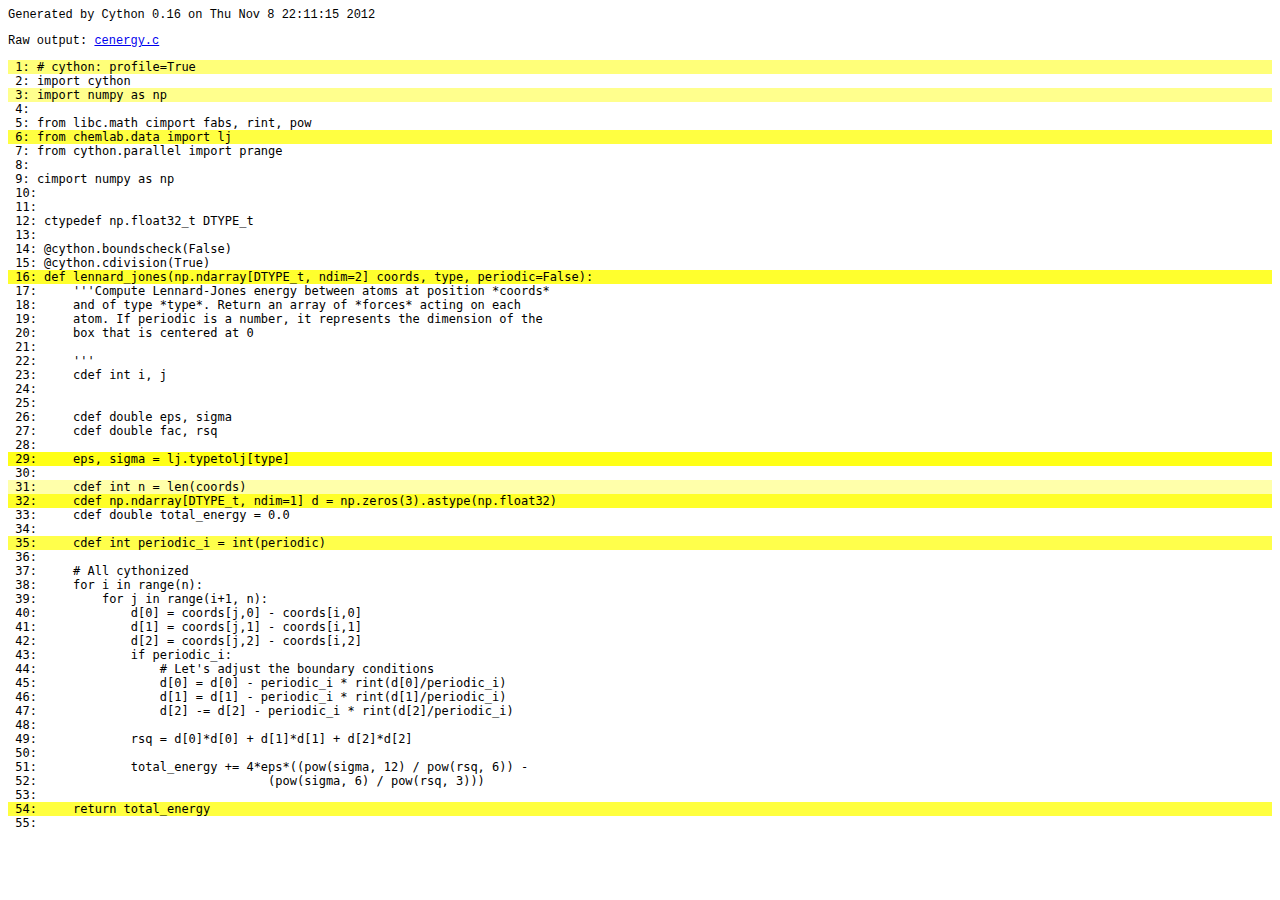
<file: chemlab/molsim/cenergy.html>
<!-- Generated by Cython 0.16 on Thu Nov  8 22:11:15 2012 -->
<html>

<head>
<meta http-equiv="Content-Type" content="text/html; charset=utf-8" />
<style type="text/css">

body { font-family: courier; font-size: 12; }

.code  { font-size: 9; color: #444444; display: none; margin-left: 20px; }
.py_c_api  { color: red; }
.py_macro_api  { color: #FF7000; }
.pyx_c_api  { color: #FF3000; }
.pyx_macro_api  { color: #FF7000; }
.refnanny  { color: #FFA000; }

.error_goto  { color: #FFA000; }

.tag  {  }

.coerce  { color: #008000; border: 1px dotted #008000 }

.py_attr { color: #FF0000; font-weight: bold; }
.c_attr  { color: #0000FF; }

.py_call { color: #FF0000; font-weight: bold; }
.c_call  { color: #0000FF; }

.line { margin: 0em }

</style>
<script>
function toggleDiv(id) {
    theDiv = document.getElementById(id);
    if (theDiv.style.display == 'none') theDiv.style.display = 'block';
    else theDiv.style.display = 'none';
}
</script>
</head>
        <body>
<p>Generated by Cython 0.16 on Thu Nov  8 22:11:15 2012
<p>Raw output: <a href="cenergy.c">cenergy.c</a>
<pre class='line' style='background-color: #FFFF79' onclick='toggleDiv("line1")'> 1: # cython: profile=True</pre>
<pre id='line1' class='code' style='background-color: #FFFF79'>
  /* "chemlab/molsim/cenergy.pyx":1
 * # cython: profile=True             # <code><</code><code><</code><code><</code><code><</code><code><</code><code><</code><code><</code><code><</code><code><</code><code><</code><code><</code><code><</code><code><</code><code><</code>
 * import cython
 * import numpy as np
 */
  __pyx_t_2 = <span class='py_c_api'>PyDict_New</span>();<span class='error_goto'> if (unlikely(!__pyx_t_2)) {__pyx_filename = __pyx_f[0]; __pyx_lineno = 1; __pyx_clineno = __LINE__; goto __pyx_L1_error;}</span>
  <span class='pyx_macro_api'><span class='refnanny'>__Pyx_GOTREF</span></span>(((PyObject *)__pyx_t_2));
  if (<span class='py_c_api'>PyObject_SetAttr</span>(__pyx_m, __pyx_n_s____test__, ((PyObject *)__pyx_t_2)) <code><</code> 0)<span class='error_goto'> {__pyx_filename = __pyx_f[0]; __pyx_lineno = 1; __pyx_clineno = __LINE__; goto __pyx_L1_error;}</span>
  <span class='pyx_macro_api'>__Pyx_DECREF</span>(((PyObject *)__pyx_t_2)); __pyx_t_2 = 0;
</pre><pre class='line' style='background-color: #FFFFff' onclick='toggleDiv("line2")'> 2: import cython</pre>
<pre id='line2' class='code' style='background-color: #FFFFff'></pre><pre class='line' style='background-color: #FFFF8d' onclick='toggleDiv("line3")'> 3: import numpy as np</pre>
<pre id='line3' class='code' style='background-color: #FFFF8d'>
  /* "chemlab/molsim/cenergy.pyx":3
 * # cython: profile=True
 * import cython
 * import numpy as np             # <code><</code><code><</code><code><</code><code><</code><code><</code><code><</code><code><</code><code><</code><code><</code><code><</code><code><</code><code><</code><code><</code><code><</code>
 * 
 * from libc.math cimport fabs, rint, pow
 */
  __pyx_t_1 = <span class='pyx_c_api'>__Pyx_Import</span>(((PyObject *)__pyx_n_s__numpy), 0, -1);<span class='error_goto'> if (unlikely(!__pyx_t_1)) {__pyx_filename = __pyx_f[0]; __pyx_lineno = 3; __pyx_clineno = __LINE__; goto __pyx_L1_error;}</span>
  <span class='pyx_macro_api'><span class='refnanny'>__Pyx_GOTREF</span></span>(__pyx_t_1);
  if (<span class='py_c_api'>PyObject_SetAttr</span>(__pyx_m, __pyx_n_s__np, __pyx_t_1) <code><</code> 0)<span class='error_goto'> {__pyx_filename = __pyx_f[0]; __pyx_lineno = 3; __pyx_clineno = __LINE__; goto __pyx_L1_error;}</span>
  <span class='pyx_macro_api'>__Pyx_DECREF</span>(__pyx_t_1); __pyx_t_1 = 0;
</pre><pre class='line' style='background-color: #FFFFff' onclick='toggleDiv("line4")'> 4: </pre>
<pre id='line4' class='code' style='background-color: #FFFFff'></pre><pre class='line' style='background-color: #FFFFff' onclick='toggleDiv("line5")'> 5: from libc.math cimport fabs, rint, pow</pre>
<pre id='line5' class='code' style='background-color: #FFFFff'></pre><pre class='line' style='background-color: #FFFF41' onclick='toggleDiv("line6")'> 6: from chemlab.data import lj</pre>
<pre id='line6' class='code' style='background-color: #FFFF41'>
  /* "chemlab/molsim/cenergy.pyx":6
 * 
 * from libc.math cimport fabs, rint, pow
 * from chemlab.data import lj             # <code><</code><code><</code><code><</code><code><</code><code><</code><code><</code><code><</code><code><</code><code><</code><code><</code><code><</code><code><</code><code><</code><code><</code>
 * from cython.parallel import prange
 * 
 */
  __pyx_t_1 = <span class='py_c_api'>PyList_New</span>(1);<span class='error_goto'> if (unlikely(!__pyx_t_1)) {__pyx_filename = __pyx_f[0]; __pyx_lineno = 6; __pyx_clineno = __LINE__; goto __pyx_L1_error;}</span>
  <span class='pyx_macro_api'><span class='refnanny'>__Pyx_GOTREF</span></span>(__pyx_t_1);
  <span class='pyx_macro_api'>__Pyx_INCREF</span>(((PyObject *)__pyx_n_s__lj));
  <span class='py_macro_api'>PyList_SET_ITEM</span>(__pyx_t_1, 0, ((PyObject *)__pyx_n_s__lj));
  <span class='pyx_macro_api'><span class='refnanny'>__Pyx_GIVEREF</span></span>(((PyObject *)__pyx_n_s__lj));
  __pyx_t_2 = <span class='pyx_c_api'>__Pyx_Import</span>(((PyObject *)__pyx_n_s_15), ((PyObject *)__pyx_t_1), -1);<span class='error_goto'> if (unlikely(!__pyx_t_2)) {__pyx_filename = __pyx_f[0]; __pyx_lineno = 6; __pyx_clineno = __LINE__; goto __pyx_L1_error;}</span>
  <span class='pyx_macro_api'><span class='refnanny'>__Pyx_GOTREF</span></span>(__pyx_t_2);
  <span class='pyx_macro_api'>__Pyx_DECREF</span>(((PyObject *)__pyx_t_1)); __pyx_t_1 = 0;
  __pyx_t_1 = <span class='py_c_api'>PyObject_GetAttr</span>(__pyx_t_2, __pyx_n_s__lj);
  if (__pyx_t_1 == NULL) {
    if (<span class='py_c_api'>PyErr_ExceptionMatches</span>(PyExc_AttributeError)) <span class='pyx_c_api'>__Pyx_RaiseImportError</span>(__pyx_n_s__lj);
    if (unlikely(!__pyx_t_1))<span class='error_goto'> {__pyx_filename = __pyx_f[0]; __pyx_lineno = 6; __pyx_clineno = __LINE__; goto __pyx_L1_error;}</span>
  }
  <span class='pyx_macro_api'><span class='refnanny'>__Pyx_GOTREF</span></span>(__pyx_t_1);
  if (<span class='py_c_api'>PyObject_SetAttr</span>(__pyx_m, __pyx_n_s__lj, __pyx_t_1) <code><</code> 0)<span class='error_goto'> {__pyx_filename = __pyx_f[0]; __pyx_lineno = 6; __pyx_clineno = __LINE__; goto __pyx_L1_error;}</span>
  <span class='pyx_macro_api'>__Pyx_DECREF</span>(__pyx_t_1); __pyx_t_1 = 0;
  <span class='pyx_macro_api'>__Pyx_DECREF</span>(__pyx_t_2); __pyx_t_2 = 0;
</pre><pre class='line' style='background-color: #FFFFff' onclick='toggleDiv("line7")'> 7: from cython.parallel import prange</pre>
<pre id='line7' class='code' style='background-color: #FFFFff'></pre><pre class='line' style='background-color: #FFFFff' onclick='toggleDiv("line8")'> 8: </pre>
<pre id='line8' class='code' style='background-color: #FFFFff'></pre><pre class='line' style='background-color: #FFFFff' onclick='toggleDiv("line9")'> 9: cimport numpy as np</pre>
<pre id='line9' class='code' style='background-color: #FFFFff'></pre><pre class='line' style='background-color: #FFFFff' onclick='toggleDiv("line10")'> 10: </pre>
<pre id='line10' class='code' style='background-color: #FFFFff'></pre><pre class='line' style='background-color: #FFFFff' onclick='toggleDiv("line11")'> 11: </pre>
<pre id='line11' class='code' style='background-color: #FFFFff'></pre><pre class='line' style='background-color: #FFFFff' onclick='toggleDiv("line12")'> 12: ctypedef np.float32_t DTYPE_t</pre>
<pre id='line12' class='code' style='background-color: #FFFFff'></pre><pre class='line' style='background-color: #FFFFff' onclick='toggleDiv("line13")'> 13: </pre>
<pre id='line13' class='code' style='background-color: #FFFFff'></pre><pre class='line' style='background-color: #FFFFff' onclick='toggleDiv("line14")'> 14: @cython.boundscheck(False)</pre>
<pre id='line14' class='code' style='background-color: #FFFFff'></pre><pre class='line' style='background-color: #FFFFff' onclick='toggleDiv("line15")'> 15: @cython.cdivision(True)</pre>
<pre id='line15' class='code' style='background-color: #FFFFff'></pre><pre class='line' style='background-color: #FFFF2d' onclick='toggleDiv("line16")'> 16: def lennard_jones(np.ndarray[DTYPE_t, ndim=2] coords, type, periodic=False):</pre>
<pre id='line16' class='code' style='background-color: #FFFF2d'>
/* "chemlab/molsim/cenergy.pyx":16
 * @cython.boundscheck(False)
 * @cython.cdivision(True)
 * def lennard_jones(np.ndarray[DTYPE_t, ndim=2] coords, type, periodic=False):             # <code><</code><code><</code><code><</code><code><</code><code><</code><code><</code><code><</code><code><</code><code><</code><code><</code><code><</code><code><</code><code><</code><code><</code>
 *     '''Compute Lennard-Jones energy between atoms at position *coords*
 *     and of type *type*. Return an array of *forces* acting on each
 */

static PyObject *__pyx_pf_7chemlab_6molsim_7cenergy_lennard_jones(CYTHON_UNUSED PyObject *__pyx_self, PyArrayObject *__pyx_v_coords, PyObject *__pyx_v_type, PyObject *__pyx_v_periodic) {
  int __pyx_v_i;
  int __pyx_v_j;
  double __pyx_v_eps;
  double __pyx_v_sigma;
  double __pyx_v_rsq;
  int __pyx_v_n;
  PyArrayObject *__pyx_v_d = 0;
  double __pyx_v_total_energy;
  int __pyx_v_periodic_i;
  __Pyx_LocalBuf_ND __pyx_pybuffernd_coords;
  __Pyx_Buffer __pyx_pybuffer_coords;
  __Pyx_LocalBuf_ND __pyx_pybuffernd_d;
  __Pyx_Buffer __pyx_pybuffer_d;
  PyObject *__pyx_r = NULL;
  __Pyx_TraceDeclarations
  <span class='refnanny'>__Pyx_RefNannyDeclarations</span>
  <span class='pyx_c_api'><span class='refnanny'>__Pyx_RefNannySetupContext</span></span>("lennard_jones", 0);
  <span class='pyx_c_api'>__Pyx_TraceCall</span>("lennard_jones", __pyx_f[0], 16);
  __pyx_pybuffer_d.pybuffer.buf = NULL;
  __pyx_pybuffer_d.refcount = 0;
  __pyx_pybuffernd_d.data = NULL;
  __pyx_pybuffernd_d.rcbuffer = &__pyx_pybuffer_d;
  __pyx_pybuffer_coords.pybuffer.buf = NULL;
  __pyx_pybuffer_coords.refcount = 0;
  __pyx_pybuffernd_coords.data = NULL;
  __pyx_pybuffernd_coords.rcbuffer = &__pyx_pybuffer_coords;
  {
    __Pyx_BufFmt_StackElem __pyx_stack[1];
    if (unlikely(<span class='pyx_c_api'>__Pyx_GetBufferAndValidate</span>(&__pyx_pybuffernd_coords.rcbuffer->pybuffer, (PyObject*)__pyx_v_coords, &__Pyx_TypeInfo_nn___pyx_t_7chemlab_6molsim_7cenergy_DTYPE_t, PyBUF_FORMAT| PyBUF_STRIDES, 2, 0, __pyx_stack) == -1))<span class='error_goto'> {__pyx_filename = __pyx_f[0]; __pyx_lineno = 16; __pyx_clineno = __LINE__; goto __pyx_L1_error;}</span>
  }
  __pyx_pybuffernd_coords.diminfo[0].strides = __pyx_pybuffernd_coords.rcbuffer->pybuffer.strides[0]; __pyx_pybuffernd_coords.diminfo[0].shape = __pyx_pybuffernd_coords.rcbuffer->pybuffer.shape[0]; __pyx_pybuffernd_coords.diminfo[1].strides = __pyx_pybuffernd_coords.rcbuffer->pybuffer.strides[1]; __pyx_pybuffernd_coords.diminfo[1].shape = __pyx_pybuffernd_coords.rcbuffer->pybuffer.shape[1];

  /* "chemlab/molsim/cenergy.pyx":16
 * @cython.boundscheck(False)
 * @cython.cdivision(True)
 * def lennard_jones(np.ndarray[DTYPE_t, ndim=2] coords, type, periodic=False):             # <code><</code><code><</code><code><</code><code><</code><code><</code><code><</code><code><</code><code><</code><code><</code><code><</code><code><</code><code><</code><code><</code><code><</code>
 *     '''Compute Lennard-Jones energy between atoms at position *coords*
 *     and of type *type*. Return an array of *forces* acting on each
 */
  __pyx_t_2 = __Pyx_<span class='py_c_api'>PyBool_FromLong</span>(0);<span class='error_goto'> if (unlikely(!__pyx_t_2)) {__pyx_filename = __pyx_f[0]; __pyx_lineno = 16; __pyx_clineno = __LINE__; goto __pyx_L1_error;}</span>
  <span class='pyx_macro_api'><span class='refnanny'>__Pyx_GOTREF</span></span>(__pyx_t_2);
  __pyx_k_1 = __pyx_t_2;
  <span class='pyx_macro_api'><span class='refnanny'>__Pyx_GIVEREF</span></span>(__pyx_t_2);
  __pyx_t_2 = 0;

  /* "chemlab/molsim/cenergy.pyx":16
 * @cython.boundscheck(False)
 * @cython.cdivision(True)
 * def lennard_jones(np.ndarray[DTYPE_t, ndim=2] coords, type, periodic=False):             # <code><</code><code><</code><code><</code><code><</code><code><</code><code><</code><code><</code><code><</code><code><</code><code><</code><code><</code><code><</code><code><</code><code><</code>
 *     '''Compute Lennard-Jones energy between atoms at position *coords*
 *     and of type *type*. Return an array of *forces* acting on each
 */
  __pyx_k_tuple_16 = <span class='py_c_api'>PyTuple_New</span>(13);<span class='error_goto'> if (unlikely(!__pyx_k_tuple_16)) {__pyx_filename = __pyx_f[0]; __pyx_lineno = 16; __pyx_clineno = __LINE__; goto __pyx_L1_error;}</span>
  <span class='pyx_macro_api'><span class='refnanny'>__Pyx_GOTREF</span></span>(__pyx_k_tuple_16);
  <span class='pyx_macro_api'>__Pyx_INCREF</span>(((PyObject *)__pyx_n_s__coords));
  <span class='py_macro_api'>PyTuple_SET_ITEM</span>(__pyx_k_tuple_16, 0, ((PyObject *)__pyx_n_s__coords));
  <span class='pyx_macro_api'><span class='refnanny'>__Pyx_GIVEREF</span></span>(((PyObject *)__pyx_n_s__coords));
  <span class='pyx_macro_api'>__Pyx_INCREF</span>(((PyObject *)__pyx_n_s__type));
  <span class='py_macro_api'>PyTuple_SET_ITEM</span>(__pyx_k_tuple_16, 1, ((PyObject *)__pyx_n_s__type));
  <span class='pyx_macro_api'><span class='refnanny'>__Pyx_GIVEREF</span></span>(((PyObject *)__pyx_n_s__type));
  <span class='pyx_macro_api'>__Pyx_INCREF</span>(((PyObject *)__pyx_n_s__periodic));
  <span class='py_macro_api'>PyTuple_SET_ITEM</span>(__pyx_k_tuple_16, 2, ((PyObject *)__pyx_n_s__periodic));
  <span class='pyx_macro_api'><span class='refnanny'>__Pyx_GIVEREF</span></span>(((PyObject *)__pyx_n_s__periodic));
  <span class='pyx_macro_api'>__Pyx_INCREF</span>(((PyObject *)__pyx_n_s__i));
  <span class='py_macro_api'>PyTuple_SET_ITEM</span>(__pyx_k_tuple_16, 3, ((PyObject *)__pyx_n_s__i));
  <span class='pyx_macro_api'><span class='refnanny'>__Pyx_GIVEREF</span></span>(((PyObject *)__pyx_n_s__i));
  <span class='pyx_macro_api'>__Pyx_INCREF</span>(((PyObject *)__pyx_n_s__j));
  <span class='py_macro_api'>PyTuple_SET_ITEM</span>(__pyx_k_tuple_16, 4, ((PyObject *)__pyx_n_s__j));
  <span class='pyx_macro_api'><span class='refnanny'>__Pyx_GIVEREF</span></span>(((PyObject *)__pyx_n_s__j));
  <span class='pyx_macro_api'>__Pyx_INCREF</span>(((PyObject *)__pyx_n_s__eps));
  <span class='py_macro_api'>PyTuple_SET_ITEM</span>(__pyx_k_tuple_16, 5, ((PyObject *)__pyx_n_s__eps));
  <span class='pyx_macro_api'><span class='refnanny'>__Pyx_GIVEREF</span></span>(((PyObject *)__pyx_n_s__eps));
  <span class='pyx_macro_api'>__Pyx_INCREF</span>(((PyObject *)__pyx_n_s__sigma));
  <span class='py_macro_api'>PyTuple_SET_ITEM</span>(__pyx_k_tuple_16, 6, ((PyObject *)__pyx_n_s__sigma));
  <span class='pyx_macro_api'><span class='refnanny'>__Pyx_GIVEREF</span></span>(((PyObject *)__pyx_n_s__sigma));
  <span class='pyx_macro_api'>__Pyx_INCREF</span>(((PyObject *)__pyx_n_s__fac));
  <span class='py_macro_api'>PyTuple_SET_ITEM</span>(__pyx_k_tuple_16, 7, ((PyObject *)__pyx_n_s__fac));
  <span class='pyx_macro_api'><span class='refnanny'>__Pyx_GIVEREF</span></span>(((PyObject *)__pyx_n_s__fac));
  <span class='pyx_macro_api'>__Pyx_INCREF</span>(((PyObject *)__pyx_n_s__rsq));
  <span class='py_macro_api'>PyTuple_SET_ITEM</span>(__pyx_k_tuple_16, 8, ((PyObject *)__pyx_n_s__rsq));
  <span class='pyx_macro_api'><span class='refnanny'>__Pyx_GIVEREF</span></span>(((PyObject *)__pyx_n_s__rsq));
  <span class='pyx_macro_api'>__Pyx_INCREF</span>(((PyObject *)__pyx_n_s__n));
  <span class='py_macro_api'>PyTuple_SET_ITEM</span>(__pyx_k_tuple_16, 9, ((PyObject *)__pyx_n_s__n));
  <span class='pyx_macro_api'><span class='refnanny'>__Pyx_GIVEREF</span></span>(((PyObject *)__pyx_n_s__n));
  <span class='pyx_macro_api'>__Pyx_INCREF</span>(((PyObject *)__pyx_n_s__d));
  <span class='py_macro_api'>PyTuple_SET_ITEM</span>(__pyx_k_tuple_16, 10, ((PyObject *)__pyx_n_s__d));
  <span class='pyx_macro_api'><span class='refnanny'>__Pyx_GIVEREF</span></span>(((PyObject *)__pyx_n_s__d));
  <span class='pyx_macro_api'>__Pyx_INCREF</span>(((PyObject *)__pyx_n_s__total_energy));
  <span class='py_macro_api'>PyTuple_SET_ITEM</span>(__pyx_k_tuple_16, 11, ((PyObject *)__pyx_n_s__total_energy));
  <span class='pyx_macro_api'><span class='refnanny'>__Pyx_GIVEREF</span></span>(((PyObject *)__pyx_n_s__total_energy));
  <span class='pyx_macro_api'>__Pyx_INCREF</span>(((PyObject *)__pyx_n_s__periodic_i));
  <span class='py_macro_api'>PyTuple_SET_ITEM</span>(__pyx_k_tuple_16, 12, ((PyObject *)__pyx_n_s__periodic_i));
  <span class='pyx_macro_api'><span class='refnanny'>__Pyx_GIVEREF</span></span>(((PyObject *)__pyx_n_s__periodic_i));
  <span class='pyx_macro_api'><span class='refnanny'>__Pyx_GIVEREF</span></span>(((PyObject *)__pyx_k_tuple_16));
  __pyx_t_2 = PyCFunction_NewEx(&__pyx_mdef_7chemlab_6molsim_7cenergy_1lennard_jones, NULL, __pyx_n_s_19);<span class='error_goto'> if (unlikely(!__pyx_t_2)) {__pyx_filename = __pyx_f[0]; __pyx_lineno = 16; __pyx_clineno = __LINE__; goto __pyx_L1_error;}</span>
  <span class='pyx_macro_api'><span class='refnanny'>__Pyx_GOTREF</span></span>(__pyx_t_2);
  if (<span class='py_c_api'>PyObject_SetAttr</span>(__pyx_m, __pyx_n_s__lennard_jones, __pyx_t_2) <code><</code> 0)<span class='error_goto'> {__pyx_filename = __pyx_f[0]; __pyx_lineno = 16; __pyx_clineno = __LINE__; goto __pyx_L1_error;}</span>
  <span class='pyx_macro_api'>__Pyx_DECREF</span>(__pyx_t_2); __pyx_t_2 = 0;
</pre><pre class='line' style='background-color: #FFFFff' onclick='toggleDiv("line17")'> 17:     '''Compute Lennard-Jones energy between atoms at position *coords*</pre>
<pre id='line17' class='code' style='background-color: #FFFFff'></pre><pre class='line' style='background-color: #FFFFff' onclick='toggleDiv("line18")'> 18:     and of type *type*. Return an array of *forces* acting on each</pre>
<pre id='line18' class='code' style='background-color: #FFFFff'></pre><pre class='line' style='background-color: #FFFFff' onclick='toggleDiv("line19")'> 19:     atom. If periodic is a number, it represents the dimension of the</pre>
<pre id='line19' class='code' style='background-color: #FFFFff'></pre><pre class='line' style='background-color: #FFFFff' onclick='toggleDiv("line20")'> 20:     box that is centered at 0</pre>
<pre id='line20' class='code' style='background-color: #FFFFff'></pre><pre class='line' style='background-color: #FFFFff' onclick='toggleDiv("line21")'> 21: </pre>
<pre id='line21' class='code' style='background-color: #FFFFff'></pre><pre class='line' style='background-color: #FFFFff' onclick='toggleDiv("line22")'> 22:     '''</pre>
<pre id='line22' class='code' style='background-color: #FFFFff'></pre><pre class='line' style='background-color: #FFFFff' onclick='toggleDiv("line23")'> 23:     cdef int i, j</pre>
<pre id='line23' class='code' style='background-color: #FFFFff'></pre><pre class='line' style='background-color: #FFFFff' onclick='toggleDiv("line24")'> 24: </pre>
<pre id='line24' class='code' style='background-color: #FFFFff'></pre><pre class='line' style='background-color: #FFFFff' onclick='toggleDiv("line25")'> 25: </pre>
<pre id='line25' class='code' style='background-color: #FFFFff'></pre><pre class='line' style='background-color: #FFFFff' onclick='toggleDiv("line26")'> 26:     cdef double eps, sigma</pre>
<pre id='line26' class='code' style='background-color: #FFFFff'></pre><pre class='line' style='background-color: #FFFFff' onclick='toggleDiv("line27")'> 27:     cdef double fac, rsq</pre>
<pre id='line27' class='code' style='background-color: #FFFFff'></pre><pre class='line' style='background-color: #FFFFff' onclick='toggleDiv("line28")'> 28: </pre>
<pre id='line28' class='code' style='background-color: #FFFFff'></pre><pre class='line' style='background-color: #FFFF16' onclick='toggleDiv("line29")'> 29:     eps, sigma = lj.typetolj[type]</pre>
<pre id='line29' class='code' style='background-color: #FFFF16'>
  /* "chemlab/molsim/cenergy.pyx":29
 *     cdef double fac, rsq
 * 
 *     eps, sigma = lj.typetolj[type]             # <code><</code><code><</code><code><</code><code><</code><code><</code><code><</code><code><</code><code><</code><code><</code><code><</code><code><</code><code><</code><code><</code><code><</code>
 * 
 *     cdef int n = len(coords)
 */
  __pyx_t_1 = <span class='pyx_c_api'>__Pyx_GetName</span>(__pyx_m, __pyx_n_s__lj);<span class='error_goto'> if (unlikely(!__pyx_t_1)) {__pyx_filename = __pyx_f[0]; __pyx_lineno = 29; __pyx_clineno = __LINE__; goto __pyx_L1_error;}</span>
  <span class='pyx_macro_api'><span class='refnanny'>__Pyx_GOTREF</span></span>(__pyx_t_1);
  __pyx_t_2 = <span class='py_c_api'>PyObject_GetAttr</span>(__pyx_t_1, __pyx_n_s__typetolj);<span class='error_goto'> if (unlikely(!__pyx_t_2)) {__pyx_filename = __pyx_f[0]; __pyx_lineno = 29; __pyx_clineno = __LINE__; goto __pyx_L1_error;}</span>
  <span class='pyx_macro_api'><span class='refnanny'>__Pyx_GOTREF</span></span>(__pyx_t_2);
  <span class='pyx_macro_api'>__Pyx_DECREF</span>(__pyx_t_1); __pyx_t_1 = 0;
  __pyx_t_1 = <span class='py_c_api'>PyObject_GetItem</span>(__pyx_t_2, __pyx_v_type);<span class='error_goto'> if (!__pyx_t_1) {__pyx_filename = __pyx_f[0]; __pyx_lineno = 29; __pyx_clineno = __LINE__; goto __pyx_L1_error;}</span>
  <span class='pyx_macro_api'><span class='refnanny'>__Pyx_GOTREF</span></span>(__pyx_t_1);
  <span class='pyx_macro_api'>__Pyx_DECREF</span>(__pyx_t_2); __pyx_t_2 = 0;
  if ((likely(<span class='py_c_api'>PyTuple_CheckExact</span>(__pyx_t_1))) || (<span class='py_c_api'>PyList_CheckExact</span>(__pyx_t_1))) {
    PyObject* sequence = __pyx_t_1;
    if (likely(<span class='py_c_api'>PyTuple_CheckExact</span>(sequence))) {
      if (unlikely(<span class='py_macro_api'>PyTuple_GET_SIZE</span>(sequence) != 2)) {
        if (<span class='py_macro_api'>PyTuple_GET_SIZE</span>(sequence) > 2) <span class='pyx_c_api'>__Pyx_RaiseTooManyValuesError</span>(2);
        else <span class='pyx_c_api'>__Pyx_RaiseNeedMoreValuesError</span>(<span class='py_macro_api'>PyTuple_GET_SIZE</span>(sequence));
       <span class='error_goto'> {__pyx_filename = __pyx_f[0]; __pyx_lineno = 29; __pyx_clineno = __LINE__; goto __pyx_L1_error;}</span>
      }
      __pyx_t_2 = <span class='py_macro_api'>PyTuple_GET_ITEM</span>(sequence, 0); 
      __pyx_t_3 = <span class='py_macro_api'>PyTuple_GET_ITEM</span>(sequence, 1); 
    } else {
      if (unlikely(<span class='py_macro_api'>PyList_GET_SIZE</span>(sequence) != 2)) {
        if (<span class='py_macro_api'>PyList_GET_SIZE</span>(sequence) > 2) <span class='pyx_c_api'>__Pyx_RaiseTooManyValuesError</span>(2);
        else <span class='pyx_c_api'>__Pyx_RaiseNeedMoreValuesError</span>(<span class='py_macro_api'>PyList_GET_SIZE</span>(sequence));
       <span class='error_goto'> {__pyx_filename = __pyx_f[0]; __pyx_lineno = 29; __pyx_clineno = __LINE__; goto __pyx_L1_error;}</span>
      }
      __pyx_t_2 = <span class='py_macro_api'>PyList_GET_ITEM</span>(sequence, 0); 
      __pyx_t_3 = <span class='py_macro_api'>PyList_GET_ITEM</span>(sequence, 1); 
    }
    <span class='pyx_macro_api'>__Pyx_INCREF</span>(__pyx_t_2);
    <span class='pyx_macro_api'>__Pyx_INCREF</span>(__pyx_t_3);
    <span class='pyx_macro_api'>__Pyx_DECREF</span>(__pyx_t_1); __pyx_t_1 = 0;
  } else {
    Py_ssize_t index = -1;
    __pyx_t_4 = <span class='py_c_api'>PyObject_GetIter</span>(__pyx_t_1);<span class='error_goto'> if (unlikely(!__pyx_t_4)) {__pyx_filename = __pyx_f[0]; __pyx_lineno = 29; __pyx_clineno = __LINE__; goto __pyx_L1_error;}</span>
    <span class='pyx_macro_api'><span class='refnanny'>__Pyx_GOTREF</span></span>(__pyx_t_4);
    <span class='pyx_macro_api'>__Pyx_DECREF</span>(__pyx_t_1); __pyx_t_1 = 0;
    __pyx_t_5 = Py_TYPE(__pyx_t_4)->tp_iternext;
    index = 0; __pyx_t_2 = __pyx_t_5(__pyx_t_4); if (unlikely(!__pyx_t_2)) goto __pyx_L3_unpacking_failed;
    <span class='pyx_macro_api'><span class='refnanny'>__Pyx_GOTREF</span></span>(__pyx_t_2);
    index = 1; __pyx_t_3 = __pyx_t_5(__pyx_t_4); if (unlikely(!__pyx_t_3)) goto __pyx_L3_unpacking_failed;
    <span class='pyx_macro_api'><span class='refnanny'>__Pyx_GOTREF</span></span>(__pyx_t_3);
    if (<span class='pyx_c_api'>__Pyx_IternextUnpackEndCheck</span>(__pyx_t_5(__pyx_t_4), 2) <code><</code> 0)<span class='error_goto'> {__pyx_filename = __pyx_f[0]; __pyx_lineno = 29; __pyx_clineno = __LINE__; goto __pyx_L1_error;}</span>
    <span class='pyx_macro_api'>__Pyx_DECREF</span>(__pyx_t_4); __pyx_t_4 = 0;
    goto __pyx_L4_unpacking_done;
    __pyx_L3_unpacking_failed:;
    <span class='pyx_macro_api'>__Pyx_DECREF</span>(__pyx_t_4); __pyx_t_4 = 0;
    if (<span class='py_c_api'>PyErr_Occurred</span>() && <span class='py_c_api'>PyErr_ExceptionMatches</span>(PyExc_StopIteration)) <span class='py_c_api'>PyErr_Clear</span>();
    if (!<span class='py_c_api'>PyErr_Occurred</span>()) <span class='pyx_c_api'>__Pyx_RaiseNeedMoreValuesError</span>(index);
   <span class='error_goto'> {__pyx_filename = __pyx_f[0]; __pyx_lineno = 29; __pyx_clineno = __LINE__; goto __pyx_L1_error;}</span>
    __pyx_L4_unpacking_done:;
  }
  __pyx_t_6 = __pyx_<span class='py_c_api'>PyFloat_AsDouble</span>(__pyx_t_2);<span class='error_goto'> if (unlikely((__pyx_t_6 == (double)-1) && <span class='py_c_api'>PyErr_Occurred</span>())) {__pyx_filename = __pyx_f[0]; __pyx_lineno = 29; __pyx_clineno = __LINE__; goto __pyx_L1_error;}</span>
  <span class='pyx_macro_api'>__Pyx_DECREF</span>(__pyx_t_2); __pyx_t_2 = 0;
  __pyx_t_7 = __pyx_<span class='py_c_api'>PyFloat_AsDouble</span>(__pyx_t_3);<span class='error_goto'> if (unlikely((__pyx_t_7 == (double)-1) && <span class='py_c_api'>PyErr_Occurred</span>())) {__pyx_filename = __pyx_f[0]; __pyx_lineno = 29; __pyx_clineno = __LINE__; goto __pyx_L1_error;}</span>
  <span class='pyx_macro_api'>__Pyx_DECREF</span>(__pyx_t_3); __pyx_t_3 = 0;
  __pyx_v_eps = __pyx_t_6;
  __pyx_v_sigma = __pyx_t_7;
</pre><pre class='line' style='background-color: #FFFFff' onclick='toggleDiv("line30")'> 30: </pre>
<pre id='line30' class='code' style='background-color: #FFFFff'></pre><pre class='line' style='background-color: #FFFFaa' onclick='toggleDiv("line31")'> 31:     cdef int n = len(coords)</pre>
<pre id='line31' class='code' style='background-color: #FFFFaa'>
  /* "chemlab/molsim/cenergy.pyx":31
 *     eps, sigma = lj.typetolj[type]
 * 
 *     cdef int n = len(coords)             # <code><</code><code><</code><code><</code><code><</code><code><</code><code><</code><code><</code><code><</code><code><</code><code><</code><code><</code><code><</code><code><</code><code><</code>
 *     cdef np.ndarray[DTYPE_t, ndim=1] d = np.zeros(3).astype(np.float32)
 *     cdef double total_energy = 0.0
 */
  __pyx_t_8 = <span class='py_c_api'>PyObject_Length</span>(((PyObject *)__pyx_v_coords));<span class='error_goto'> if (unlikely(__pyx_t_8 == -1)) {__pyx_filename = __pyx_f[0]; __pyx_lineno = 31; __pyx_clineno = __LINE__; goto __pyx_L1_error;}</span>
  __pyx_v_n = __pyx_t_8;
</pre><pre class='line' style='background-color: #FFFF28' onclick='toggleDiv("line32")'> 32:     cdef np.ndarray[DTYPE_t, ndim=1] d = np.zeros(3).astype(np.float32)</pre>
<pre id='line32' class='code' style='background-color: #FFFF28'>
  /* "chemlab/molsim/cenergy.pyx":32
 * 
 *     cdef int n = len(coords)
 *     cdef np.ndarray[DTYPE_t, ndim=1] d = np.zeros(3).astype(np.float32)             # <code><</code><code><</code><code><</code><code><</code><code><</code><code><</code><code><</code><code><</code><code><</code><code><</code><code><</code><code><</code><code><</code><code><</code>
 *     cdef double total_energy = 0.0
 * 
 */
  __pyx_t_1 = <span class='pyx_c_api'>__Pyx_GetName</span>(__pyx_m, __pyx_n_s__np);<span class='error_goto'> if (unlikely(!__pyx_t_1)) {__pyx_filename = __pyx_f[0]; __pyx_lineno = 32; __pyx_clineno = __LINE__; goto __pyx_L1_error;}</span>
  <span class='pyx_macro_api'><span class='refnanny'>__Pyx_GOTREF</span></span>(__pyx_t_1);
  __pyx_t_3 = <span class='py_c_api'>PyObject_GetAttr</span>(__pyx_t_1, __pyx_n_s__zeros);<span class='error_goto'> if (unlikely(!__pyx_t_3)) {__pyx_filename = __pyx_f[0]; __pyx_lineno = 32; __pyx_clineno = __LINE__; goto __pyx_L1_error;}</span>
  <span class='pyx_macro_api'><span class='refnanny'>__Pyx_GOTREF</span></span>(__pyx_t_3);
  <span class='pyx_macro_api'>__Pyx_DECREF</span>(__pyx_t_1); __pyx_t_1 = 0;
  __pyx_t_1 = <span class='py_c_api'>PyObject_Call</span>(__pyx_t_3, ((PyObject *)__pyx_k_tuple_2), NULL);<span class='error_goto'> if (unlikely(!__pyx_t_1)) {__pyx_filename = __pyx_f[0]; __pyx_lineno = 32; __pyx_clineno = __LINE__; goto __pyx_L1_error;}</span>
  <span class='pyx_macro_api'><span class='refnanny'>__Pyx_GOTREF</span></span>(__pyx_t_1);
  <span class='pyx_macro_api'>__Pyx_DECREF</span>(__pyx_t_3); __pyx_t_3 = 0;
  __pyx_t_3 = <span class='py_c_api'>PyObject_GetAttr</span>(__pyx_t_1, __pyx_n_s__astype);<span class='error_goto'> if (unlikely(!__pyx_t_3)) {__pyx_filename = __pyx_f[0]; __pyx_lineno = 32; __pyx_clineno = __LINE__; goto __pyx_L1_error;}</span>
  <span class='pyx_macro_api'><span class='refnanny'>__Pyx_GOTREF</span></span>(__pyx_t_3);
  <span class='pyx_macro_api'>__Pyx_DECREF</span>(__pyx_t_1); __pyx_t_1 = 0;
  __pyx_t_1 = <span class='pyx_c_api'>__Pyx_GetName</span>(__pyx_m, __pyx_n_s__np);<span class='error_goto'> if (unlikely(!__pyx_t_1)) {__pyx_filename = __pyx_f[0]; __pyx_lineno = 32; __pyx_clineno = __LINE__; goto __pyx_L1_error;}</span>
  <span class='pyx_macro_api'><span class='refnanny'>__Pyx_GOTREF</span></span>(__pyx_t_1);
  __pyx_t_2 = <span class='py_c_api'>PyObject_GetAttr</span>(__pyx_t_1, __pyx_n_s__float32);<span class='error_goto'> if (unlikely(!__pyx_t_2)) {__pyx_filename = __pyx_f[0]; __pyx_lineno = 32; __pyx_clineno = __LINE__; goto __pyx_L1_error;}</span>
  <span class='pyx_macro_api'><span class='refnanny'>__Pyx_GOTREF</span></span>(__pyx_t_2);
  <span class='pyx_macro_api'>__Pyx_DECREF</span>(__pyx_t_1); __pyx_t_1 = 0;
  __pyx_t_1 = <span class='py_c_api'>PyTuple_New</span>(1);<span class='error_goto'> if (unlikely(!__pyx_t_1)) {__pyx_filename = __pyx_f[0]; __pyx_lineno = 32; __pyx_clineno = __LINE__; goto __pyx_L1_error;}</span>
  <span class='pyx_macro_api'><span class='refnanny'>__Pyx_GOTREF</span></span>(__pyx_t_1);
  <span class='py_macro_api'>PyTuple_SET_ITEM</span>(__pyx_t_1, 0, __pyx_t_2);
  <span class='pyx_macro_api'><span class='refnanny'>__Pyx_GIVEREF</span></span>(__pyx_t_2);
  __pyx_t_2 = 0;
  __pyx_t_2 = <span class='py_c_api'>PyObject_Call</span>(__pyx_t_3, ((PyObject *)__pyx_t_1), NULL);<span class='error_goto'> if (unlikely(!__pyx_t_2)) {__pyx_filename = __pyx_f[0]; __pyx_lineno = 32; __pyx_clineno = __LINE__; goto __pyx_L1_error;}</span>
  <span class='pyx_macro_api'><span class='refnanny'>__Pyx_GOTREF</span></span>(__pyx_t_2);
  <span class='pyx_macro_api'>__Pyx_DECREF</span>(__pyx_t_3); __pyx_t_3 = 0;
  <span class='pyx_macro_api'>__Pyx_DECREF</span>(((PyObject *)__pyx_t_1)); __pyx_t_1 = 0;
  if (!(likely(((__pyx_t_2) == Py_None) || likely(<span class='pyx_c_api'>__Pyx_TypeTest</span>(__pyx_t_2, __pyx_ptype_5numpy_ndarray)))))<span class='error_goto'> {__pyx_filename = __pyx_f[0]; __pyx_lineno = 32; __pyx_clineno = __LINE__; goto __pyx_L1_error;}</span>
  __pyx_t_9 = ((PyArrayObject *)__pyx_t_2);
  {
    __Pyx_BufFmt_StackElem __pyx_stack[1];
    if (unlikely(<span class='pyx_c_api'>__Pyx_GetBufferAndValidate</span>(&__pyx_pybuffernd_d.rcbuffer->pybuffer, (PyObject*)__pyx_t_9, &__Pyx_TypeInfo_nn___pyx_t_7chemlab_6molsim_7cenergy_DTYPE_t, PyBUF_FORMAT| PyBUF_STRIDES| PyBUF_WRITABLE, 1, 0, __pyx_stack) == -1)) {
      __pyx_v_d = ((PyArrayObject *)Py_None); <span class='pyx_macro_api'>__Pyx_INCREF</span>(Py_None); __pyx_pybuffernd_d.rcbuffer->pybuffer.buf = NULL;
     <span class='error_goto'> {__pyx_filename = __pyx_f[0]; __pyx_lineno = 32; __pyx_clineno = __LINE__; goto __pyx_L1_error;}</span>
    } else {__pyx_pybuffernd_d.diminfo[0].strides = __pyx_pybuffernd_d.rcbuffer->pybuffer.strides[0]; __pyx_pybuffernd_d.diminfo[0].shape = __pyx_pybuffernd_d.rcbuffer->pybuffer.shape[0];
    }
  }
  __pyx_t_9 = 0;
  __pyx_v_d = ((PyArrayObject *)__pyx_t_2);
  __pyx_t_2 = 0;

  /* "chemlab/molsim/cenergy.pyx":32
 * 
 *     cdef int n = len(coords)
 *     cdef np.ndarray[DTYPE_t, ndim=1] d = np.zeros(3).astype(np.float32)             # <code><</code><code><</code><code><</code><code><</code><code><</code><code><</code><code><</code><code><</code><code><</code><code><</code><code><</code><code><</code><code><</code><code><</code>
 *     cdef double total_energy = 0.0
 * 
 */
  __pyx_k_tuple_2 = <span class='py_c_api'>PyTuple_New</span>(1);<span class='error_goto'> if (unlikely(!__pyx_k_tuple_2)) {__pyx_filename = __pyx_f[0]; __pyx_lineno = 32; __pyx_clineno = __LINE__; goto __pyx_L1_error;}</span>
  <span class='pyx_macro_api'><span class='refnanny'>__Pyx_GOTREF</span></span>(__pyx_k_tuple_2);
  <span class='pyx_macro_api'>__Pyx_INCREF</span>(__pyx_int_3);
  <span class='py_macro_api'>PyTuple_SET_ITEM</span>(__pyx_k_tuple_2, 0, __pyx_int_3);
  <span class='pyx_macro_api'><span class='refnanny'>__Pyx_GIVEREF</span></span>(__pyx_int_3);
  <span class='pyx_macro_api'><span class='refnanny'>__Pyx_GIVEREF</span></span>(((PyObject *)__pyx_k_tuple_2));
</pre><pre class='line' style='background-color: #FFFFff' onclick='toggleDiv("line33")'> 33:     cdef double total_energy = 0.0</pre>
<pre id='line33' class='code' style='background-color: #FFFFff'>
  /* "chemlab/molsim/cenergy.pyx":33
 *     cdef int n = len(coords)
 *     cdef np.ndarray[DTYPE_t, ndim=1] d = np.zeros(3).astype(np.float32)
 *     cdef double total_energy = 0.0             # <code><</code><code><</code><code><</code><code><</code><code><</code><code><</code><code><</code><code><</code><code><</code><code><</code><code><</code><code><</code><code><</code><code><</code>
 * 
 *     cdef int periodic_i = int(periodic)
 */
  __pyx_v_total_energy = 0.0;
</pre><pre class='line' style='background-color: #FFFFff' onclick='toggleDiv("line34")'> 34: </pre>
<pre id='line34' class='code' style='background-color: #FFFFff'></pre><pre class='line' style='background-color: #FFFF4b' onclick='toggleDiv("line35")'> 35:     cdef int periodic_i = int(periodic)</pre>
<pre id='line35' class='code' style='background-color: #FFFF4b'>
  /* "chemlab/molsim/cenergy.pyx":35
 *     cdef double total_energy = 0.0
 * 
 *     cdef int periodic_i = int(periodic)             # <code><</code><code><</code><code><</code><code><</code><code><</code><code><</code><code><</code><code><</code><code><</code><code><</code><code><</code><code><</code><code><</code><code><</code>
 * 
 *     # All cythonized
 */
  __pyx_t_2 = <span class='py_c_api'>PyTuple_New</span>(1);<span class='error_goto'> if (unlikely(!__pyx_t_2)) {__pyx_filename = __pyx_f[0]; __pyx_lineno = 35; __pyx_clineno = __LINE__; goto __pyx_L1_error;}</span>
  <span class='pyx_macro_api'><span class='refnanny'>__Pyx_GOTREF</span></span>(__pyx_t_2);
  <span class='pyx_macro_api'>__Pyx_INCREF</span>(__pyx_v_periodic);
  <span class='py_macro_api'>PyTuple_SET_ITEM</span>(__pyx_t_2, 0, __pyx_v_periodic);
  <span class='pyx_macro_api'><span class='refnanny'>__Pyx_GIVEREF</span></span>(__pyx_v_periodic);
  __pyx_t_1 = <span class='py_c_api'>PyObject_Call</span>(((PyObject *)((PyObject*)(&PyInt_Type))), ((PyObject *)__pyx_t_2), NULL);<span class='error_goto'> if (unlikely(!__pyx_t_1)) {__pyx_filename = __pyx_f[0]; __pyx_lineno = 35; __pyx_clineno = __LINE__; goto __pyx_L1_error;}</span>
  <span class='pyx_macro_api'><span class='refnanny'>__Pyx_GOTREF</span></span>(__pyx_t_1);
  <span class='pyx_macro_api'>__Pyx_DECREF</span>(((PyObject *)__pyx_t_2)); __pyx_t_2 = 0;
  __pyx_t_10 = __Pyx_<span class='py_c_api'>PyInt_AsInt</span>(__pyx_t_1);<span class='error_goto'> if (unlikely((__pyx_t_10 == (int)-1) && <span class='py_c_api'>PyErr_Occurred</span>())) {__pyx_filename = __pyx_f[0]; __pyx_lineno = 35; __pyx_clineno = __LINE__; goto __pyx_L1_error;}</span>
  <span class='pyx_macro_api'>__Pyx_DECREF</span>(__pyx_t_1); __pyx_t_1 = 0;
  __pyx_v_periodic_i = __pyx_t_10;
</pre><pre class='line' style='background-color: #FFFFff' onclick='toggleDiv("line36")'> 36: </pre>
<pre id='line36' class='code' style='background-color: #FFFFff'></pre><pre class='line' style='background-color: #FFFFff' onclick='toggleDiv("line37")'> 37:     # All cythonized</pre>
<pre id='line37' class='code' style='background-color: #FFFFff'></pre><pre class='line' style='background-color: #FFFFff' onclick='toggleDiv("line38")'> 38:     for i in range(n):</pre>
<pre id='line38' class='code' style='background-color: #FFFFff'>
  /* "chemlab/molsim/cenergy.pyx":38
 * 
 *     # All cythonized
 *     for i in range(n):             # <code><</code><code><</code><code><</code><code><</code><code><</code><code><</code><code><</code><code><</code><code><</code><code><</code><code><</code><code><</code><code><</code><code><</code>
 *         for j in range(i+1, n):
 *             d[0] = coords[j,0] - coords[i,0]
 */
  __pyx_t_10 = __pyx_v_n;
  for (__pyx_t_11 = 0; __pyx_t_11 <code><</code> __pyx_t_10; __pyx_t_11+=1) {
    __pyx_v_i = __pyx_t_11;
</pre><pre class='line' style='background-color: #FFFFff' onclick='toggleDiv("line39")'> 39:         for j in range(i+1, n):</pre>
<pre id='line39' class='code' style='background-color: #FFFFff'>
    /* "chemlab/molsim/cenergy.pyx":39
 *     # All cythonized
 *     for i in range(n):
 *         for j in range(i+1, n):             # <code><</code><code><</code><code><</code><code><</code><code><</code><code><</code><code><</code><code><</code><code><</code><code><</code><code><</code><code><</code><code><</code><code><</code>
 *             d[0] = coords[j,0] - coords[i,0]
 *             d[1] = coords[j,1] - coords[i,1]
 */
    __pyx_t_12 = __pyx_v_n;
    for (__pyx_t_13 = (__pyx_v_i + 1); __pyx_t_13 <code><</code> __pyx_t_12; __pyx_t_13+=1) {
      __pyx_v_j = __pyx_t_13;
</pre><pre class='line' style='background-color: #FFFFff' onclick='toggleDiv("line40")'> 40:             d[0] = coords[j,0] - coords[i,0]</pre>
<pre id='line40' class='code' style='background-color: #FFFFff'>
      /* "chemlab/molsim/cenergy.pyx":40
 *     for i in range(n):
 *         for j in range(i+1, n):
 *             d[0] = coords[j,0] - coords[i,0]             # <code><</code><code><</code><code><</code><code><</code><code><</code><code><</code><code><</code><code><</code><code><</code><code><</code><code><</code><code><</code><code><</code><code><</code>
 *             d[1] = coords[j,1] - coords[i,1]
 *             d[2] = coords[j,2] - coords[i,2]
 */
      __pyx_t_14 = __pyx_v_j;
      __pyx_t_15 = 0;
      if (__pyx_t_14 <code><</code> 0) __pyx_t_14 += __pyx_pybuffernd_coords.diminfo[0].shape;
      if (__pyx_t_15 <code><</code> 0) __pyx_t_15 += __pyx_pybuffernd_coords.diminfo[1].shape;
      __pyx_t_16 = __pyx_v_i;
      __pyx_t_17 = 0;
      if (__pyx_t_16 <code><</code> 0) __pyx_t_16 += __pyx_pybuffernd_coords.diminfo[0].shape;
      if (__pyx_t_17 <code><</code> 0) __pyx_t_17 += __pyx_pybuffernd_coords.diminfo[1].shape;
      __pyx_t_18 = 0;
      if (__pyx_t_18 <code><</code> 0) __pyx_t_18 += __pyx_pybuffernd_d.diminfo[0].shape;
      *__Pyx_BufPtrStrided1d(__pyx_t_7chemlab_6molsim_7cenergy_DTYPE_t *, __pyx_pybuffernd_d.rcbuffer->pybuffer.buf, __pyx_t_18, __pyx_pybuffernd_d.diminfo[0].strides) = ((*__Pyx_BufPtrStrided2d(__pyx_t_7chemlab_6molsim_7cenergy_DTYPE_t *, __pyx_pybuffernd_coords.rcbuffer->pybuffer.buf, __pyx_t_14, __pyx_pybuffernd_coords.diminfo[0].strides, __pyx_t_15, __pyx_pybuffernd_coords.diminfo[1].strides)) - (*__Pyx_BufPtrStrided2d(__pyx_t_7chemlab_6molsim_7cenergy_DTYPE_t *, __pyx_pybuffernd_coords.rcbuffer->pybuffer.buf, __pyx_t_16, __pyx_pybuffernd_coords.diminfo[0].strides, __pyx_t_17, __pyx_pybuffernd_coords.diminfo[1].strides)));
</pre><pre class='line' style='background-color: #FFFFff' onclick='toggleDiv("line41")'> 41:             d[1] = coords[j,1] - coords[i,1]</pre>
<pre id='line41' class='code' style='background-color: #FFFFff'>
      /* "chemlab/molsim/cenergy.pyx":41
 *         for j in range(i+1, n):
 *             d[0] = coords[j,0] - coords[i,0]
 *             d[1] = coords[j,1] - coords[i,1]             # <code><</code><code><</code><code><</code><code><</code><code><</code><code><</code><code><</code><code><</code><code><</code><code><</code><code><</code><code><</code><code><</code><code><</code>
 *             d[2] = coords[j,2] - coords[i,2]
 *             if periodic_i:
 */
      __pyx_t_19 = __pyx_v_j;
      __pyx_t_20 = 1;
      if (__pyx_t_19 <code><</code> 0) __pyx_t_19 += __pyx_pybuffernd_coords.diminfo[0].shape;
      if (__pyx_t_20 <code><</code> 0) __pyx_t_20 += __pyx_pybuffernd_coords.diminfo[1].shape;
      __pyx_t_21 = __pyx_v_i;
      __pyx_t_22 = 1;
      if (__pyx_t_21 <code><</code> 0) __pyx_t_21 += __pyx_pybuffernd_coords.diminfo[0].shape;
      if (__pyx_t_22 <code><</code> 0) __pyx_t_22 += __pyx_pybuffernd_coords.diminfo[1].shape;
      __pyx_t_23 = 1;
      if (__pyx_t_23 <code><</code> 0) __pyx_t_23 += __pyx_pybuffernd_d.diminfo[0].shape;
      *__Pyx_BufPtrStrided1d(__pyx_t_7chemlab_6molsim_7cenergy_DTYPE_t *, __pyx_pybuffernd_d.rcbuffer->pybuffer.buf, __pyx_t_23, __pyx_pybuffernd_d.diminfo[0].strides) = ((*__Pyx_BufPtrStrided2d(__pyx_t_7chemlab_6molsim_7cenergy_DTYPE_t *, __pyx_pybuffernd_coords.rcbuffer->pybuffer.buf, __pyx_t_19, __pyx_pybuffernd_coords.diminfo[0].strides, __pyx_t_20, __pyx_pybuffernd_coords.diminfo[1].strides)) - (*__Pyx_BufPtrStrided2d(__pyx_t_7chemlab_6molsim_7cenergy_DTYPE_t *, __pyx_pybuffernd_coords.rcbuffer->pybuffer.buf, __pyx_t_21, __pyx_pybuffernd_coords.diminfo[0].strides, __pyx_t_22, __pyx_pybuffernd_coords.diminfo[1].strides)));
</pre><pre class='line' style='background-color: #FFFFff' onclick='toggleDiv("line42")'> 42:             d[2] = coords[j,2] - coords[i,2]</pre>
<pre id='line42' class='code' style='background-color: #FFFFff'>
      /* "chemlab/molsim/cenergy.pyx":42
 *             d[0] = coords[j,0] - coords[i,0]
 *             d[1] = coords[j,1] - coords[i,1]
 *             d[2] = coords[j,2] - coords[i,2]             # <code><</code><code><</code><code><</code><code><</code><code><</code><code><</code><code><</code><code><</code><code><</code><code><</code><code><</code><code><</code><code><</code><code><</code>
 *             if periodic_i:
 *                 # Let's adjust the boundary conditions
 */
      __pyx_t_24 = __pyx_v_j;
      __pyx_t_25 = 2;
      if (__pyx_t_24 <code><</code> 0) __pyx_t_24 += __pyx_pybuffernd_coords.diminfo[0].shape;
      if (__pyx_t_25 <code><</code> 0) __pyx_t_25 += __pyx_pybuffernd_coords.diminfo[1].shape;
      __pyx_t_26 = __pyx_v_i;
      __pyx_t_27 = 2;
      if (__pyx_t_26 <code><</code> 0) __pyx_t_26 += __pyx_pybuffernd_coords.diminfo[0].shape;
      if (__pyx_t_27 <code><</code> 0) __pyx_t_27 += __pyx_pybuffernd_coords.diminfo[1].shape;
      __pyx_t_28 = 2;
      if (__pyx_t_28 <code><</code> 0) __pyx_t_28 += __pyx_pybuffernd_d.diminfo[0].shape;
      *__Pyx_BufPtrStrided1d(__pyx_t_7chemlab_6molsim_7cenergy_DTYPE_t *, __pyx_pybuffernd_d.rcbuffer->pybuffer.buf, __pyx_t_28, __pyx_pybuffernd_d.diminfo[0].strides) = ((*__Pyx_BufPtrStrided2d(__pyx_t_7chemlab_6molsim_7cenergy_DTYPE_t *, __pyx_pybuffernd_coords.rcbuffer->pybuffer.buf, __pyx_t_24, __pyx_pybuffernd_coords.diminfo[0].strides, __pyx_t_25, __pyx_pybuffernd_coords.diminfo[1].strides)) - (*__Pyx_BufPtrStrided2d(__pyx_t_7chemlab_6molsim_7cenergy_DTYPE_t *, __pyx_pybuffernd_coords.rcbuffer->pybuffer.buf, __pyx_t_26, __pyx_pybuffernd_coords.diminfo[0].strides, __pyx_t_27, __pyx_pybuffernd_coords.diminfo[1].strides)));
</pre><pre class='line' style='background-color: #FFFFff' onclick='toggleDiv("line43")'> 43:             if periodic_i:</pre>
<pre id='line43' class='code' style='background-color: #FFFFff'>
      /* "chemlab/molsim/cenergy.pyx":43
 *             d[1] = coords[j,1] - coords[i,1]
 *             d[2] = coords[j,2] - coords[i,2]
 *             if periodic_i:             # <code><</code><code><</code><code><</code><code><</code><code><</code><code><</code><code><</code><code><</code><code><</code><code><</code><code><</code><code><</code><code><</code><code><</code>
 *                 # Let's adjust the boundary conditions
 *                 d[0] = d[0] - periodic_i * rint(d[0]/periodic_i)
 */
      if (__pyx_v_periodic_i) {
</pre><pre class='line' style='background-color: #FFFFff' onclick='toggleDiv("line44")'> 44:                 # Let's adjust the boundary conditions</pre>
<pre id='line44' class='code' style='background-color: #FFFFff'></pre><pre class='line' style='background-color: #FFFFff' onclick='toggleDiv("line45")'> 45:                 d[0] = d[0] - periodic_i * rint(d[0]/periodic_i)</pre>
<pre id='line45' class='code' style='background-color: #FFFFff'>
        /* "chemlab/molsim/cenergy.pyx":45
 *             if periodic_i:
 *                 # Let's adjust the boundary conditions
 *                 d[0] = d[0] - periodic_i * rint(d[0]/periodic_i)             # <code><</code><code><</code><code><</code><code><</code><code><</code><code><</code><code><</code><code><</code><code><</code><code><</code><code><</code><code><</code><code><</code><code><</code>
 *                 d[1] = d[1] - periodic_i * rint(d[1]/periodic_i)
 *                 d[2] -= d[2] - periodic_i * rint(d[2]/periodic_i)
 */
        __pyx_t_29 = 0;
        if (__pyx_t_29 <code><</code> 0) __pyx_t_29 += __pyx_pybuffernd_d.diminfo[0].shape;
        __pyx_t_30 = 0;
        if (__pyx_t_30 <code><</code> 0) __pyx_t_30 += __pyx_pybuffernd_d.diminfo[0].shape;
        __pyx_t_31 = 0;
        if (__pyx_t_31 <code><</code> 0) __pyx_t_31 += __pyx_pybuffernd_d.diminfo[0].shape;
        *__Pyx_BufPtrStrided1d(__pyx_t_7chemlab_6molsim_7cenergy_DTYPE_t *, __pyx_pybuffernd_d.rcbuffer->pybuffer.buf, __pyx_t_31, __pyx_pybuffernd_d.diminfo[0].strides) = ((*__Pyx_BufPtrStrided1d(__pyx_t_7chemlab_6molsim_7cenergy_DTYPE_t *, __pyx_pybuffernd_d.rcbuffer->pybuffer.buf, __pyx_t_29, __pyx_pybuffernd_d.diminfo[0].strides)) - (__pyx_v_periodic_i * rint(((*__Pyx_BufPtrStrided1d(__pyx_t_7chemlab_6molsim_7cenergy_DTYPE_t *, __pyx_pybuffernd_d.rcbuffer->pybuffer.buf, __pyx_t_30, __pyx_pybuffernd_d.diminfo[0].strides)) / __pyx_v_periodic_i))));
</pre><pre class='line' style='background-color: #FFFFff' onclick='toggleDiv("line46")'> 46:                 d[1] = d[1] - periodic_i * rint(d[1]/periodic_i)</pre>
<pre id='line46' class='code' style='background-color: #FFFFff'>
        /* "chemlab/molsim/cenergy.pyx":46
 *                 # Let's adjust the boundary conditions
 *                 d[0] = d[0] - periodic_i * rint(d[0]/periodic_i)
 *                 d[1] = d[1] - periodic_i * rint(d[1]/periodic_i)             # <code><</code><code><</code><code><</code><code><</code><code><</code><code><</code><code><</code><code><</code><code><</code><code><</code><code><</code><code><</code><code><</code><code><</code>
 *                 d[2] -= d[2] - periodic_i * rint(d[2]/periodic_i)
 * 
 */
        __pyx_t_32 = 1;
        if (__pyx_t_32 <code><</code> 0) __pyx_t_32 += __pyx_pybuffernd_d.diminfo[0].shape;
        __pyx_t_33 = 1;
        if (__pyx_t_33 <code><</code> 0) __pyx_t_33 += __pyx_pybuffernd_d.diminfo[0].shape;
        __pyx_t_34 = 1;
        if (__pyx_t_34 <code><</code> 0) __pyx_t_34 += __pyx_pybuffernd_d.diminfo[0].shape;
        *__Pyx_BufPtrStrided1d(__pyx_t_7chemlab_6molsim_7cenergy_DTYPE_t *, __pyx_pybuffernd_d.rcbuffer->pybuffer.buf, __pyx_t_34, __pyx_pybuffernd_d.diminfo[0].strides) = ((*__Pyx_BufPtrStrided1d(__pyx_t_7chemlab_6molsim_7cenergy_DTYPE_t *, __pyx_pybuffernd_d.rcbuffer->pybuffer.buf, __pyx_t_32, __pyx_pybuffernd_d.diminfo[0].strides)) - (__pyx_v_periodic_i * rint(((*__Pyx_BufPtrStrided1d(__pyx_t_7chemlab_6molsim_7cenergy_DTYPE_t *, __pyx_pybuffernd_d.rcbuffer->pybuffer.buf, __pyx_t_33, __pyx_pybuffernd_d.diminfo[0].strides)) / __pyx_v_periodic_i))));
</pre><pre class='line' style='background-color: #FFFFff' onclick='toggleDiv("line47")'> 47:                 d[2] -= d[2] - periodic_i * rint(d[2]/periodic_i)</pre>
<pre id='line47' class='code' style='background-color: #FFFFff'>
        /* "chemlab/molsim/cenergy.pyx":47
 *                 d[0] = d[0] - periodic_i * rint(d[0]/periodic_i)
 *                 d[1] = d[1] - periodic_i * rint(d[1]/periodic_i)
 *                 d[2] -= d[2] - periodic_i * rint(d[2]/periodic_i)             # <code><</code><code><</code><code><</code><code><</code><code><</code><code><</code><code><</code><code><</code><code><</code><code><</code><code><</code><code><</code><code><</code><code><</code>
 * 
 *             rsq = d[0]*d[0] + d[1]*d[1] + d[2]*d[2]
 */
        __pyx_t_35 = 2;
        if (__pyx_t_35 <code><</code> 0) __pyx_t_35 += __pyx_pybuffernd_d.diminfo[0].shape;
        __pyx_t_36 = 2;
        if (__pyx_t_36 <code><</code> 0) __pyx_t_36 += __pyx_pybuffernd_d.diminfo[0].shape;
        __pyx_t_37 = 2;
        if (__pyx_t_37 <code><</code> 0) __pyx_t_37 += __pyx_pybuffernd_d.diminfo[0].shape;
        *__Pyx_BufPtrStrided1d(__pyx_t_7chemlab_6molsim_7cenergy_DTYPE_t *, __pyx_pybuffernd_d.rcbuffer->pybuffer.buf, __pyx_t_37, __pyx_pybuffernd_d.diminfo[0].strides) -= ((*__Pyx_BufPtrStrided1d(__pyx_t_7chemlab_6molsim_7cenergy_DTYPE_t *, __pyx_pybuffernd_d.rcbuffer->pybuffer.buf, __pyx_t_35, __pyx_pybuffernd_d.diminfo[0].strides)) - (__pyx_v_periodic_i * rint(((*__Pyx_BufPtrStrided1d(__pyx_t_7chemlab_6molsim_7cenergy_DTYPE_t *, __pyx_pybuffernd_d.rcbuffer->pybuffer.buf, __pyx_t_36, __pyx_pybuffernd_d.diminfo[0].strides)) / __pyx_v_periodic_i))));
        goto __pyx_L9;
      }
      __pyx_L9:;
</pre><pre class='line' style='background-color: #FFFFff' onclick='toggleDiv("line48")'> 48: </pre>
<pre id='line48' class='code' style='background-color: #FFFFff'></pre><pre class='line' style='background-color: #FFFFff' onclick='toggleDiv("line49")'> 49:             rsq = d[0]*d[0] + d[1]*d[1] + d[2]*d[2]</pre>
<pre id='line49' class='code' style='background-color: #FFFFff'>
      /* "chemlab/molsim/cenergy.pyx":49
 *                 d[2] -= d[2] - periodic_i * rint(d[2]/periodic_i)
 * 
 *             rsq = d[0]*d[0] + d[1]*d[1] + d[2]*d[2]             # <code><</code><code><</code><code><</code><code><</code><code><</code><code><</code><code><</code><code><</code><code><</code><code><</code><code><</code><code><</code><code><</code><code><</code>
 * 
 *             total_energy += 4*eps*((pow(sigma, 12) / pow(rsq, 6)) -
 */
      __pyx_t_38 = 0;
      if (__pyx_t_38 <code><</code> 0) __pyx_t_38 += __pyx_pybuffernd_d.diminfo[0].shape;
      __pyx_t_39 = 0;
      if (__pyx_t_39 <code><</code> 0) __pyx_t_39 += __pyx_pybuffernd_d.diminfo[0].shape;
      __pyx_t_40 = 1;
      if (__pyx_t_40 <code><</code> 0) __pyx_t_40 += __pyx_pybuffernd_d.diminfo[0].shape;
      __pyx_t_41 = 1;
      if (__pyx_t_41 <code><</code> 0) __pyx_t_41 += __pyx_pybuffernd_d.diminfo[0].shape;
      __pyx_t_42 = 2;
      if (__pyx_t_42 <code><</code> 0) __pyx_t_42 += __pyx_pybuffernd_d.diminfo[0].shape;
      __pyx_t_43 = 2;
      if (__pyx_t_43 <code><</code> 0) __pyx_t_43 += __pyx_pybuffernd_d.diminfo[0].shape;
      __pyx_v_rsq = ((((*__Pyx_BufPtrStrided1d(__pyx_t_7chemlab_6molsim_7cenergy_DTYPE_t *, __pyx_pybuffernd_d.rcbuffer->pybuffer.buf, __pyx_t_38, __pyx_pybuffernd_d.diminfo[0].strides)) * (*__Pyx_BufPtrStrided1d(__pyx_t_7chemlab_6molsim_7cenergy_DTYPE_t *, __pyx_pybuffernd_d.rcbuffer->pybuffer.buf, __pyx_t_39, __pyx_pybuffernd_d.diminfo[0].strides))) + ((*__Pyx_BufPtrStrided1d(__pyx_t_7chemlab_6molsim_7cenergy_DTYPE_t *, __pyx_pybuffernd_d.rcbuffer->pybuffer.buf, __pyx_t_40, __pyx_pybuffernd_d.diminfo[0].strides)) * (*__Pyx_BufPtrStrided1d(__pyx_t_7chemlab_6molsim_7cenergy_DTYPE_t *, __pyx_pybuffernd_d.rcbuffer->pybuffer.buf, __pyx_t_41, __pyx_pybuffernd_d.diminfo[0].strides)))) + ((*__Pyx_BufPtrStrided1d(__pyx_t_7chemlab_6molsim_7cenergy_DTYPE_t *, __pyx_pybuffernd_d.rcbuffer->pybuffer.buf, __pyx_t_42, __pyx_pybuffernd_d.diminfo[0].strides)) * (*__Pyx_BufPtrStrided1d(__pyx_t_7chemlab_6molsim_7cenergy_DTYPE_t *, __pyx_pybuffernd_d.rcbuffer->pybuffer.buf, __pyx_t_43, __pyx_pybuffernd_d.diminfo[0].strides))));
</pre><pre class='line' style='background-color: #FFFFff' onclick='toggleDiv("line50")'> 50: </pre>
<pre id='line50' class='code' style='background-color: #FFFFff'></pre><pre class='line' style='background-color: #FFFFff' onclick='toggleDiv("line51")'> 51:             total_energy += 4*eps*((pow(sigma, 12) / pow(rsq, 6)) -</pre>
<pre id='line51' class='code' style='background-color: #FFFFff'></pre><pre class='line' style='background-color: #FFFFff' onclick='toggleDiv("line52")'> 52:                                (pow(sigma, 6) / pow(rsq, 3)))</pre>
<pre id='line52' class='code' style='background-color: #FFFFff'>
      /* "chemlab/molsim/cenergy.pyx":52
 * 
 *             total_energy += 4*eps*((pow(sigma, 12) / pow(rsq, 6)) -
 *                                (pow(sigma, 6) / pow(rsq, 3)))             # <code><</code><code><</code><code><</code><code><</code><code><</code><code><</code><code><</code><code><</code><code><</code><code><</code><code><</code><code><</code><code><</code><code><</code>
 * 
 *     return total_energy
 */
      __pyx_v_total_energy = (__pyx_v_total_energy + ((4.0 * __pyx_v_eps) * ((pow(__pyx_v_sigma, 12.0) / pow(__pyx_v_rsq, 6.0)) - (pow(__pyx_v_sigma, 6.0) / pow(__pyx_v_rsq, 3.0)))));
    }
  }
</pre><pre class='line' style='background-color: #FFFFff' onclick='toggleDiv("line53")'> 53: </pre>
<pre id='line53' class='code' style='background-color: #FFFFff'></pre><pre class='line' style='background-color: #FFFF3f' onclick='toggleDiv("line54")'> 54:     return total_energy</pre>
<pre id='line54' class='code' style='background-color: #FFFF3f'>
  /* "chemlab/molsim/cenergy.pyx":54
 *                                (pow(sigma, 6) / pow(rsq, 3)))
 * 
 *     return total_energy             # <code><</code><code><</code><code><</code><code><</code><code><</code><code><</code><code><</code><code><</code><code><</code><code><</code><code><</code><code><</code><code><</code><code><</code>
 * 
 */
  <span class='pyx_macro_api'>__Pyx_XDECREF</span>(__pyx_r);
  __pyx_t_1 = <span class='py_c_api'>PyFloat_FromDouble</span>(__pyx_v_total_energy);<span class='error_goto'> if (unlikely(!__pyx_t_1)) {__pyx_filename = __pyx_f[0]; __pyx_lineno = 54; __pyx_clineno = __LINE__; goto __pyx_L1_error;}</span>
  <span class='pyx_macro_api'><span class='refnanny'>__Pyx_GOTREF</span></span>(__pyx_t_1);
  __pyx_r = __pyx_t_1;
  __pyx_t_1 = 0;
  goto __pyx_L0;

  __pyx_r = Py_None; <span class='pyx_macro_api'>__Pyx_INCREF</span>(Py_None);
  goto __pyx_L0;
  __pyx_L1_error:;
  <span class='pyx_macro_api'>__Pyx_XDECREF</span>(__pyx_t_1);
  <span class='pyx_macro_api'>__Pyx_XDECREF</span>(__pyx_t_2);
  <span class='pyx_macro_api'>__Pyx_XDECREF</span>(__pyx_t_3);
  <span class='pyx_macro_api'>__Pyx_XDECREF</span>(__pyx_t_4);
  { PyObject *__pyx_type, *__pyx_value, *__pyx_tb;
    <span class='pyx_c_api'>__Pyx_ErrFetch</span>(&__pyx_type, &__pyx_value, &__pyx_tb);
    <span class='pyx_c_api'>__Pyx_SafeReleaseBuffer</span>(&__pyx_pybuffernd_coords.rcbuffer->pybuffer);
    <span class='pyx_c_api'>__Pyx_SafeReleaseBuffer</span>(&__pyx_pybuffernd_d.rcbuffer->pybuffer);
  <span class='pyx_c_api'>__Pyx_ErrRestore</span>(__pyx_type, __pyx_value, __pyx_tb);}
  <span class='pyx_c_api'>__Pyx_AddTraceback</span>("chemlab.molsim.cenergy.lennard_jones", __pyx_clineno, __pyx_lineno, __pyx_filename);
  __pyx_r = NULL;
  goto __pyx_L2;
  __pyx_L0:;
  <span class='pyx_c_api'>__Pyx_SafeReleaseBuffer</span>(&__pyx_pybuffernd_coords.rcbuffer->pybuffer);
  <span class='pyx_c_api'>__Pyx_SafeReleaseBuffer</span>(&__pyx_pybuffernd_d.rcbuffer->pybuffer);
  __pyx_L2:;
  <span class='pyx_macro_api'>__Pyx_XDECREF</span>((PyObject *)__pyx_v_d);
  <span class='pyx_macro_api'><span class='refnanny'>__Pyx_XGIVEREF</span></span>(__pyx_r);
  <span class='pyx_c_api'>__Pyx_TraceReturn</span>(__pyx_r);
  <span class='pyx_c_api'><span class='refnanny'>__Pyx_RefNannyFinishContext</span></span>();
  return __pyx_r;
}

/* Python wrapper */
static int __pyx_pw_5numpy_7ndarray_1__getbuffer__(PyObject *__pyx_v_self, Py_buffer *__pyx_v_info, int __pyx_v_flags); /*proto*/
static int __pyx_pw_5numpy_7ndarray_1__getbuffer__(PyObject *__pyx_v_self, Py_buffer *__pyx_v_info, int __pyx_v_flags) {
  int __pyx_r;
  <span class='refnanny'>__Pyx_RefNannyDeclarations</span>
  <span class='pyx_c_api'><span class='refnanny'>__Pyx_RefNannySetupContext</span></span>("__getbuffer__ (wrapper)", 0);
  __pyx_r = __pyx_pf_5numpy_7ndarray___getbuffer__(((PyArrayObject *)__pyx_v_self), ((Py_buffer *)__pyx_v_info), ((int)__pyx_v_flags));
  <span class='pyx_c_api'><span class='refnanny'>__Pyx_RefNannyFinishContext</span></span>();
  return __pyx_r;
}
</pre><pre class='line' style='background-color: #FFFFff' onclick='toggleDiv("line55")'> 55: </pre>
<pre id='line55' class='code' style='background-color: #FFFFff'></pre></body></html>
</file>
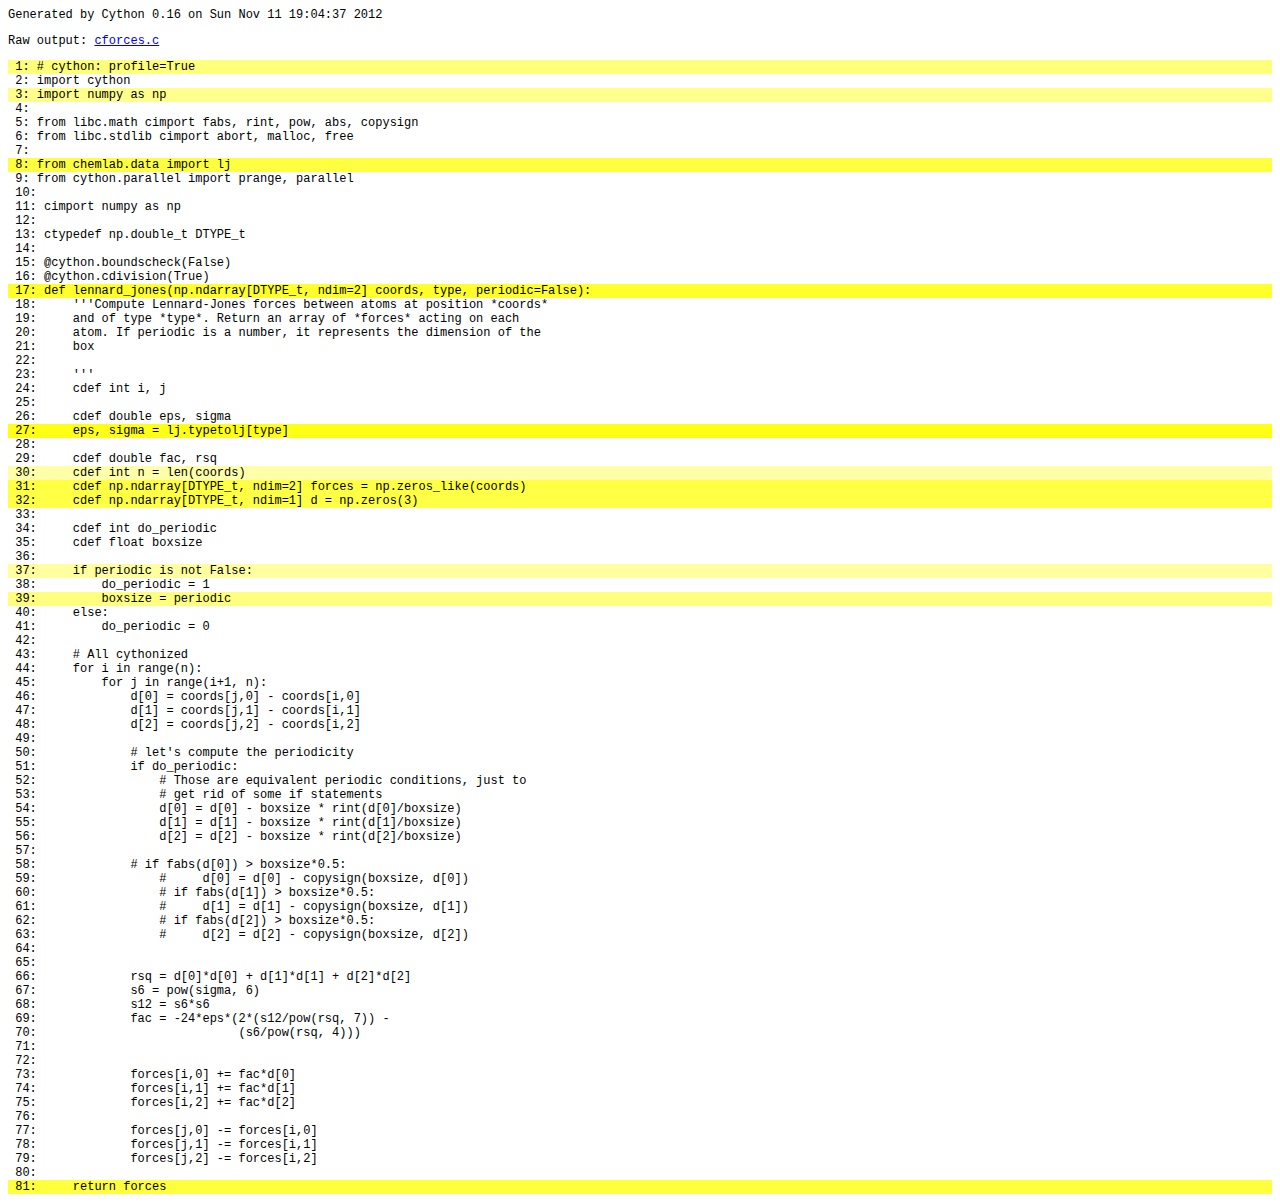
<file: chemlab/molsim/cforces.html>
<!-- Generated by Cython 0.16 on Sun Nov 11 19:04:37 2012 -->
<html>

<head>
<meta http-equiv="Content-Type" content="text/html; charset=utf-8" />
<style type="text/css">

body { font-family: courier; font-size: 12; }

.code  { font-size: 9; color: #444444; display: none; margin-left: 20px; }
.py_c_api  { color: red; }
.py_macro_api  { color: #FF7000; }
.pyx_c_api  { color: #FF3000; }
.pyx_macro_api  { color: #FF7000; }
.refnanny  { color: #FFA000; }

.error_goto  { color: #FFA000; }

.tag  {  }

.coerce  { color: #008000; border: 1px dotted #008000 }

.py_attr { color: #FF0000; font-weight: bold; }
.c_attr  { color: #0000FF; }

.py_call { color: #FF0000; font-weight: bold; }
.c_call  { color: #0000FF; }

.line { margin: 0em }

</style>
<script>
function toggleDiv(id) {
    theDiv = document.getElementById(id);
    if (theDiv.style.display == 'none') theDiv.style.display = 'block';
    else theDiv.style.display = 'none';
}
</script>
</head>
        <body>
<p>Generated by Cython 0.16 on Sun Nov 11 19:04:37 2012
<p>Raw output: <a href="cforces.c">cforces.c</a>
<pre class='line' style='background-color: #FFFF79' onclick='toggleDiv("line1")'> 1: # cython: profile=True</pre>
<pre id='line1' class='code' style='background-color: #FFFF79'>
  /* "chemlab/molsim/cforces.pyx":1
 * # cython: profile=True             # <code><</code><code><</code><code><</code><code><</code><code><</code><code><</code><code><</code><code><</code><code><</code><code><</code><code><</code><code><</code><code><</code><code><</code>
 * import cython
 * import numpy as np
 */
  __pyx_t_2 = <span class='py_c_api'>PyDict_New</span>();<span class='error_goto'> if (unlikely(!__pyx_t_2)) {__pyx_filename = __pyx_f[0]; __pyx_lineno = 1; __pyx_clineno = __LINE__; goto __pyx_L1_error;}</span>
  <span class='pyx_macro_api'><span class='refnanny'>__Pyx_GOTREF</span></span>(((PyObject *)__pyx_t_2));
  if (<span class='py_c_api'>PyObject_SetAttr</span>(__pyx_m, __pyx_n_s____test__, ((PyObject *)__pyx_t_2)) <code><</code> 0)<span class='error_goto'> {__pyx_filename = __pyx_f[0]; __pyx_lineno = 1; __pyx_clineno = __LINE__; goto __pyx_L1_error;}</span>
  <span class='pyx_macro_api'>__Pyx_DECREF</span>(((PyObject *)__pyx_t_2)); __pyx_t_2 = 0;
</pre><pre class='line' style='background-color: #FFFFff' onclick='toggleDiv("line2")'> 2: import cython</pre>
<pre id='line2' class='code' style='background-color: #FFFFff'></pre><pre class='line' style='background-color: #FFFF8d' onclick='toggleDiv("line3")'> 3: import numpy as np</pre>
<pre id='line3' class='code' style='background-color: #FFFF8d'>
  /* "chemlab/molsim/cforces.pyx":3
 * # cython: profile=True
 * import cython
 * import numpy as np             # <code><</code><code><</code><code><</code><code><</code><code><</code><code><</code><code><</code><code><</code><code><</code><code><</code><code><</code><code><</code><code><</code><code><</code>
 * 
 * from libc.math cimport fabs, rint, pow, abs, copysign
 */
  __pyx_t_1 = <span class='pyx_c_api'>__Pyx_Import</span>(((PyObject *)__pyx_n_s__numpy), 0, -1);<span class='error_goto'> if (unlikely(!__pyx_t_1)) {__pyx_filename = __pyx_f[0]; __pyx_lineno = 3; __pyx_clineno = __LINE__; goto __pyx_L1_error;}</span>
  <span class='pyx_macro_api'><span class='refnanny'>__Pyx_GOTREF</span></span>(__pyx_t_1);
  if (<span class='py_c_api'>PyObject_SetAttr</span>(__pyx_m, __pyx_n_s__np, __pyx_t_1) <code><</code> 0)<span class='error_goto'> {__pyx_filename = __pyx_f[0]; __pyx_lineno = 3; __pyx_clineno = __LINE__; goto __pyx_L1_error;}</span>
  <span class='pyx_macro_api'>__Pyx_DECREF</span>(__pyx_t_1); __pyx_t_1 = 0;
</pre><pre class='line' style='background-color: #FFFFff' onclick='toggleDiv("line4")'> 4: </pre>
<pre id='line4' class='code' style='background-color: #FFFFff'></pre><pre class='line' style='background-color: #FFFFff' onclick='toggleDiv("line5")'> 5: from libc.math cimport fabs, rint, pow, abs, copysign</pre>
<pre id='line5' class='code' style='background-color: #FFFFff'></pre><pre class='line' style='background-color: #FFFFff' onclick='toggleDiv("line6")'> 6: from libc.stdlib cimport abort, malloc, free</pre>
<pre id='line6' class='code' style='background-color: #FFFFff'></pre><pre class='line' style='background-color: #FFFFff' onclick='toggleDiv("line7")'> 7: </pre>
<pre id='line7' class='code' style='background-color: #FFFFff'></pre><pre class='line' style='background-color: #FFFF41' onclick='toggleDiv("line8")'> 8: from chemlab.data import lj</pre>
<pre id='line8' class='code' style='background-color: #FFFF41'>
  /* "chemlab/molsim/cforces.pyx":8
 * from libc.stdlib cimport abort, malloc, free
 * 
 * from chemlab.data import lj             # <code><</code><code><</code><code><</code><code><</code><code><</code><code><</code><code><</code><code><</code><code><</code><code><</code><code><</code><code><</code><code><</code><code><</code>
 * from cython.parallel import prange, parallel
 * 
 */
  __pyx_t_1 = <span class='py_c_api'>PyList_New</span>(1);<span class='error_goto'> if (unlikely(!__pyx_t_1)) {__pyx_filename = __pyx_f[0]; __pyx_lineno = 8; __pyx_clineno = __LINE__; goto __pyx_L1_error;}</span>
  <span class='pyx_macro_api'><span class='refnanny'>__Pyx_GOTREF</span></span>(__pyx_t_1);
  <span class='pyx_macro_api'>__Pyx_INCREF</span>(((PyObject *)__pyx_n_s__lj));
  <span class='py_macro_api'>PyList_SET_ITEM</span>(__pyx_t_1, 0, ((PyObject *)__pyx_n_s__lj));
  <span class='pyx_macro_api'><span class='refnanny'>__Pyx_GIVEREF</span></span>(((PyObject *)__pyx_n_s__lj));
  __pyx_t_2 = <span class='pyx_c_api'>__Pyx_Import</span>(((PyObject *)__pyx_n_s_15), ((PyObject *)__pyx_t_1), -1);<span class='error_goto'> if (unlikely(!__pyx_t_2)) {__pyx_filename = __pyx_f[0]; __pyx_lineno = 8; __pyx_clineno = __LINE__; goto __pyx_L1_error;}</span>
  <span class='pyx_macro_api'><span class='refnanny'>__Pyx_GOTREF</span></span>(__pyx_t_2);
  <span class='pyx_macro_api'>__Pyx_DECREF</span>(((PyObject *)__pyx_t_1)); __pyx_t_1 = 0;
  __pyx_t_1 = <span class='py_c_api'>PyObject_GetAttr</span>(__pyx_t_2, __pyx_n_s__lj);
  if (__pyx_t_1 == NULL) {
    if (<span class='py_c_api'>PyErr_ExceptionMatches</span>(PyExc_AttributeError)) <span class='pyx_c_api'>__Pyx_RaiseImportError</span>(__pyx_n_s__lj);
    if (unlikely(!__pyx_t_1))<span class='error_goto'> {__pyx_filename = __pyx_f[0]; __pyx_lineno = 8; __pyx_clineno = __LINE__; goto __pyx_L1_error;}</span>
  }
  <span class='pyx_macro_api'><span class='refnanny'>__Pyx_GOTREF</span></span>(__pyx_t_1);
  if (<span class='py_c_api'>PyObject_SetAttr</span>(__pyx_m, __pyx_n_s__lj, __pyx_t_1) <code><</code> 0)<span class='error_goto'> {__pyx_filename = __pyx_f[0]; __pyx_lineno = 8; __pyx_clineno = __LINE__; goto __pyx_L1_error;}</span>
  <span class='pyx_macro_api'>__Pyx_DECREF</span>(__pyx_t_1); __pyx_t_1 = 0;
  <span class='pyx_macro_api'>__Pyx_DECREF</span>(__pyx_t_2); __pyx_t_2 = 0;
</pre><pre class='line' style='background-color: #FFFFff' onclick='toggleDiv("line9")'> 9: from cython.parallel import prange, parallel</pre>
<pre id='line9' class='code' style='background-color: #FFFFff'></pre><pre class='line' style='background-color: #FFFFff' onclick='toggleDiv("line10")'> 10: </pre>
<pre id='line10' class='code' style='background-color: #FFFFff'></pre><pre class='line' style='background-color: #FFFFff' onclick='toggleDiv("line11")'> 11: cimport numpy as np</pre>
<pre id='line11' class='code' style='background-color: #FFFFff'></pre><pre class='line' style='background-color: #FFFFff' onclick='toggleDiv("line12")'> 12: </pre>
<pre id='line12' class='code' style='background-color: #FFFFff'></pre><pre class='line' style='background-color: #FFFFff' onclick='toggleDiv("line13")'> 13: ctypedef np.double_t DTYPE_t</pre>
<pre id='line13' class='code' style='background-color: #FFFFff'></pre><pre class='line' style='background-color: #FFFFff' onclick='toggleDiv("line14")'> 14: </pre>
<pre id='line14' class='code' style='background-color: #FFFFff'></pre><pre class='line' style='background-color: #FFFFff' onclick='toggleDiv("line15")'> 15: @cython.boundscheck(False)</pre>
<pre id='line15' class='code' style='background-color: #FFFFff'></pre><pre class='line' style='background-color: #FFFFff' onclick='toggleDiv("line16")'> 16: @cython.cdivision(True)</pre>
<pre id='line16' class='code' style='background-color: #FFFFff'></pre><pre class='line' style='background-color: #FFFF29' onclick='toggleDiv("line17")'> 17: def lennard_jones(np.ndarray[DTYPE_t, ndim=2] coords, type, periodic=False):</pre>
<pre id='line17' class='code' style='background-color: #FFFF29'>
/* "chemlab/molsim/cforces.pyx":17
 * @cython.boundscheck(False)
 * @cython.cdivision(True)
 * def lennard_jones(np.ndarray[DTYPE_t, ndim=2] coords, type, periodic=False):             # <code><</code><code><</code><code><</code><code><</code><code><</code><code><</code><code><</code><code><</code><code><</code><code><</code><code><</code><code><</code><code><</code><code><</code>
 *     '''Compute Lennard-Jones forces between atoms at position *coords*
 *     and of type *type*. Return an array of *forces* acting on each
 */

static PyObject *__pyx_pf_7chemlab_6molsim_7cforces_lennard_jones(CYTHON_UNUSED PyObject *__pyx_self, PyArrayObject *__pyx_v_coords, PyObject *__pyx_v_type, PyObject *__pyx_v_periodic) {
  int __pyx_v_i;
  int __pyx_v_j;
  double __pyx_v_eps;
  double __pyx_v_sigma;
  double __pyx_v_fac;
  double __pyx_v_rsq;
  int __pyx_v_n;
  PyArrayObject *__pyx_v_forces = 0;
  PyArrayObject *__pyx_v_d = 0;
  int __pyx_v_do_periodic;
  float __pyx_v_boxsize;
  double __pyx_v_s6;
  double __pyx_v_s12;
  __Pyx_LocalBuf_ND __pyx_pybuffernd_coords;
  __Pyx_Buffer __pyx_pybuffer_coords;
  __Pyx_LocalBuf_ND __pyx_pybuffernd_d;
  __Pyx_Buffer __pyx_pybuffer_d;
  __Pyx_LocalBuf_ND __pyx_pybuffernd_forces;
  __Pyx_Buffer __pyx_pybuffer_forces;
  PyObject *__pyx_r = NULL;
  __Pyx_TraceDeclarations
  <span class='refnanny'>__Pyx_RefNannyDeclarations</span>
  <span class='pyx_c_api'><span class='refnanny'>__Pyx_RefNannySetupContext</span></span>("lennard_jones", 0);
  <span class='pyx_c_api'>__Pyx_TraceCall</span>("lennard_jones", __pyx_f[0], 17);
  __pyx_pybuffer_forces.pybuffer.buf = NULL;
  __pyx_pybuffer_forces.refcount = 0;
  __pyx_pybuffernd_forces.data = NULL;
  __pyx_pybuffernd_forces.rcbuffer = &__pyx_pybuffer_forces;
  __pyx_pybuffer_d.pybuffer.buf = NULL;
  __pyx_pybuffer_d.refcount = 0;
  __pyx_pybuffernd_d.data = NULL;
  __pyx_pybuffernd_d.rcbuffer = &__pyx_pybuffer_d;
  __pyx_pybuffer_coords.pybuffer.buf = NULL;
  __pyx_pybuffer_coords.refcount = 0;
  __pyx_pybuffernd_coords.data = NULL;
  __pyx_pybuffernd_coords.rcbuffer = &__pyx_pybuffer_coords;
  {
    __Pyx_BufFmt_StackElem __pyx_stack[1];
    if (unlikely(<span class='pyx_c_api'>__Pyx_GetBufferAndValidate</span>(&__pyx_pybuffernd_coords.rcbuffer->pybuffer, (PyObject*)__pyx_v_coords, &__Pyx_TypeInfo_nn___pyx_t_7chemlab_6molsim_7cforces_DTYPE_t, PyBUF_FORMAT| PyBUF_STRIDES, 2, 0, __pyx_stack) == -1))<span class='error_goto'> {__pyx_filename = __pyx_f[0]; __pyx_lineno = 17; __pyx_clineno = __LINE__; goto __pyx_L1_error;}</span>
  }
  __pyx_pybuffernd_coords.diminfo[0].strides = __pyx_pybuffernd_coords.rcbuffer->pybuffer.strides[0]; __pyx_pybuffernd_coords.diminfo[0].shape = __pyx_pybuffernd_coords.rcbuffer->pybuffer.shape[0]; __pyx_pybuffernd_coords.diminfo[1].strides = __pyx_pybuffernd_coords.rcbuffer->pybuffer.strides[1]; __pyx_pybuffernd_coords.diminfo[1].shape = __pyx_pybuffernd_coords.rcbuffer->pybuffer.shape[1];

  /* "chemlab/molsim/cforces.pyx":17
 * @cython.boundscheck(False)
 * @cython.cdivision(True)
 * def lennard_jones(np.ndarray[DTYPE_t, ndim=2] coords, type, periodic=False):             # <code><</code><code><</code><code><</code><code><</code><code><</code><code><</code><code><</code><code><</code><code><</code><code><</code><code><</code><code><</code><code><</code><code><</code>
 *     '''Compute Lennard-Jones forces between atoms at position *coords*
 *     and of type *type*. Return an array of *forces* acting on each
 */
  __pyx_t_2 = __Pyx_<span class='py_c_api'>PyBool_FromLong</span>(0);<span class='error_goto'> if (unlikely(!__pyx_t_2)) {__pyx_filename = __pyx_f[0]; __pyx_lineno = 17; __pyx_clineno = __LINE__; goto __pyx_L1_error;}</span>
  <span class='pyx_macro_api'><span class='refnanny'>__Pyx_GOTREF</span></span>(__pyx_t_2);
  __pyx_k_1 = __pyx_t_2;
  <span class='pyx_macro_api'><span class='refnanny'>__Pyx_GIVEREF</span></span>(__pyx_t_2);
  __pyx_t_2 = 0;

  /* "chemlab/molsim/cforces.pyx":17
 * @cython.boundscheck(False)
 * @cython.cdivision(True)
 * def lennard_jones(np.ndarray[DTYPE_t, ndim=2] coords, type, periodic=False):             # <code><</code><code><</code><code><</code><code><</code><code><</code><code><</code><code><</code><code><</code><code><</code><code><</code><code><</code><code><</code><code><</code><code><</code>
 *     '''Compute Lennard-Jones forces between atoms at position *coords*
 *     and of type *type*. Return an array of *forces* acting on each
 */
  __pyx_k_tuple_16 = <span class='py_c_api'>PyTuple_New</span>(16);<span class='error_goto'> if (unlikely(!__pyx_k_tuple_16)) {__pyx_filename = __pyx_f[0]; __pyx_lineno = 17; __pyx_clineno = __LINE__; goto __pyx_L1_error;}</span>
  <span class='pyx_macro_api'><span class='refnanny'>__Pyx_GOTREF</span></span>(__pyx_k_tuple_16);
  <span class='pyx_macro_api'>__Pyx_INCREF</span>(((PyObject *)__pyx_n_s__coords));
  <span class='py_macro_api'>PyTuple_SET_ITEM</span>(__pyx_k_tuple_16, 0, ((PyObject *)__pyx_n_s__coords));
  <span class='pyx_macro_api'><span class='refnanny'>__Pyx_GIVEREF</span></span>(((PyObject *)__pyx_n_s__coords));
  <span class='pyx_macro_api'>__Pyx_INCREF</span>(((PyObject *)__pyx_n_s__type));
  <span class='py_macro_api'>PyTuple_SET_ITEM</span>(__pyx_k_tuple_16, 1, ((PyObject *)__pyx_n_s__type));
  <span class='pyx_macro_api'><span class='refnanny'>__Pyx_GIVEREF</span></span>(((PyObject *)__pyx_n_s__type));
  <span class='pyx_macro_api'>__Pyx_INCREF</span>(((PyObject *)__pyx_n_s__periodic));
  <span class='py_macro_api'>PyTuple_SET_ITEM</span>(__pyx_k_tuple_16, 2, ((PyObject *)__pyx_n_s__periodic));
  <span class='pyx_macro_api'><span class='refnanny'>__Pyx_GIVEREF</span></span>(((PyObject *)__pyx_n_s__periodic));
  <span class='pyx_macro_api'>__Pyx_INCREF</span>(((PyObject *)__pyx_n_s__i));
  <span class='py_macro_api'>PyTuple_SET_ITEM</span>(__pyx_k_tuple_16, 3, ((PyObject *)__pyx_n_s__i));
  <span class='pyx_macro_api'><span class='refnanny'>__Pyx_GIVEREF</span></span>(((PyObject *)__pyx_n_s__i));
  <span class='pyx_macro_api'>__Pyx_INCREF</span>(((PyObject *)__pyx_n_s__j));
  <span class='py_macro_api'>PyTuple_SET_ITEM</span>(__pyx_k_tuple_16, 4, ((PyObject *)__pyx_n_s__j));
  <span class='pyx_macro_api'><span class='refnanny'>__Pyx_GIVEREF</span></span>(((PyObject *)__pyx_n_s__j));
  <span class='pyx_macro_api'>__Pyx_INCREF</span>(((PyObject *)__pyx_n_s__eps));
  <span class='py_macro_api'>PyTuple_SET_ITEM</span>(__pyx_k_tuple_16, 5, ((PyObject *)__pyx_n_s__eps));
  <span class='pyx_macro_api'><span class='refnanny'>__Pyx_GIVEREF</span></span>(((PyObject *)__pyx_n_s__eps));
  <span class='pyx_macro_api'>__Pyx_INCREF</span>(((PyObject *)__pyx_n_s__sigma));
  <span class='py_macro_api'>PyTuple_SET_ITEM</span>(__pyx_k_tuple_16, 6, ((PyObject *)__pyx_n_s__sigma));
  <span class='pyx_macro_api'><span class='refnanny'>__Pyx_GIVEREF</span></span>(((PyObject *)__pyx_n_s__sigma));
  <span class='pyx_macro_api'>__Pyx_INCREF</span>(((PyObject *)__pyx_n_s__fac));
  <span class='py_macro_api'>PyTuple_SET_ITEM</span>(__pyx_k_tuple_16, 7, ((PyObject *)__pyx_n_s__fac));
  <span class='pyx_macro_api'><span class='refnanny'>__Pyx_GIVEREF</span></span>(((PyObject *)__pyx_n_s__fac));
  <span class='pyx_macro_api'>__Pyx_INCREF</span>(((PyObject *)__pyx_n_s__rsq));
  <span class='py_macro_api'>PyTuple_SET_ITEM</span>(__pyx_k_tuple_16, 8, ((PyObject *)__pyx_n_s__rsq));
  <span class='pyx_macro_api'><span class='refnanny'>__Pyx_GIVEREF</span></span>(((PyObject *)__pyx_n_s__rsq));
  <span class='pyx_macro_api'>__Pyx_INCREF</span>(((PyObject *)__pyx_n_s__n));
  <span class='py_macro_api'>PyTuple_SET_ITEM</span>(__pyx_k_tuple_16, 9, ((PyObject *)__pyx_n_s__n));
  <span class='pyx_macro_api'><span class='refnanny'>__Pyx_GIVEREF</span></span>(((PyObject *)__pyx_n_s__n));
  <span class='pyx_macro_api'>__Pyx_INCREF</span>(((PyObject *)__pyx_n_s__forces));
  <span class='py_macro_api'>PyTuple_SET_ITEM</span>(__pyx_k_tuple_16, 10, ((PyObject *)__pyx_n_s__forces));
  <span class='pyx_macro_api'><span class='refnanny'>__Pyx_GIVEREF</span></span>(((PyObject *)__pyx_n_s__forces));
  <span class='pyx_macro_api'>__Pyx_INCREF</span>(((PyObject *)__pyx_n_s__d));
  <span class='py_macro_api'>PyTuple_SET_ITEM</span>(__pyx_k_tuple_16, 11, ((PyObject *)__pyx_n_s__d));
  <span class='pyx_macro_api'><span class='refnanny'>__Pyx_GIVEREF</span></span>(((PyObject *)__pyx_n_s__d));
  <span class='pyx_macro_api'>__Pyx_INCREF</span>(((PyObject *)__pyx_n_s__do_periodic));
  <span class='py_macro_api'>PyTuple_SET_ITEM</span>(__pyx_k_tuple_16, 12, ((PyObject *)__pyx_n_s__do_periodic));
  <span class='pyx_macro_api'><span class='refnanny'>__Pyx_GIVEREF</span></span>(((PyObject *)__pyx_n_s__do_periodic));
  <span class='pyx_macro_api'>__Pyx_INCREF</span>(((PyObject *)__pyx_n_s__boxsize));
  <span class='py_macro_api'>PyTuple_SET_ITEM</span>(__pyx_k_tuple_16, 13, ((PyObject *)__pyx_n_s__boxsize));
  <span class='pyx_macro_api'><span class='refnanny'>__Pyx_GIVEREF</span></span>(((PyObject *)__pyx_n_s__boxsize));
  <span class='pyx_macro_api'>__Pyx_INCREF</span>(((PyObject *)__pyx_n_s__s6));
  <span class='py_macro_api'>PyTuple_SET_ITEM</span>(__pyx_k_tuple_16, 14, ((PyObject *)__pyx_n_s__s6));
  <span class='pyx_macro_api'><span class='refnanny'>__Pyx_GIVEREF</span></span>(((PyObject *)__pyx_n_s__s6));
  <span class='pyx_macro_api'>__Pyx_INCREF</span>(((PyObject *)__pyx_n_s__s12));
  <span class='py_macro_api'>PyTuple_SET_ITEM</span>(__pyx_k_tuple_16, 15, ((PyObject *)__pyx_n_s__s12));
  <span class='pyx_macro_api'><span class='refnanny'>__Pyx_GIVEREF</span></span>(((PyObject *)__pyx_n_s__s12));
  <span class='pyx_macro_api'><span class='refnanny'>__Pyx_GIVEREF</span></span>(((PyObject *)__pyx_k_tuple_16));
  __pyx_t_2 = PyCFunction_NewEx(&__pyx_mdef_7chemlab_6molsim_7cforces_1lennard_jones, NULL, __pyx_n_s_19);<span class='error_goto'> if (unlikely(!__pyx_t_2)) {__pyx_filename = __pyx_f[0]; __pyx_lineno = 17; __pyx_clineno = __LINE__; goto __pyx_L1_error;}</span>
  <span class='pyx_macro_api'><span class='refnanny'>__Pyx_GOTREF</span></span>(__pyx_t_2);
  if (<span class='py_c_api'>PyObject_SetAttr</span>(__pyx_m, __pyx_n_s__lennard_jones, __pyx_t_2) <code><</code> 0)<span class='error_goto'> {__pyx_filename = __pyx_f[0]; __pyx_lineno = 17; __pyx_clineno = __LINE__; goto __pyx_L1_error;}</span>
  <span class='pyx_macro_api'>__Pyx_DECREF</span>(__pyx_t_2); __pyx_t_2 = 0;
</pre><pre class='line' style='background-color: #FFFFff' onclick='toggleDiv("line18")'> 18:     '''Compute Lennard-Jones forces between atoms at position *coords*</pre>
<pre id='line18' class='code' style='background-color: #FFFFff'></pre><pre class='line' style='background-color: #FFFFff' onclick='toggleDiv("line19")'> 19:     and of type *type*. Return an array of *forces* acting on each</pre>
<pre id='line19' class='code' style='background-color: #FFFFff'></pre><pre class='line' style='background-color: #FFFFff' onclick='toggleDiv("line20")'> 20:     atom. If periodic is a number, it represents the dimension of the</pre>
<pre id='line20' class='code' style='background-color: #FFFFff'></pre><pre class='line' style='background-color: #FFFFff' onclick='toggleDiv("line21")'> 21:     box</pre>
<pre id='line21' class='code' style='background-color: #FFFFff'></pre><pre class='line' style='background-color: #FFFFff' onclick='toggleDiv("line22")'> 22: </pre>
<pre id='line22' class='code' style='background-color: #FFFFff'></pre><pre class='line' style='background-color: #FFFFff' onclick='toggleDiv("line23")'> 23:     '''</pre>
<pre id='line23' class='code' style='background-color: #FFFFff'></pre><pre class='line' style='background-color: #FFFFff' onclick='toggleDiv("line24")'> 24:     cdef int i, j</pre>
<pre id='line24' class='code' style='background-color: #FFFFff'></pre><pre class='line' style='background-color: #FFFFff' onclick='toggleDiv("line25")'> 25: </pre>
<pre id='line25' class='code' style='background-color: #FFFFff'></pre><pre class='line' style='background-color: #FFFFff' onclick='toggleDiv("line26")'> 26:     cdef double eps, sigma</pre>
<pre id='line26' class='code' style='background-color: #FFFFff'></pre><pre class='line' style='background-color: #FFFF16' onclick='toggleDiv("line27")'> 27:     eps, sigma = lj.typetolj[type]</pre>
<pre id='line27' class='code' style='background-color: #FFFF16'>
  /* "chemlab/molsim/cforces.pyx":27
 * 
 *     cdef double eps, sigma
 *     eps, sigma = lj.typetolj[type]             # <code><</code><code><</code><code><</code><code><</code><code><</code><code><</code><code><</code><code><</code><code><</code><code><</code><code><</code><code><</code><code><</code><code><</code>
 * 
 *     cdef double fac, rsq
 */
  __pyx_t_1 = <span class='pyx_c_api'>__Pyx_GetName</span>(__pyx_m, __pyx_n_s__lj);<span class='error_goto'> if (unlikely(!__pyx_t_1)) {__pyx_filename = __pyx_f[0]; __pyx_lineno = 27; __pyx_clineno = __LINE__; goto __pyx_L1_error;}</span>
  <span class='pyx_macro_api'><span class='refnanny'>__Pyx_GOTREF</span></span>(__pyx_t_1);
  __pyx_t_2 = <span class='py_c_api'>PyObject_GetAttr</span>(__pyx_t_1, __pyx_n_s__typetolj);<span class='error_goto'> if (unlikely(!__pyx_t_2)) {__pyx_filename = __pyx_f[0]; __pyx_lineno = 27; __pyx_clineno = __LINE__; goto __pyx_L1_error;}</span>
  <span class='pyx_macro_api'><span class='refnanny'>__Pyx_GOTREF</span></span>(__pyx_t_2);
  <span class='pyx_macro_api'>__Pyx_DECREF</span>(__pyx_t_1); __pyx_t_1 = 0;
  __pyx_t_1 = <span class='py_c_api'>PyObject_GetItem</span>(__pyx_t_2, __pyx_v_type);<span class='error_goto'> if (!__pyx_t_1) {__pyx_filename = __pyx_f[0]; __pyx_lineno = 27; __pyx_clineno = __LINE__; goto __pyx_L1_error;}</span>
  <span class='pyx_macro_api'><span class='refnanny'>__Pyx_GOTREF</span></span>(__pyx_t_1);
  <span class='pyx_macro_api'>__Pyx_DECREF</span>(__pyx_t_2); __pyx_t_2 = 0;
  if ((likely(<span class='py_c_api'>PyTuple_CheckExact</span>(__pyx_t_1))) || (<span class='py_c_api'>PyList_CheckExact</span>(__pyx_t_1))) {
    PyObject* sequence = __pyx_t_1;
    if (likely(<span class='py_c_api'>PyTuple_CheckExact</span>(sequence))) {
      if (unlikely(<span class='py_macro_api'>PyTuple_GET_SIZE</span>(sequence) != 2)) {
        if (<span class='py_macro_api'>PyTuple_GET_SIZE</span>(sequence) > 2) <span class='pyx_c_api'>__Pyx_RaiseTooManyValuesError</span>(2);
        else <span class='pyx_c_api'>__Pyx_RaiseNeedMoreValuesError</span>(<span class='py_macro_api'>PyTuple_GET_SIZE</span>(sequence));
       <span class='error_goto'> {__pyx_filename = __pyx_f[0]; __pyx_lineno = 27; __pyx_clineno = __LINE__; goto __pyx_L1_error;}</span>
      }
      __pyx_t_2 = <span class='py_macro_api'>PyTuple_GET_ITEM</span>(sequence, 0); 
      __pyx_t_3 = <span class='py_macro_api'>PyTuple_GET_ITEM</span>(sequence, 1); 
    } else {
      if (unlikely(<span class='py_macro_api'>PyList_GET_SIZE</span>(sequence) != 2)) {
        if (<span class='py_macro_api'>PyList_GET_SIZE</span>(sequence) > 2) <span class='pyx_c_api'>__Pyx_RaiseTooManyValuesError</span>(2);
        else <span class='pyx_c_api'>__Pyx_RaiseNeedMoreValuesError</span>(<span class='py_macro_api'>PyList_GET_SIZE</span>(sequence));
       <span class='error_goto'> {__pyx_filename = __pyx_f[0]; __pyx_lineno = 27; __pyx_clineno = __LINE__; goto __pyx_L1_error;}</span>
      }
      __pyx_t_2 = <span class='py_macro_api'>PyList_GET_ITEM</span>(sequence, 0); 
      __pyx_t_3 = <span class='py_macro_api'>PyList_GET_ITEM</span>(sequence, 1); 
    }
    <span class='pyx_macro_api'>__Pyx_INCREF</span>(__pyx_t_2);
    <span class='pyx_macro_api'>__Pyx_INCREF</span>(__pyx_t_3);
    <span class='pyx_macro_api'>__Pyx_DECREF</span>(__pyx_t_1); __pyx_t_1 = 0;
  } else {
    Py_ssize_t index = -1;
    __pyx_t_4 = <span class='py_c_api'>PyObject_GetIter</span>(__pyx_t_1);<span class='error_goto'> if (unlikely(!__pyx_t_4)) {__pyx_filename = __pyx_f[0]; __pyx_lineno = 27; __pyx_clineno = __LINE__; goto __pyx_L1_error;}</span>
    <span class='pyx_macro_api'><span class='refnanny'>__Pyx_GOTREF</span></span>(__pyx_t_4);
    <span class='pyx_macro_api'>__Pyx_DECREF</span>(__pyx_t_1); __pyx_t_1 = 0;
    __pyx_t_5 = Py_TYPE(__pyx_t_4)->tp_iternext;
    index = 0; __pyx_t_2 = __pyx_t_5(__pyx_t_4); if (unlikely(!__pyx_t_2)) goto __pyx_L3_unpacking_failed;
    <span class='pyx_macro_api'><span class='refnanny'>__Pyx_GOTREF</span></span>(__pyx_t_2);
    index = 1; __pyx_t_3 = __pyx_t_5(__pyx_t_4); if (unlikely(!__pyx_t_3)) goto __pyx_L3_unpacking_failed;
    <span class='pyx_macro_api'><span class='refnanny'>__Pyx_GOTREF</span></span>(__pyx_t_3);
    if (<span class='pyx_c_api'>__Pyx_IternextUnpackEndCheck</span>(__pyx_t_5(__pyx_t_4), 2) <code><</code> 0)<span class='error_goto'> {__pyx_filename = __pyx_f[0]; __pyx_lineno = 27; __pyx_clineno = __LINE__; goto __pyx_L1_error;}</span>
    <span class='pyx_macro_api'>__Pyx_DECREF</span>(__pyx_t_4); __pyx_t_4 = 0;
    goto __pyx_L4_unpacking_done;
    __pyx_L3_unpacking_failed:;
    <span class='pyx_macro_api'>__Pyx_DECREF</span>(__pyx_t_4); __pyx_t_4 = 0;
    if (<span class='py_c_api'>PyErr_Occurred</span>() && <span class='py_c_api'>PyErr_ExceptionMatches</span>(PyExc_StopIteration)) <span class='py_c_api'>PyErr_Clear</span>();
    if (!<span class='py_c_api'>PyErr_Occurred</span>()) <span class='pyx_c_api'>__Pyx_RaiseNeedMoreValuesError</span>(index);
   <span class='error_goto'> {__pyx_filename = __pyx_f[0]; __pyx_lineno = 27; __pyx_clineno = __LINE__; goto __pyx_L1_error;}</span>
    __pyx_L4_unpacking_done:;
  }
  __pyx_t_6 = __pyx_<span class='py_c_api'>PyFloat_AsDouble</span>(__pyx_t_2);<span class='error_goto'> if (unlikely((__pyx_t_6 == (double)-1) && <span class='py_c_api'>PyErr_Occurred</span>())) {__pyx_filename = __pyx_f[0]; __pyx_lineno = 27; __pyx_clineno = __LINE__; goto __pyx_L1_error;}</span>
  <span class='pyx_macro_api'>__Pyx_DECREF</span>(__pyx_t_2); __pyx_t_2 = 0;
  __pyx_t_7 = __pyx_<span class='py_c_api'>PyFloat_AsDouble</span>(__pyx_t_3);<span class='error_goto'> if (unlikely((__pyx_t_7 == (double)-1) && <span class='py_c_api'>PyErr_Occurred</span>())) {__pyx_filename = __pyx_f[0]; __pyx_lineno = 27; __pyx_clineno = __LINE__; goto __pyx_L1_error;}</span>
  <span class='pyx_macro_api'>__Pyx_DECREF</span>(__pyx_t_3); __pyx_t_3 = 0;
  __pyx_v_eps = __pyx_t_6;
  __pyx_v_sigma = __pyx_t_7;
</pre><pre class='line' style='background-color: #FFFFff' onclick='toggleDiv("line28")'> 28: </pre>
<pre id='line28' class='code' style='background-color: #FFFFff'></pre><pre class='line' style='background-color: #FFFFff' onclick='toggleDiv("line29")'> 29:     cdef double fac, rsq</pre>
<pre id='line29' class='code' style='background-color: #FFFFff'></pre><pre class='line' style='background-color: #FFFFaa' onclick='toggleDiv("line30")'> 30:     cdef int n = len(coords)</pre>
<pre id='line30' class='code' style='background-color: #FFFFaa'>
  /* "chemlab/molsim/cforces.pyx":30
 * 
 *     cdef double fac, rsq
 *     cdef int n = len(coords)             # <code><</code><code><</code><code><</code><code><</code><code><</code><code><</code><code><</code><code><</code><code><</code><code><</code><code><</code><code><</code><code><</code><code><</code>
 *     cdef np.ndarray[DTYPE_t, ndim=2] forces = np.zeros_like(coords)
 *     cdef np.ndarray[DTYPE_t, ndim=1] d = np.zeros(3)
 */
  __pyx_t_8 = <span class='py_c_api'>PyObject_Length</span>(((PyObject *)__pyx_v_coords));<span class='error_goto'> if (unlikely(__pyx_t_8 == -1)) {__pyx_filename = __pyx_f[0]; __pyx_lineno = 30; __pyx_clineno = __LINE__; goto __pyx_L1_error;}</span>
  __pyx_v_n = __pyx_t_8;
</pre><pre class='line' style='background-color: #FFFF44' onclick='toggleDiv("line31")'> 31:     cdef np.ndarray[DTYPE_t, ndim=2] forces = np.zeros_like(coords)</pre>
<pre id='line31' class='code' style='background-color: #FFFF44'>
  /* "chemlab/molsim/cforces.pyx":31
 *     cdef double fac, rsq
 *     cdef int n = len(coords)
 *     cdef np.ndarray[DTYPE_t, ndim=2] forces = np.zeros_like(coords)             # <code><</code><code><</code><code><</code><code><</code><code><</code><code><</code><code><</code><code><</code><code><</code><code><</code><code><</code><code><</code><code><</code><code><</code>
 *     cdef np.ndarray[DTYPE_t, ndim=1] d = np.zeros(3)
 * 
 */
  __pyx_t_1 = <span class='pyx_c_api'>__Pyx_GetName</span>(__pyx_m, __pyx_n_s__np);<span class='error_goto'> if (unlikely(!__pyx_t_1)) {__pyx_filename = __pyx_f[0]; __pyx_lineno = 31; __pyx_clineno = __LINE__; goto __pyx_L1_error;}</span>
  <span class='pyx_macro_api'><span class='refnanny'>__Pyx_GOTREF</span></span>(__pyx_t_1);
  __pyx_t_3 = <span class='py_c_api'>PyObject_GetAttr</span>(__pyx_t_1, __pyx_n_s__zeros_like);<span class='error_goto'> if (unlikely(!__pyx_t_3)) {__pyx_filename = __pyx_f[0]; __pyx_lineno = 31; __pyx_clineno = __LINE__; goto __pyx_L1_error;}</span>
  <span class='pyx_macro_api'><span class='refnanny'>__Pyx_GOTREF</span></span>(__pyx_t_3);
  <span class='pyx_macro_api'>__Pyx_DECREF</span>(__pyx_t_1); __pyx_t_1 = 0;
  __pyx_t_1 = <span class='py_c_api'>PyTuple_New</span>(1);<span class='error_goto'> if (unlikely(!__pyx_t_1)) {__pyx_filename = __pyx_f[0]; __pyx_lineno = 31; __pyx_clineno = __LINE__; goto __pyx_L1_error;}</span>
  <span class='pyx_macro_api'><span class='refnanny'>__Pyx_GOTREF</span></span>(__pyx_t_1);
  <span class='pyx_macro_api'>__Pyx_INCREF</span>(((PyObject *)__pyx_v_coords));
  <span class='py_macro_api'>PyTuple_SET_ITEM</span>(__pyx_t_1, 0, ((PyObject *)__pyx_v_coords));
  <span class='pyx_macro_api'><span class='refnanny'>__Pyx_GIVEREF</span></span>(((PyObject *)__pyx_v_coords));
  __pyx_t_2 = <span class='py_c_api'>PyObject_Call</span>(__pyx_t_3, ((PyObject *)__pyx_t_1), NULL);<span class='error_goto'> if (unlikely(!__pyx_t_2)) {__pyx_filename = __pyx_f[0]; __pyx_lineno = 31; __pyx_clineno = __LINE__; goto __pyx_L1_error;}</span>
  <span class='pyx_macro_api'><span class='refnanny'>__Pyx_GOTREF</span></span>(__pyx_t_2);
  <span class='pyx_macro_api'>__Pyx_DECREF</span>(__pyx_t_3); __pyx_t_3 = 0;
  <span class='pyx_macro_api'>__Pyx_DECREF</span>(((PyObject *)__pyx_t_1)); __pyx_t_1 = 0;
  if (!(likely(((__pyx_t_2) == Py_None) || likely(<span class='pyx_c_api'>__Pyx_TypeTest</span>(__pyx_t_2, __pyx_ptype_5numpy_ndarray)))))<span class='error_goto'> {__pyx_filename = __pyx_f[0]; __pyx_lineno = 31; __pyx_clineno = __LINE__; goto __pyx_L1_error;}</span>
  __pyx_t_9 = ((PyArrayObject *)__pyx_t_2);
  {
    __Pyx_BufFmt_StackElem __pyx_stack[1];
    if (unlikely(<span class='pyx_c_api'>__Pyx_GetBufferAndValidate</span>(&__pyx_pybuffernd_forces.rcbuffer->pybuffer, (PyObject*)__pyx_t_9, &__Pyx_TypeInfo_nn___pyx_t_7chemlab_6molsim_7cforces_DTYPE_t, PyBUF_FORMAT| PyBUF_STRIDES| PyBUF_WRITABLE, 2, 0, __pyx_stack) == -1)) {
      __pyx_v_forces = ((PyArrayObject *)Py_None); <span class='pyx_macro_api'>__Pyx_INCREF</span>(Py_None); __pyx_pybuffernd_forces.rcbuffer->pybuffer.buf = NULL;
     <span class='error_goto'> {__pyx_filename = __pyx_f[0]; __pyx_lineno = 31; __pyx_clineno = __LINE__; goto __pyx_L1_error;}</span>
    } else {__pyx_pybuffernd_forces.diminfo[0].strides = __pyx_pybuffernd_forces.rcbuffer->pybuffer.strides[0]; __pyx_pybuffernd_forces.diminfo[0].shape = __pyx_pybuffernd_forces.rcbuffer->pybuffer.shape[0]; __pyx_pybuffernd_forces.diminfo[1].strides = __pyx_pybuffernd_forces.rcbuffer->pybuffer.strides[1]; __pyx_pybuffernd_forces.diminfo[1].shape = __pyx_pybuffernd_forces.rcbuffer->pybuffer.shape[1];
    }
  }
  __pyx_t_9 = 0;
  __pyx_v_forces = ((PyArrayObject *)__pyx_t_2);
  __pyx_t_2 = 0;
</pre><pre class='line' style='background-color: #FFFF46' onclick='toggleDiv("line32")'> 32:     cdef np.ndarray[DTYPE_t, ndim=1] d = np.zeros(3)</pre>
<pre id='line32' class='code' style='background-color: #FFFF46'>
  /* "chemlab/molsim/cforces.pyx":32
 *     cdef int n = len(coords)
 *     cdef np.ndarray[DTYPE_t, ndim=2] forces = np.zeros_like(coords)
 *     cdef np.ndarray[DTYPE_t, ndim=1] d = np.zeros(3)             # <code><</code><code><</code><code><</code><code><</code><code><</code><code><</code><code><</code><code><</code><code><</code><code><</code><code><</code><code><</code><code><</code><code><</code>
 * 
 *     cdef int do_periodic
 */
  __pyx_t_2 = <span class='pyx_c_api'>__Pyx_GetName</span>(__pyx_m, __pyx_n_s__np);<span class='error_goto'> if (unlikely(!__pyx_t_2)) {__pyx_filename = __pyx_f[0]; __pyx_lineno = 32; __pyx_clineno = __LINE__; goto __pyx_L1_error;}</span>
  <span class='pyx_macro_api'><span class='refnanny'>__Pyx_GOTREF</span></span>(__pyx_t_2);
  __pyx_t_1 = <span class='py_c_api'>PyObject_GetAttr</span>(__pyx_t_2, __pyx_n_s__zeros);<span class='error_goto'> if (unlikely(!__pyx_t_1)) {__pyx_filename = __pyx_f[0]; __pyx_lineno = 32; __pyx_clineno = __LINE__; goto __pyx_L1_error;}</span>
  <span class='pyx_macro_api'><span class='refnanny'>__Pyx_GOTREF</span></span>(__pyx_t_1);
  <span class='pyx_macro_api'>__Pyx_DECREF</span>(__pyx_t_2); __pyx_t_2 = 0;
  __pyx_t_2 = <span class='py_c_api'>PyObject_Call</span>(__pyx_t_1, ((PyObject *)__pyx_k_tuple_2), NULL);<span class='error_goto'> if (unlikely(!__pyx_t_2)) {__pyx_filename = __pyx_f[0]; __pyx_lineno = 32; __pyx_clineno = __LINE__; goto __pyx_L1_error;}</span>
  <span class='pyx_macro_api'><span class='refnanny'>__Pyx_GOTREF</span></span>(__pyx_t_2);
  <span class='pyx_macro_api'>__Pyx_DECREF</span>(__pyx_t_1); __pyx_t_1 = 0;
  if (!(likely(((__pyx_t_2) == Py_None) || likely(<span class='pyx_c_api'>__Pyx_TypeTest</span>(__pyx_t_2, __pyx_ptype_5numpy_ndarray)))))<span class='error_goto'> {__pyx_filename = __pyx_f[0]; __pyx_lineno = 32; __pyx_clineno = __LINE__; goto __pyx_L1_error;}</span>
  __pyx_t_10 = ((PyArrayObject *)__pyx_t_2);
  {
    __Pyx_BufFmt_StackElem __pyx_stack[1];
    if (unlikely(<span class='pyx_c_api'>__Pyx_GetBufferAndValidate</span>(&__pyx_pybuffernd_d.rcbuffer->pybuffer, (PyObject*)__pyx_t_10, &__Pyx_TypeInfo_nn___pyx_t_7chemlab_6molsim_7cforces_DTYPE_t, PyBUF_FORMAT| PyBUF_STRIDES| PyBUF_WRITABLE, 1, 0, __pyx_stack) == -1)) {
      __pyx_v_d = ((PyArrayObject *)Py_None); <span class='pyx_macro_api'>__Pyx_INCREF</span>(Py_None); __pyx_pybuffernd_d.rcbuffer->pybuffer.buf = NULL;
     <span class='error_goto'> {__pyx_filename = __pyx_f[0]; __pyx_lineno = 32; __pyx_clineno = __LINE__; goto __pyx_L1_error;}</span>
    } else {__pyx_pybuffernd_d.diminfo[0].strides = __pyx_pybuffernd_d.rcbuffer->pybuffer.strides[0]; __pyx_pybuffernd_d.diminfo[0].shape = __pyx_pybuffernd_d.rcbuffer->pybuffer.shape[0];
    }
  }
  __pyx_t_10 = 0;
  __pyx_v_d = ((PyArrayObject *)__pyx_t_2);
  __pyx_t_2 = 0;

  /* "chemlab/molsim/cforces.pyx":32
 *     cdef int n = len(coords)
 *     cdef np.ndarray[DTYPE_t, ndim=2] forces = np.zeros_like(coords)
 *     cdef np.ndarray[DTYPE_t, ndim=1] d = np.zeros(3)             # <code><</code><code><</code><code><</code><code><</code><code><</code><code><</code><code><</code><code><</code><code><</code><code><</code><code><</code><code><</code><code><</code><code><</code>
 * 
 *     cdef int do_periodic
 */
  __pyx_k_tuple_2 = <span class='py_c_api'>PyTuple_New</span>(1);<span class='error_goto'> if (unlikely(!__pyx_k_tuple_2)) {__pyx_filename = __pyx_f[0]; __pyx_lineno = 32; __pyx_clineno = __LINE__; goto __pyx_L1_error;}</span>
  <span class='pyx_macro_api'><span class='refnanny'>__Pyx_GOTREF</span></span>(__pyx_k_tuple_2);
  <span class='pyx_macro_api'>__Pyx_INCREF</span>(__pyx_int_3);
  <span class='py_macro_api'>PyTuple_SET_ITEM</span>(__pyx_k_tuple_2, 0, __pyx_int_3);
  <span class='pyx_macro_api'><span class='refnanny'>__Pyx_GIVEREF</span></span>(__pyx_int_3);
  <span class='pyx_macro_api'><span class='refnanny'>__Pyx_GIVEREF</span></span>(((PyObject *)__pyx_k_tuple_2));
</pre><pre class='line' style='background-color: #FFFFff' onclick='toggleDiv("line33")'> 33: </pre>
<pre id='line33' class='code' style='background-color: #FFFFff'></pre><pre class='line' style='background-color: #FFFFff' onclick='toggleDiv("line34")'> 34:     cdef int do_periodic</pre>
<pre id='line34' class='code' style='background-color: #FFFFff'></pre><pre class='line' style='background-color: #FFFFff' onclick='toggleDiv("line35")'> 35:     cdef float boxsize</pre>
<pre id='line35' class='code' style='background-color: #FFFFff'></pre><pre class='line' style='background-color: #FFFFff' onclick='toggleDiv("line36")'> 36: </pre>
<pre id='line36' class='code' style='background-color: #FFFFff'></pre><pre class='line' style='background-color: #FFFF9f' onclick='toggleDiv("line37")'> 37:     if periodic is not False:</pre>
<pre id='line37' class='code' style='background-color: #FFFF9f'>
  /* "chemlab/molsim/cforces.pyx":37
 *     cdef float boxsize
 * 
 *     if periodic is not False:             # <code><</code><code><</code><code><</code><code><</code><code><</code><code><</code><code><</code><code><</code><code><</code><code><</code><code><</code><code><</code><code><</code><code><</code>
 *         do_periodic = 1
 *         boxsize = periodic
 */
  __pyx_t_2 = __Pyx_<span class='py_c_api'>PyBool_FromLong</span>(0);<span class='error_goto'> if (unlikely(!__pyx_t_2)) {__pyx_filename = __pyx_f[0]; __pyx_lineno = 37; __pyx_clineno = __LINE__; goto __pyx_L1_error;}</span>
  <span class='pyx_macro_api'><span class='refnanny'>__Pyx_GOTREF</span></span>(__pyx_t_2);
  __pyx_t_11 = (__pyx_v_periodic != __pyx_t_2);
  <span class='pyx_macro_api'>__Pyx_DECREF</span>(__pyx_t_2); __pyx_t_2 = 0;
  if (__pyx_t_11) {
</pre><pre class='line' style='background-color: #FFFFff' onclick='toggleDiv("line38")'> 38:         do_periodic = 1</pre>
<pre id='line38' class='code' style='background-color: #FFFFff'>
    /* "chemlab/molsim/cforces.pyx":38
 * 
 *     if periodic is not False:
 *         do_periodic = 1             # <code><</code><code><</code><code><</code><code><</code><code><</code><code><</code><code><</code><code><</code><code><</code><code><</code><code><</code><code><</code><code><</code><code><</code>
 *         boxsize = periodic
 *     else:
 */
    __pyx_v_do_periodic = 1;
</pre><pre class='line' style='background-color: #FFFF7f' onclick='toggleDiv("line39")'> 39:         boxsize = periodic</pre>
<pre id='line39' class='code' style='background-color: #FFFF7f'>
    /* "chemlab/molsim/cforces.pyx":39
 *     if periodic is not False:
 *         do_periodic = 1
 *         boxsize = periodic             # <code><</code><code><</code><code><</code><code><</code><code><</code><code><</code><code><</code><code><</code><code><</code><code><</code><code><</code><code><</code><code><</code><code><</code>
 *     else:
 *         do_periodic = 0
 */
    __pyx_t_12 = __pyx_<span class='py_c_api'>PyFloat_AsFloat</span>(__pyx_v_periodic);<span class='error_goto'> if (unlikely((__pyx_t_12 == (float)-1) && <span class='py_c_api'>PyErr_Occurred</span>())) {__pyx_filename = __pyx_f[0]; __pyx_lineno = 39; __pyx_clineno = __LINE__; goto __pyx_L1_error;}</span>
    __pyx_v_boxsize = __pyx_t_12;
    goto __pyx_L5;
  }
  /*else*/ {
</pre><pre class='line' style='background-color: #FFFFff' onclick='toggleDiv("line40")'> 40:     else:</pre>
<pre id='line40' class='code' style='background-color: #FFFFff'></pre><pre class='line' style='background-color: #FFFFff' onclick='toggleDiv("line41")'> 41:         do_periodic = 0</pre>
<pre id='line41' class='code' style='background-color: #FFFFff'>
    /* "chemlab/molsim/cforces.pyx":41
 *         boxsize = periodic
 *     else:
 *         do_periodic = 0             # <code><</code><code><</code><code><</code><code><</code><code><</code><code><</code><code><</code><code><</code><code><</code><code><</code><code><</code><code><</code><code><</code><code><</code>
 * 
 *     # All cythonized
 */
    __pyx_v_do_periodic = 0;
  }
  __pyx_L5:;
</pre><pre class='line' style='background-color: #FFFFff' onclick='toggleDiv("line42")'> 42: </pre>
<pre id='line42' class='code' style='background-color: #FFFFff'></pre><pre class='line' style='background-color: #FFFFff' onclick='toggleDiv("line43")'> 43:     # All cythonized</pre>
<pre id='line43' class='code' style='background-color: #FFFFff'></pre><pre class='line' style='background-color: #FFFFff' onclick='toggleDiv("line44")'> 44:     for i in range(n):</pre>
<pre id='line44' class='code' style='background-color: #FFFFff'>
  /* "chemlab/molsim/cforces.pyx":44
 * 
 *     # All cythonized
 *     for i in range(n):             # <code><</code><code><</code><code><</code><code><</code><code><</code><code><</code><code><</code><code><</code><code><</code><code><</code><code><</code><code><</code><code><</code><code><</code>
 *         for j in range(i+1, n):
 *             d[0] = coords[j,0] - coords[i,0]
 */
  __pyx_t_13 = __pyx_v_n;
  for (__pyx_t_14 = 0; __pyx_t_14 <code><</code> __pyx_t_13; __pyx_t_14+=1) {
    __pyx_v_i = __pyx_t_14;
</pre><pre class='line' style='background-color: #FFFFff' onclick='toggleDiv("line45")'> 45:         for j in range(i+1, n):</pre>
<pre id='line45' class='code' style='background-color: #FFFFff'>
    /* "chemlab/molsim/cforces.pyx":45
 *     # All cythonized
 *     for i in range(n):
 *         for j in range(i+1, n):             # <code><</code><code><</code><code><</code><code><</code><code><</code><code><</code><code><</code><code><</code><code><</code><code><</code><code><</code><code><</code><code><</code><code><</code>
 *             d[0] = coords[j,0] - coords[i,0]
 *             d[1] = coords[j,1] - coords[i,1]
 */
    __pyx_t_15 = __pyx_v_n;
    for (__pyx_t_16 = (__pyx_v_i + 1); __pyx_t_16 <code><</code> __pyx_t_15; __pyx_t_16+=1) {
      __pyx_v_j = __pyx_t_16;
</pre><pre class='line' style='background-color: #FFFFff' onclick='toggleDiv("line46")'> 46:             d[0] = coords[j,0] - coords[i,0]</pre>
<pre id='line46' class='code' style='background-color: #FFFFff'>
      /* "chemlab/molsim/cforces.pyx":46
 *     for i in range(n):
 *         for j in range(i+1, n):
 *             d[0] = coords[j,0] - coords[i,0]             # <code><</code><code><</code><code><</code><code><</code><code><</code><code><</code><code><</code><code><</code><code><</code><code><</code><code><</code><code><</code><code><</code><code><</code>
 *             d[1] = coords[j,1] - coords[i,1]
 *             d[2] = coords[j,2] - coords[i,2]
 */
      __pyx_t_17 = __pyx_v_j;
      __pyx_t_18 = 0;
      if (__pyx_t_17 <code><</code> 0) __pyx_t_17 += __pyx_pybuffernd_coords.diminfo[0].shape;
      if (__pyx_t_18 <code><</code> 0) __pyx_t_18 += __pyx_pybuffernd_coords.diminfo[1].shape;
      __pyx_t_19 = __pyx_v_i;
      __pyx_t_20 = 0;
      if (__pyx_t_19 <code><</code> 0) __pyx_t_19 += __pyx_pybuffernd_coords.diminfo[0].shape;
      if (__pyx_t_20 <code><</code> 0) __pyx_t_20 += __pyx_pybuffernd_coords.diminfo[1].shape;
      __pyx_t_21 = 0;
      if (__pyx_t_21 <code><</code> 0) __pyx_t_21 += __pyx_pybuffernd_d.diminfo[0].shape;
      *__Pyx_BufPtrStrided1d(__pyx_t_7chemlab_6molsim_7cforces_DTYPE_t *, __pyx_pybuffernd_d.rcbuffer->pybuffer.buf, __pyx_t_21, __pyx_pybuffernd_d.diminfo[0].strides) = ((*__Pyx_BufPtrStrided2d(__pyx_t_7chemlab_6molsim_7cforces_DTYPE_t *, __pyx_pybuffernd_coords.rcbuffer->pybuffer.buf, __pyx_t_17, __pyx_pybuffernd_coords.diminfo[0].strides, __pyx_t_18, __pyx_pybuffernd_coords.diminfo[1].strides)) - (*__Pyx_BufPtrStrided2d(__pyx_t_7chemlab_6molsim_7cforces_DTYPE_t *, __pyx_pybuffernd_coords.rcbuffer->pybuffer.buf, __pyx_t_19, __pyx_pybuffernd_coords.diminfo[0].strides, __pyx_t_20, __pyx_pybuffernd_coords.diminfo[1].strides)));
</pre><pre class='line' style='background-color: #FFFFff' onclick='toggleDiv("line47")'> 47:             d[1] = coords[j,1] - coords[i,1]</pre>
<pre id='line47' class='code' style='background-color: #FFFFff'>
      /* "chemlab/molsim/cforces.pyx":47
 *         for j in range(i+1, n):
 *             d[0] = coords[j,0] - coords[i,0]
 *             d[1] = coords[j,1] - coords[i,1]             # <code><</code><code><</code><code><</code><code><</code><code><</code><code><</code><code><</code><code><</code><code><</code><code><</code><code><</code><code><</code><code><</code><code><</code>
 *             d[2] = coords[j,2] - coords[i,2]
 * 
 */
      __pyx_t_22 = __pyx_v_j;
      __pyx_t_23 = 1;
      if (__pyx_t_22 <code><</code> 0) __pyx_t_22 += __pyx_pybuffernd_coords.diminfo[0].shape;
      if (__pyx_t_23 <code><</code> 0) __pyx_t_23 += __pyx_pybuffernd_coords.diminfo[1].shape;
      __pyx_t_24 = __pyx_v_i;
      __pyx_t_25 = 1;
      if (__pyx_t_24 <code><</code> 0) __pyx_t_24 += __pyx_pybuffernd_coords.diminfo[0].shape;
      if (__pyx_t_25 <code><</code> 0) __pyx_t_25 += __pyx_pybuffernd_coords.diminfo[1].shape;
      __pyx_t_26 = 1;
      if (__pyx_t_26 <code><</code> 0) __pyx_t_26 += __pyx_pybuffernd_d.diminfo[0].shape;
      *__Pyx_BufPtrStrided1d(__pyx_t_7chemlab_6molsim_7cforces_DTYPE_t *, __pyx_pybuffernd_d.rcbuffer->pybuffer.buf, __pyx_t_26, __pyx_pybuffernd_d.diminfo[0].strides) = ((*__Pyx_BufPtrStrided2d(__pyx_t_7chemlab_6molsim_7cforces_DTYPE_t *, __pyx_pybuffernd_coords.rcbuffer->pybuffer.buf, __pyx_t_22, __pyx_pybuffernd_coords.diminfo[0].strides, __pyx_t_23, __pyx_pybuffernd_coords.diminfo[1].strides)) - (*__Pyx_BufPtrStrided2d(__pyx_t_7chemlab_6molsim_7cforces_DTYPE_t *, __pyx_pybuffernd_coords.rcbuffer->pybuffer.buf, __pyx_t_24, __pyx_pybuffernd_coords.diminfo[0].strides, __pyx_t_25, __pyx_pybuffernd_coords.diminfo[1].strides)));
</pre><pre class='line' style='background-color: #FFFFff' onclick='toggleDiv("line48")'> 48:             d[2] = coords[j,2] - coords[i,2]</pre>
<pre id='line48' class='code' style='background-color: #FFFFff'>
      /* "chemlab/molsim/cforces.pyx":48
 *             d[0] = coords[j,0] - coords[i,0]
 *             d[1] = coords[j,1] - coords[i,1]
 *             d[2] = coords[j,2] - coords[i,2]             # <code><</code><code><</code><code><</code><code><</code><code><</code><code><</code><code><</code><code><</code><code><</code><code><</code><code><</code><code><</code><code><</code><code><</code>
 * 
 *             # let's compute the periodicity
 */
      __pyx_t_27 = __pyx_v_j;
      __pyx_t_28 = 2;
      if (__pyx_t_27 <code><</code> 0) __pyx_t_27 += __pyx_pybuffernd_coords.diminfo[0].shape;
      if (__pyx_t_28 <code><</code> 0) __pyx_t_28 += __pyx_pybuffernd_coords.diminfo[1].shape;
      __pyx_t_29 = __pyx_v_i;
      __pyx_t_30 = 2;
      if (__pyx_t_29 <code><</code> 0) __pyx_t_29 += __pyx_pybuffernd_coords.diminfo[0].shape;
      if (__pyx_t_30 <code><</code> 0) __pyx_t_30 += __pyx_pybuffernd_coords.diminfo[1].shape;
      __pyx_t_31 = 2;
      if (__pyx_t_31 <code><</code> 0) __pyx_t_31 += __pyx_pybuffernd_d.diminfo[0].shape;
      *__Pyx_BufPtrStrided1d(__pyx_t_7chemlab_6molsim_7cforces_DTYPE_t *, __pyx_pybuffernd_d.rcbuffer->pybuffer.buf, __pyx_t_31, __pyx_pybuffernd_d.diminfo[0].strides) = ((*__Pyx_BufPtrStrided2d(__pyx_t_7chemlab_6molsim_7cforces_DTYPE_t *, __pyx_pybuffernd_coords.rcbuffer->pybuffer.buf, __pyx_t_27, __pyx_pybuffernd_coords.diminfo[0].strides, __pyx_t_28, __pyx_pybuffernd_coords.diminfo[1].strides)) - (*__Pyx_BufPtrStrided2d(__pyx_t_7chemlab_6molsim_7cforces_DTYPE_t *, __pyx_pybuffernd_coords.rcbuffer->pybuffer.buf, __pyx_t_29, __pyx_pybuffernd_coords.diminfo[0].strides, __pyx_t_30, __pyx_pybuffernd_coords.diminfo[1].strides)));
</pre><pre class='line' style='background-color: #FFFFff' onclick='toggleDiv("line49")'> 49: </pre>
<pre id='line49' class='code' style='background-color: #FFFFff'></pre><pre class='line' style='background-color: #FFFFff' onclick='toggleDiv("line50")'> 50:             # let's compute the periodicity</pre>
<pre id='line50' class='code' style='background-color: #FFFFff'></pre><pre class='line' style='background-color: #FFFFff' onclick='toggleDiv("line51")'> 51:             if do_periodic:</pre>
<pre id='line51' class='code' style='background-color: #FFFFff'>
      /* "chemlab/molsim/cforces.pyx":51
 * 
 *             # let's compute the periodicity
 *             if do_periodic:             # <code><</code><code><</code><code><</code><code><</code><code><</code><code><</code><code><</code><code><</code><code><</code><code><</code><code><</code><code><</code><code><</code><code><</code>
 *                 # Those are equivalent periodic conditions, just to
 *                 # get rid of some if statements
 */
      if (__pyx_v_do_periodic) {
</pre><pre class='line' style='background-color: #FFFFff' onclick='toggleDiv("line52")'> 52:                 # Those are equivalent periodic conditions, just to</pre>
<pre id='line52' class='code' style='background-color: #FFFFff'></pre><pre class='line' style='background-color: #FFFFff' onclick='toggleDiv("line53")'> 53:                 # get rid of some if statements</pre>
<pre id='line53' class='code' style='background-color: #FFFFff'></pre><pre class='line' style='background-color: #FFFFff' onclick='toggleDiv("line54")'> 54:                 d[0] = d[0] - boxsize * rint(d[0]/boxsize)</pre>
<pre id='line54' class='code' style='background-color: #FFFFff'>
        /* "chemlab/molsim/cforces.pyx":54
 *                 # Those are equivalent periodic conditions, just to
 *                 # get rid of some if statements
 *                 d[0] = d[0] - boxsize * rint(d[0]/boxsize)             # <code><</code><code><</code><code><</code><code><</code><code><</code><code><</code><code><</code><code><</code><code><</code><code><</code><code><</code><code><</code><code><</code><code><</code>
 *                 d[1] = d[1] - boxsize * rint(d[1]/boxsize)
 *                 d[2] = d[2] - boxsize * rint(d[2]/boxsize)
 */
        __pyx_t_32 = 0;
        if (__pyx_t_32 <code><</code> 0) __pyx_t_32 += __pyx_pybuffernd_d.diminfo[0].shape;
        __pyx_t_33 = 0;
        if (__pyx_t_33 <code><</code> 0) __pyx_t_33 += __pyx_pybuffernd_d.diminfo[0].shape;
        __pyx_t_34 = 0;
        if (__pyx_t_34 <code><</code> 0) __pyx_t_34 += __pyx_pybuffernd_d.diminfo[0].shape;
        *__Pyx_BufPtrStrided1d(__pyx_t_7chemlab_6molsim_7cforces_DTYPE_t *, __pyx_pybuffernd_d.rcbuffer->pybuffer.buf, __pyx_t_34, __pyx_pybuffernd_d.diminfo[0].strides) = ((*__Pyx_BufPtrStrided1d(__pyx_t_7chemlab_6molsim_7cforces_DTYPE_t *, __pyx_pybuffernd_d.rcbuffer->pybuffer.buf, __pyx_t_32, __pyx_pybuffernd_d.diminfo[0].strides)) - (__pyx_v_boxsize * rint(((*__Pyx_BufPtrStrided1d(__pyx_t_7chemlab_6molsim_7cforces_DTYPE_t *, __pyx_pybuffernd_d.rcbuffer->pybuffer.buf, __pyx_t_33, __pyx_pybuffernd_d.diminfo[0].strides)) / __pyx_v_boxsize))));
</pre><pre class='line' style='background-color: #FFFFff' onclick='toggleDiv("line55")'> 55:                 d[1] = d[1] - boxsize * rint(d[1]/boxsize)</pre>
<pre id='line55' class='code' style='background-color: #FFFFff'>
        /* "chemlab/molsim/cforces.pyx":55
 *                 # get rid of some if statements
 *                 d[0] = d[0] - boxsize * rint(d[0]/boxsize)
 *                 d[1] = d[1] - boxsize * rint(d[1]/boxsize)             # <code><</code><code><</code><code><</code><code><</code><code><</code><code><</code><code><</code><code><</code><code><</code><code><</code><code><</code><code><</code><code><</code><code><</code>
 *                 d[2] = d[2] - boxsize * rint(d[2]/boxsize)
 * 
 */
        __pyx_t_35 = 1;
        if (__pyx_t_35 <code><</code> 0) __pyx_t_35 += __pyx_pybuffernd_d.diminfo[0].shape;
        __pyx_t_36 = 1;
        if (__pyx_t_36 <code><</code> 0) __pyx_t_36 += __pyx_pybuffernd_d.diminfo[0].shape;
        __pyx_t_37 = 1;
        if (__pyx_t_37 <code><</code> 0) __pyx_t_37 += __pyx_pybuffernd_d.diminfo[0].shape;
        *__Pyx_BufPtrStrided1d(__pyx_t_7chemlab_6molsim_7cforces_DTYPE_t *, __pyx_pybuffernd_d.rcbuffer->pybuffer.buf, __pyx_t_37, __pyx_pybuffernd_d.diminfo[0].strides) = ((*__Pyx_BufPtrStrided1d(__pyx_t_7chemlab_6molsim_7cforces_DTYPE_t *, __pyx_pybuffernd_d.rcbuffer->pybuffer.buf, __pyx_t_35, __pyx_pybuffernd_d.diminfo[0].strides)) - (__pyx_v_boxsize * rint(((*__Pyx_BufPtrStrided1d(__pyx_t_7chemlab_6molsim_7cforces_DTYPE_t *, __pyx_pybuffernd_d.rcbuffer->pybuffer.buf, __pyx_t_36, __pyx_pybuffernd_d.diminfo[0].strides)) / __pyx_v_boxsize))));
</pre><pre class='line' style='background-color: #FFFFff' onclick='toggleDiv("line56")'> 56:                 d[2] = d[2] - boxsize * rint(d[2]/boxsize)</pre>
<pre id='line56' class='code' style='background-color: #FFFFff'>
        /* "chemlab/molsim/cforces.pyx":56
 *                 d[0] = d[0] - boxsize * rint(d[0]/boxsize)
 *                 d[1] = d[1] - boxsize * rint(d[1]/boxsize)
 *                 d[2] = d[2] - boxsize * rint(d[2]/boxsize)             # <code><</code><code><</code><code><</code><code><</code><code><</code><code><</code><code><</code><code><</code><code><</code><code><</code><code><</code><code><</code><code><</code><code><</code>
 * 
 *             # if fabs(d[0]) > boxsize*0.5:
 */
        __pyx_t_38 = 2;
        if (__pyx_t_38 <code><</code> 0) __pyx_t_38 += __pyx_pybuffernd_d.diminfo[0].shape;
        __pyx_t_39 = 2;
        if (__pyx_t_39 <code><</code> 0) __pyx_t_39 += __pyx_pybuffernd_d.diminfo[0].shape;
        __pyx_t_40 = 2;
        if (__pyx_t_40 <code><</code> 0) __pyx_t_40 += __pyx_pybuffernd_d.diminfo[0].shape;
        *__Pyx_BufPtrStrided1d(__pyx_t_7chemlab_6molsim_7cforces_DTYPE_t *, __pyx_pybuffernd_d.rcbuffer->pybuffer.buf, __pyx_t_40, __pyx_pybuffernd_d.diminfo[0].strides) = ((*__Pyx_BufPtrStrided1d(__pyx_t_7chemlab_6molsim_7cforces_DTYPE_t *, __pyx_pybuffernd_d.rcbuffer->pybuffer.buf, __pyx_t_38, __pyx_pybuffernd_d.diminfo[0].strides)) - (__pyx_v_boxsize * rint(((*__Pyx_BufPtrStrided1d(__pyx_t_7chemlab_6molsim_7cforces_DTYPE_t *, __pyx_pybuffernd_d.rcbuffer->pybuffer.buf, __pyx_t_39, __pyx_pybuffernd_d.diminfo[0].strides)) / __pyx_v_boxsize))));
        goto __pyx_L10;
      }
      __pyx_L10:;
</pre><pre class='line' style='background-color: #FFFFff' onclick='toggleDiv("line57")'> 57: </pre>
<pre id='line57' class='code' style='background-color: #FFFFff'></pre><pre class='line' style='background-color: #FFFFff' onclick='toggleDiv("line58")'> 58:             # if fabs(d[0]) &gt; boxsize*0.5:</pre>
<pre id='line58' class='code' style='background-color: #FFFFff'></pre><pre class='line' style='background-color: #FFFFff' onclick='toggleDiv("line59")'> 59:                 #     d[0] = d[0] - copysign(boxsize, d[0])</pre>
<pre id='line59' class='code' style='background-color: #FFFFff'></pre><pre class='line' style='background-color: #FFFFff' onclick='toggleDiv("line60")'> 60:                 # if fabs(d[1]) &gt; boxsize*0.5:</pre>
<pre id='line60' class='code' style='background-color: #FFFFff'></pre><pre class='line' style='background-color: #FFFFff' onclick='toggleDiv("line61")'> 61:                 #     d[1] = d[1] - copysign(boxsize, d[1])</pre>
<pre id='line61' class='code' style='background-color: #FFFFff'></pre><pre class='line' style='background-color: #FFFFff' onclick='toggleDiv("line62")'> 62:                 # if fabs(d[2]) &gt; boxsize*0.5:</pre>
<pre id='line62' class='code' style='background-color: #FFFFff'></pre><pre class='line' style='background-color: #FFFFff' onclick='toggleDiv("line63")'> 63:                 #     d[2] = d[2] - copysign(boxsize, d[2])</pre>
<pre id='line63' class='code' style='background-color: #FFFFff'></pre><pre class='line' style='background-color: #FFFFff' onclick='toggleDiv("line64")'> 64: </pre>
<pre id='line64' class='code' style='background-color: #FFFFff'></pre><pre class='line' style='background-color: #FFFFff' onclick='toggleDiv("line65")'> 65: </pre>
<pre id='line65' class='code' style='background-color: #FFFFff'></pre><pre class='line' style='background-color: #FFFFff' onclick='toggleDiv("line66")'> 66:             rsq = d[0]*d[0] + d[1]*d[1] + d[2]*d[2]</pre>
<pre id='line66' class='code' style='background-color: #FFFFff'>
      /* "chemlab/molsim/cforces.pyx":66
 * 
 * 
 *             rsq = d[0]*d[0] + d[1]*d[1] + d[2]*d[2]             # <code><</code><code><</code><code><</code><code><</code><code><</code><code><</code><code><</code><code><</code><code><</code><code><</code><code><</code><code><</code><code><</code><code><</code>
 *             s6 = pow(sigma, 6)
 *             s12 = s6*s6
 */
      __pyx_t_41 = 0;
      if (__pyx_t_41 <code><</code> 0) __pyx_t_41 += __pyx_pybuffernd_d.diminfo[0].shape;
      __pyx_t_42 = 0;
      if (__pyx_t_42 <code><</code> 0) __pyx_t_42 += __pyx_pybuffernd_d.diminfo[0].shape;
      __pyx_t_43 = 1;
      if (__pyx_t_43 <code><</code> 0) __pyx_t_43 += __pyx_pybuffernd_d.diminfo[0].shape;
      __pyx_t_44 = 1;
      if (__pyx_t_44 <code><</code> 0) __pyx_t_44 += __pyx_pybuffernd_d.diminfo[0].shape;
      __pyx_t_45 = 2;
      if (__pyx_t_45 <code><</code> 0) __pyx_t_45 += __pyx_pybuffernd_d.diminfo[0].shape;
      __pyx_t_46 = 2;
      if (__pyx_t_46 <code><</code> 0) __pyx_t_46 += __pyx_pybuffernd_d.diminfo[0].shape;
      __pyx_v_rsq = ((((*__Pyx_BufPtrStrided1d(__pyx_t_7chemlab_6molsim_7cforces_DTYPE_t *, __pyx_pybuffernd_d.rcbuffer->pybuffer.buf, __pyx_t_41, __pyx_pybuffernd_d.diminfo[0].strides)) * (*__Pyx_BufPtrStrided1d(__pyx_t_7chemlab_6molsim_7cforces_DTYPE_t *, __pyx_pybuffernd_d.rcbuffer->pybuffer.buf, __pyx_t_42, __pyx_pybuffernd_d.diminfo[0].strides))) + ((*__Pyx_BufPtrStrided1d(__pyx_t_7chemlab_6molsim_7cforces_DTYPE_t *, __pyx_pybuffernd_d.rcbuffer->pybuffer.buf, __pyx_t_43, __pyx_pybuffernd_d.diminfo[0].strides)) * (*__Pyx_BufPtrStrided1d(__pyx_t_7chemlab_6molsim_7cforces_DTYPE_t *, __pyx_pybuffernd_d.rcbuffer->pybuffer.buf, __pyx_t_44, __pyx_pybuffernd_d.diminfo[0].strides)))) + ((*__Pyx_BufPtrStrided1d(__pyx_t_7chemlab_6molsim_7cforces_DTYPE_t *, __pyx_pybuffernd_d.rcbuffer->pybuffer.buf, __pyx_t_45, __pyx_pybuffernd_d.diminfo[0].strides)) * (*__Pyx_BufPtrStrided1d(__pyx_t_7chemlab_6molsim_7cforces_DTYPE_t *, __pyx_pybuffernd_d.rcbuffer->pybuffer.buf, __pyx_t_46, __pyx_pybuffernd_d.diminfo[0].strides))));
</pre><pre class='line' style='background-color: #FFFFff' onclick='toggleDiv("line67")'> 67:             s6 = pow(sigma, 6)</pre>
<pre id='line67' class='code' style='background-color: #FFFFff'>
      /* "chemlab/molsim/cforces.pyx":67
 * 
 *             rsq = d[0]*d[0] + d[1]*d[1] + d[2]*d[2]
 *             s6 = pow(sigma, 6)             # <code><</code><code><</code><code><</code><code><</code><code><</code><code><</code><code><</code><code><</code><code><</code><code><</code><code><</code><code><</code><code><</code><code><</code>
 *             s12 = s6*s6
 *             fac = -24*eps*(2*(s12/pow(rsq, 7)) -
 */
      __pyx_v_s6 = pow(__pyx_v_sigma, 6.0);
</pre><pre class='line' style='background-color: #FFFFff' onclick='toggleDiv("line68")'> 68:             s12 = s6*s6</pre>
<pre id='line68' class='code' style='background-color: #FFFFff'>
      /* "chemlab/molsim/cforces.pyx":68
 *             rsq = d[0]*d[0] + d[1]*d[1] + d[2]*d[2]
 *             s6 = pow(sigma, 6)
 *             s12 = s6*s6             # <code><</code><code><</code><code><</code><code><</code><code><</code><code><</code><code><</code><code><</code><code><</code><code><</code><code><</code><code><</code><code><</code><code><</code>
 *             fac = -24*eps*(2*(s12/pow(rsq, 7)) -
 *                            (s6/pow(rsq, 4)))
 */
      __pyx_v_s12 = (__pyx_v_s6 * __pyx_v_s6);
</pre><pre class='line' style='background-color: #FFFFff' onclick='toggleDiv("line69")'> 69:             fac = -24*eps*(2*(s12/pow(rsq, 7)) -</pre>
<pre id='line69' class='code' style='background-color: #FFFFff'></pre><pre class='line' style='background-color: #FFFFff' onclick='toggleDiv("line70")'> 70:                            (s6/pow(rsq, 4)))</pre>
<pre id='line70' class='code' style='background-color: #FFFFff'>
      /* "chemlab/molsim/cforces.pyx":70
 *             s12 = s6*s6
 *             fac = -24*eps*(2*(s12/pow(rsq, 7)) -
 *                            (s6/pow(rsq, 4)))             # <code><</code><code><</code><code><</code><code><</code><code><</code><code><</code><code><</code><code><</code><code><</code><code><</code><code><</code><code><</code><code><</code><code><</code>
 * 
 * 
 */
      __pyx_v_fac = ((-24.0 * __pyx_v_eps) * ((2.0 * (__pyx_v_s12 / pow(__pyx_v_rsq, 7.0))) - (__pyx_v_s6 / pow(__pyx_v_rsq, 4.0))));
</pre><pre class='line' style='background-color: #FFFFff' onclick='toggleDiv("line71")'> 71: </pre>
<pre id='line71' class='code' style='background-color: #FFFFff'></pre><pre class='line' style='background-color: #FFFFff' onclick='toggleDiv("line72")'> 72: </pre>
<pre id='line72' class='code' style='background-color: #FFFFff'></pre><pre class='line' style='background-color: #FFFFff' onclick='toggleDiv("line73")'> 73:             forces[i,0] += fac*d[0]</pre>
<pre id='line73' class='code' style='background-color: #FFFFff'>
      /* "chemlab/molsim/cforces.pyx":73
 * 
 * 
 *             forces[i,0] += fac*d[0]             # <code><</code><code><</code><code><</code><code><</code><code><</code><code><</code><code><</code><code><</code><code><</code><code><</code><code><</code><code><</code><code><</code><code><</code>
 *             forces[i,1] += fac*d[1]
 *             forces[i,2] += fac*d[2]
 */
      __pyx_t_47 = 0;
      if (__pyx_t_47 <code><</code> 0) __pyx_t_47 += __pyx_pybuffernd_d.diminfo[0].shape;
      __pyx_t_48 = __pyx_v_i;
      __pyx_t_49 = 0;
      if (__pyx_t_48 <code><</code> 0) __pyx_t_48 += __pyx_pybuffernd_forces.diminfo[0].shape;
      if (__pyx_t_49 <code><</code> 0) __pyx_t_49 += __pyx_pybuffernd_forces.diminfo[1].shape;
      *__Pyx_BufPtrStrided2d(__pyx_t_7chemlab_6molsim_7cforces_DTYPE_t *, __pyx_pybuffernd_forces.rcbuffer->pybuffer.buf, __pyx_t_48, __pyx_pybuffernd_forces.diminfo[0].strides, __pyx_t_49, __pyx_pybuffernd_forces.diminfo[1].strides) += (__pyx_v_fac * (*__Pyx_BufPtrStrided1d(__pyx_t_7chemlab_6molsim_7cforces_DTYPE_t *, __pyx_pybuffernd_d.rcbuffer->pybuffer.buf, __pyx_t_47, __pyx_pybuffernd_d.diminfo[0].strides)));
</pre><pre class='line' style='background-color: #FFFFff' onclick='toggleDiv("line74")'> 74:             forces[i,1] += fac*d[1]</pre>
<pre id='line74' class='code' style='background-color: #FFFFff'>
      /* "chemlab/molsim/cforces.pyx":74
 * 
 *             forces[i,0] += fac*d[0]
 *             forces[i,1] += fac*d[1]             # <code><</code><code><</code><code><</code><code><</code><code><</code><code><</code><code><</code><code><</code><code><</code><code><</code><code><</code><code><</code><code><</code><code><</code>
 *             forces[i,2] += fac*d[2]
 * 
 */
      __pyx_t_50 = 1;
      if (__pyx_t_50 <code><</code> 0) __pyx_t_50 += __pyx_pybuffernd_d.diminfo[0].shape;
      __pyx_t_51 = __pyx_v_i;
      __pyx_t_52 = 1;
      if (__pyx_t_51 <code><</code> 0) __pyx_t_51 += __pyx_pybuffernd_forces.diminfo[0].shape;
      if (__pyx_t_52 <code><</code> 0) __pyx_t_52 += __pyx_pybuffernd_forces.diminfo[1].shape;
      *__Pyx_BufPtrStrided2d(__pyx_t_7chemlab_6molsim_7cforces_DTYPE_t *, __pyx_pybuffernd_forces.rcbuffer->pybuffer.buf, __pyx_t_51, __pyx_pybuffernd_forces.diminfo[0].strides, __pyx_t_52, __pyx_pybuffernd_forces.diminfo[1].strides) += (__pyx_v_fac * (*__Pyx_BufPtrStrided1d(__pyx_t_7chemlab_6molsim_7cforces_DTYPE_t *, __pyx_pybuffernd_d.rcbuffer->pybuffer.buf, __pyx_t_50, __pyx_pybuffernd_d.diminfo[0].strides)));
</pre><pre class='line' style='background-color: #FFFFff' onclick='toggleDiv("line75")'> 75:             forces[i,2] += fac*d[2]</pre>
<pre id='line75' class='code' style='background-color: #FFFFff'>
      /* "chemlab/molsim/cforces.pyx":75
 *             forces[i,0] += fac*d[0]
 *             forces[i,1] += fac*d[1]
 *             forces[i,2] += fac*d[2]             # <code><</code><code><</code><code><</code><code><</code><code><</code><code><</code><code><</code><code><</code><code><</code><code><</code><code><</code><code><</code><code><</code><code><</code>
 * 
 *             forces[j,0] -= forces[i,0]
 */
      __pyx_t_53 = 2;
      if (__pyx_t_53 <code><</code> 0) __pyx_t_53 += __pyx_pybuffernd_d.diminfo[0].shape;
      __pyx_t_54 = __pyx_v_i;
      __pyx_t_55 = 2;
      if (__pyx_t_54 <code><</code> 0) __pyx_t_54 += __pyx_pybuffernd_forces.diminfo[0].shape;
      if (__pyx_t_55 <code><</code> 0) __pyx_t_55 += __pyx_pybuffernd_forces.diminfo[1].shape;
      *__Pyx_BufPtrStrided2d(__pyx_t_7chemlab_6molsim_7cforces_DTYPE_t *, __pyx_pybuffernd_forces.rcbuffer->pybuffer.buf, __pyx_t_54, __pyx_pybuffernd_forces.diminfo[0].strides, __pyx_t_55, __pyx_pybuffernd_forces.diminfo[1].strides) += (__pyx_v_fac * (*__Pyx_BufPtrStrided1d(__pyx_t_7chemlab_6molsim_7cforces_DTYPE_t *, __pyx_pybuffernd_d.rcbuffer->pybuffer.buf, __pyx_t_53, __pyx_pybuffernd_d.diminfo[0].strides)));
</pre><pre class='line' style='background-color: #FFFFff' onclick='toggleDiv("line76")'> 76: </pre>
<pre id='line76' class='code' style='background-color: #FFFFff'></pre><pre class='line' style='background-color: #FFFFff' onclick='toggleDiv("line77")'> 77:             forces[j,0] -= forces[i,0]</pre>
<pre id='line77' class='code' style='background-color: #FFFFff'>
      /* "chemlab/molsim/cforces.pyx":77
 *             forces[i,2] += fac*d[2]
 * 
 *             forces[j,0] -= forces[i,0]             # <code><</code><code><</code><code><</code><code><</code><code><</code><code><</code><code><</code><code><</code><code><</code><code><</code><code><</code><code><</code><code><</code><code><</code>
 *             forces[j,1] -= forces[i,1]
 *             forces[j,2] -= forces[i,2]
 */
      __pyx_t_56 = __pyx_v_i;
      __pyx_t_57 = 0;
      if (__pyx_t_56 <code><</code> 0) __pyx_t_56 += __pyx_pybuffernd_forces.diminfo[0].shape;
      if (__pyx_t_57 <code><</code> 0) __pyx_t_57 += __pyx_pybuffernd_forces.diminfo[1].shape;
      __pyx_t_58 = __pyx_v_j;
      __pyx_t_59 = 0;
      if (__pyx_t_58 <code><</code> 0) __pyx_t_58 += __pyx_pybuffernd_forces.diminfo[0].shape;
      if (__pyx_t_59 <code><</code> 0) __pyx_t_59 += __pyx_pybuffernd_forces.diminfo[1].shape;
      *__Pyx_BufPtrStrided2d(__pyx_t_7chemlab_6molsim_7cforces_DTYPE_t *, __pyx_pybuffernd_forces.rcbuffer->pybuffer.buf, __pyx_t_58, __pyx_pybuffernd_forces.diminfo[0].strides, __pyx_t_59, __pyx_pybuffernd_forces.diminfo[1].strides) -= (*__Pyx_BufPtrStrided2d(__pyx_t_7chemlab_6molsim_7cforces_DTYPE_t *, __pyx_pybuffernd_forces.rcbuffer->pybuffer.buf, __pyx_t_56, __pyx_pybuffernd_forces.diminfo[0].strides, __pyx_t_57, __pyx_pybuffernd_forces.diminfo[1].strides));
</pre><pre class='line' style='background-color: #FFFFff' onclick='toggleDiv("line78")'> 78:             forces[j,1] -= forces[i,1]</pre>
<pre id='line78' class='code' style='background-color: #FFFFff'>
      /* "chemlab/molsim/cforces.pyx":78
 * 
 *             forces[j,0] -= forces[i,0]
 *             forces[j,1] -= forces[i,1]             # <code><</code><code><</code><code><</code><code><</code><code><</code><code><</code><code><</code><code><</code><code><</code><code><</code><code><</code><code><</code><code><</code><code><</code>
 *             forces[j,2] -= forces[i,2]
 * 
 */
      __pyx_t_60 = __pyx_v_i;
      __pyx_t_61 = 1;
      if (__pyx_t_60 <code><</code> 0) __pyx_t_60 += __pyx_pybuffernd_forces.diminfo[0].shape;
      if (__pyx_t_61 <code><</code> 0) __pyx_t_61 += __pyx_pybuffernd_forces.diminfo[1].shape;
      __pyx_t_62 = __pyx_v_j;
      __pyx_t_63 = 1;
      if (__pyx_t_62 <code><</code> 0) __pyx_t_62 += __pyx_pybuffernd_forces.diminfo[0].shape;
      if (__pyx_t_63 <code><</code> 0) __pyx_t_63 += __pyx_pybuffernd_forces.diminfo[1].shape;
      *__Pyx_BufPtrStrided2d(__pyx_t_7chemlab_6molsim_7cforces_DTYPE_t *, __pyx_pybuffernd_forces.rcbuffer->pybuffer.buf, __pyx_t_62, __pyx_pybuffernd_forces.diminfo[0].strides, __pyx_t_63, __pyx_pybuffernd_forces.diminfo[1].strides) -= (*__Pyx_BufPtrStrided2d(__pyx_t_7chemlab_6molsim_7cforces_DTYPE_t *, __pyx_pybuffernd_forces.rcbuffer->pybuffer.buf, __pyx_t_60, __pyx_pybuffernd_forces.diminfo[0].strides, __pyx_t_61, __pyx_pybuffernd_forces.diminfo[1].strides));
</pre><pre class='line' style='background-color: #FFFFff' onclick='toggleDiv("line79")'> 79:             forces[j,2] -= forces[i,2]</pre>
<pre id='line79' class='code' style='background-color: #FFFFff'>
      /* "chemlab/molsim/cforces.pyx":79
 *             forces[j,0] -= forces[i,0]
 *             forces[j,1] -= forces[i,1]
 *             forces[j,2] -= forces[i,2]             # <code><</code><code><</code><code><</code><code><</code><code><</code><code><</code><code><</code><code><</code><code><</code><code><</code><code><</code><code><</code><code><</code><code><</code>
 * 
 *     return forces
 */
      __pyx_t_64 = __pyx_v_i;
      __pyx_t_65 = 2;
      if (__pyx_t_64 <code><</code> 0) __pyx_t_64 += __pyx_pybuffernd_forces.diminfo[0].shape;
      if (__pyx_t_65 <code><</code> 0) __pyx_t_65 += __pyx_pybuffernd_forces.diminfo[1].shape;
      __pyx_t_66 = __pyx_v_j;
      __pyx_t_67 = 2;
      if (__pyx_t_66 <code><</code> 0) __pyx_t_66 += __pyx_pybuffernd_forces.diminfo[0].shape;
      if (__pyx_t_67 <code><</code> 0) __pyx_t_67 += __pyx_pybuffernd_forces.diminfo[1].shape;
      *__Pyx_BufPtrStrided2d(__pyx_t_7chemlab_6molsim_7cforces_DTYPE_t *, __pyx_pybuffernd_forces.rcbuffer->pybuffer.buf, __pyx_t_66, __pyx_pybuffernd_forces.diminfo[0].strides, __pyx_t_67, __pyx_pybuffernd_forces.diminfo[1].strides) -= (*__Pyx_BufPtrStrided2d(__pyx_t_7chemlab_6molsim_7cforces_DTYPE_t *, __pyx_pybuffernd_forces.rcbuffer->pybuffer.buf, __pyx_t_64, __pyx_pybuffernd_forces.diminfo[0].strides, __pyx_t_65, __pyx_pybuffernd_forces.diminfo[1].strides));
    }
  }
</pre><pre class='line' style='background-color: #FFFFff' onclick='toggleDiv("line80")'> 80: </pre>
<pre id='line80' class='code' style='background-color: #FFFFff'></pre><pre class='line' style='background-color: #FFFF3e' onclick='toggleDiv("line81")'> 81:     return forces</pre>
<pre id='line81' class='code' style='background-color: #FFFF3e'>
  /* "chemlab/molsim/cforces.pyx":81
 *             forces[j,2] -= forces[i,2]
 * 
 *     return forces             # <code><</code><code><</code><code><</code><code><</code><code><</code><code><</code><code><</code><code><</code><code><</code><code><</code><code><</code><code><</code><code><</code><code><</code>
 */
  <span class='pyx_macro_api'>__Pyx_XDECREF</span>(__pyx_r);
  <span class='pyx_macro_api'>__Pyx_INCREF</span>(((PyObject *)__pyx_v_forces));
  __pyx_r = ((PyObject *)__pyx_v_forces);
  goto __pyx_L0;

  __pyx_r = Py_None; <span class='pyx_macro_api'>__Pyx_INCREF</span>(Py_None);
  goto __pyx_L0;
  __pyx_L1_error:;
  <span class='pyx_macro_api'>__Pyx_XDECREF</span>(__pyx_t_1);
  <span class='pyx_macro_api'>__Pyx_XDECREF</span>(__pyx_t_2);
  <span class='pyx_macro_api'>__Pyx_XDECREF</span>(__pyx_t_3);
  <span class='pyx_macro_api'>__Pyx_XDECREF</span>(__pyx_t_4);
  { PyObject *__pyx_type, *__pyx_value, *__pyx_tb;
    <span class='pyx_c_api'>__Pyx_ErrFetch</span>(&__pyx_type, &__pyx_value, &__pyx_tb);
    <span class='pyx_c_api'>__Pyx_SafeReleaseBuffer</span>(&__pyx_pybuffernd_coords.rcbuffer->pybuffer);
    <span class='pyx_c_api'>__Pyx_SafeReleaseBuffer</span>(&__pyx_pybuffernd_d.rcbuffer->pybuffer);
    <span class='pyx_c_api'>__Pyx_SafeReleaseBuffer</span>(&__pyx_pybuffernd_forces.rcbuffer->pybuffer);
  <span class='pyx_c_api'>__Pyx_ErrRestore</span>(__pyx_type, __pyx_value, __pyx_tb);}
  <span class='pyx_c_api'>__Pyx_AddTraceback</span>("chemlab.molsim.cforces.lennard_jones", __pyx_clineno, __pyx_lineno, __pyx_filename);
  __pyx_r = NULL;
  goto __pyx_L2;
  __pyx_L0:;
  <span class='pyx_c_api'>__Pyx_SafeReleaseBuffer</span>(&__pyx_pybuffernd_coords.rcbuffer->pybuffer);
  <span class='pyx_c_api'>__Pyx_SafeReleaseBuffer</span>(&__pyx_pybuffernd_d.rcbuffer->pybuffer);
  <span class='pyx_c_api'>__Pyx_SafeReleaseBuffer</span>(&__pyx_pybuffernd_forces.rcbuffer->pybuffer);
  __pyx_L2:;
  <span class='pyx_macro_api'>__Pyx_XDECREF</span>((PyObject *)__pyx_v_forces);
  <span class='pyx_macro_api'>__Pyx_XDECREF</span>((PyObject *)__pyx_v_d);
  <span class='pyx_macro_api'><span class='refnanny'>__Pyx_XGIVEREF</span></span>(__pyx_r);
  <span class='pyx_c_api'>__Pyx_TraceReturn</span>(__pyx_r);
  <span class='pyx_c_api'><span class='refnanny'>__Pyx_RefNannyFinishContext</span></span>();
  return __pyx_r;
}

/* Python wrapper */
static int __pyx_pw_5numpy_7ndarray_1__getbuffer__(PyObject *__pyx_v_self, Py_buffer *__pyx_v_info, int __pyx_v_flags); /*proto*/
static int __pyx_pw_5numpy_7ndarray_1__getbuffer__(PyObject *__pyx_v_self, Py_buffer *__pyx_v_info, int __pyx_v_flags) {
  int __pyx_r;
  <span class='refnanny'>__Pyx_RefNannyDeclarations</span>
  <span class='pyx_c_api'><span class='refnanny'>__Pyx_RefNannySetupContext</span></span>("__getbuffer__ (wrapper)", 0);
  __pyx_r = __pyx_pf_5numpy_7ndarray___getbuffer__(((PyArrayObject *)__pyx_v_self), ((Py_buffer *)__pyx_v_info), ((int)__pyx_v_flags));
  <span class='pyx_c_api'><span class='refnanny'>__Pyx_RefNannyFinishContext</span></span>();
  return __pyx_r;
}
</pre></body></html>
</file>
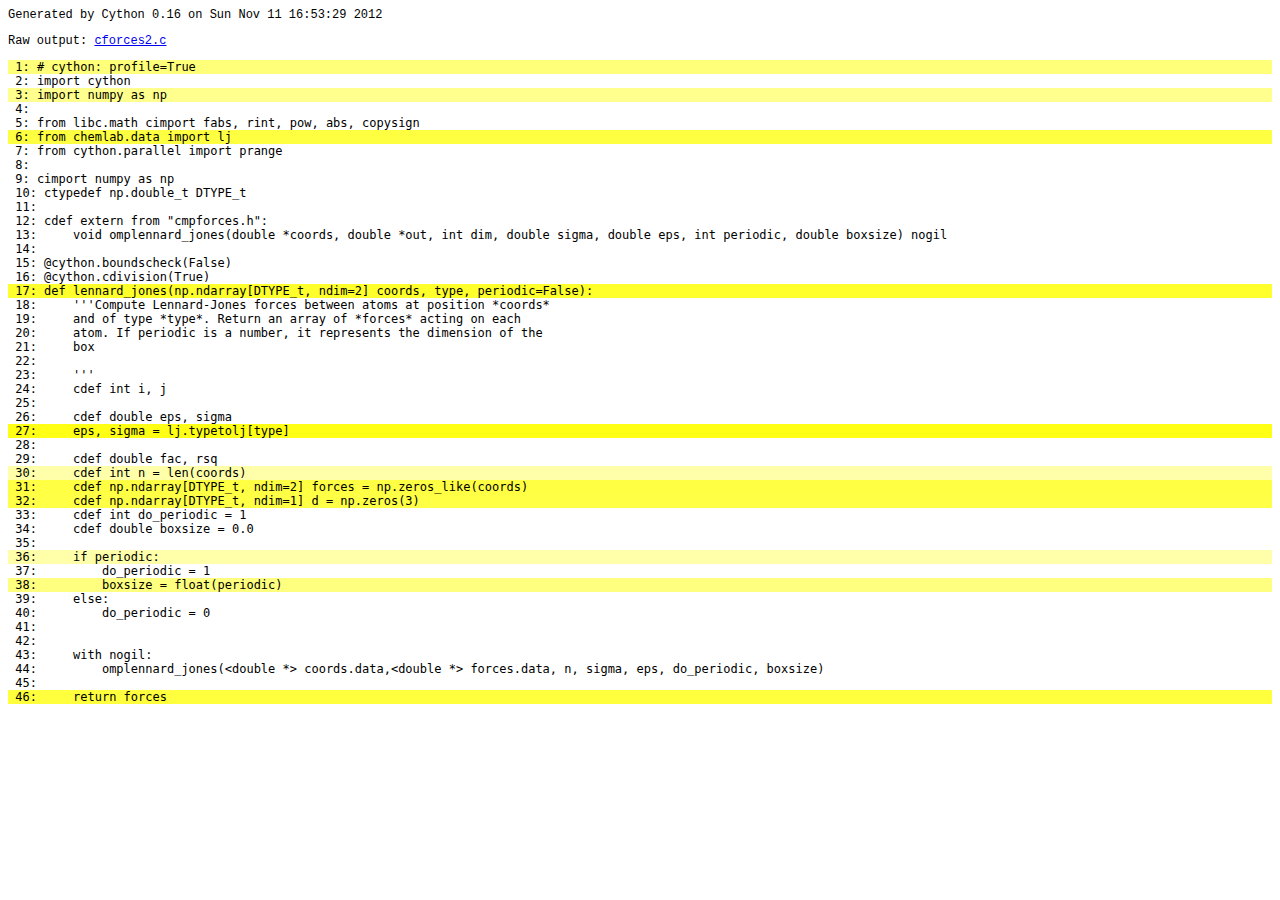
<file: chemlab/molsim/cforces2.html>
<!-- Generated by Cython 0.16 on Sun Nov 11 16:53:29 2012 -->
<html>

<head>
<meta http-equiv="Content-Type" content="text/html; charset=utf-8" />
<style type="text/css">

body { font-family: courier; font-size: 12; }

.code  { font-size: 9; color: #444444; display: none; margin-left: 20px; }
.py_c_api  { color: red; }
.py_macro_api  { color: #FF7000; }
.pyx_c_api  { color: #FF3000; }
.pyx_macro_api  { color: #FF7000; }
.refnanny  { color: #FFA000; }

.error_goto  { color: #FFA000; }

.tag  {  }

.coerce  { color: #008000; border: 1px dotted #008000 }

.py_attr { color: #FF0000; font-weight: bold; }
.c_attr  { color: #0000FF; }

.py_call { color: #FF0000; font-weight: bold; }
.c_call  { color: #0000FF; }

.line { margin: 0em }

</style>
<script>
function toggleDiv(id) {
    theDiv = document.getElementById(id);
    if (theDiv.style.display == 'none') theDiv.style.display = 'block';
    else theDiv.style.display = 'none';
}
</script>
</head>
        <body>
<p>Generated by Cython 0.16 on Sun Nov 11 16:53:29 2012
<p>Raw output: <a href="cforces2.c">cforces2.c</a>
<pre class='line' style='background-color: #FFFF79' onclick='toggleDiv("line1")'> 1: # cython: profile=True</pre>
<pre id='line1' class='code' style='background-color: #FFFF79'>
  /* "chemlab/molsim/cforces2.pyx":1
 * # cython: profile=True             # <code><</code><code><</code><code><</code><code><</code><code><</code><code><</code><code><</code><code><</code><code><</code><code><</code><code><</code><code><</code><code><</code><code><</code>
 * import cython
 * import numpy as np
 */
  __pyx_t_2 = <span class='py_c_api'>PyDict_New</span>();<span class='error_goto'> if (unlikely(!__pyx_t_2)) {__pyx_filename = __pyx_f[0]; __pyx_lineno = 1; __pyx_clineno = __LINE__; goto __pyx_L1_error;}</span>
  <span class='pyx_macro_api'><span class='refnanny'>__Pyx_GOTREF</span></span>(((PyObject *)__pyx_t_2));
  if (<span class='py_c_api'>PyObject_SetAttr</span>(__pyx_m, __pyx_n_s____test__, ((PyObject *)__pyx_t_2)) <code><</code> 0)<span class='error_goto'> {__pyx_filename = __pyx_f[0]; __pyx_lineno = 1; __pyx_clineno = __LINE__; goto __pyx_L1_error;}</span>
  <span class='pyx_macro_api'>__Pyx_DECREF</span>(((PyObject *)__pyx_t_2)); __pyx_t_2 = 0;
</pre><pre class='line' style='background-color: #FFFFff' onclick='toggleDiv("line2")'> 2: import cython</pre>
<pre id='line2' class='code' style='background-color: #FFFFff'></pre><pre class='line' style='background-color: #FFFF8d' onclick='toggleDiv("line3")'> 3: import numpy as np</pre>
<pre id='line3' class='code' style='background-color: #FFFF8d'>
  /* "chemlab/molsim/cforces2.pyx":3
 * # cython: profile=True
 * import cython
 * import numpy as np             # <code><</code><code><</code><code><</code><code><</code><code><</code><code><</code><code><</code><code><</code><code><</code><code><</code><code><</code><code><</code><code><</code><code><</code>
 * 
 * from libc.math cimport fabs, rint, pow, abs, copysign
 */
  __pyx_t_1 = <span class='pyx_c_api'>__Pyx_Import</span>(((PyObject *)__pyx_n_s__numpy), 0, -1);<span class='error_goto'> if (unlikely(!__pyx_t_1)) {__pyx_filename = __pyx_f[0]; __pyx_lineno = 3; __pyx_clineno = __LINE__; goto __pyx_L1_error;}</span>
  <span class='pyx_macro_api'><span class='refnanny'>__Pyx_GOTREF</span></span>(__pyx_t_1);
  if (<span class='py_c_api'>PyObject_SetAttr</span>(__pyx_m, __pyx_n_s__np, __pyx_t_1) <code><</code> 0)<span class='error_goto'> {__pyx_filename = __pyx_f[0]; __pyx_lineno = 3; __pyx_clineno = __LINE__; goto __pyx_L1_error;}</span>
  <span class='pyx_macro_api'>__Pyx_DECREF</span>(__pyx_t_1); __pyx_t_1 = 0;
</pre><pre class='line' style='background-color: #FFFFff' onclick='toggleDiv("line4")'> 4: </pre>
<pre id='line4' class='code' style='background-color: #FFFFff'></pre><pre class='line' style='background-color: #FFFFff' onclick='toggleDiv("line5")'> 5: from libc.math cimport fabs, rint, pow, abs, copysign</pre>
<pre id='line5' class='code' style='background-color: #FFFFff'></pre><pre class='line' style='background-color: #FFFF41' onclick='toggleDiv("line6")'> 6: from chemlab.data import lj</pre>
<pre id='line6' class='code' style='background-color: #FFFF41'>
  /* "chemlab/molsim/cforces2.pyx":6
 * 
 * from libc.math cimport fabs, rint, pow, abs, copysign
 * from chemlab.data import lj             # <code><</code><code><</code><code><</code><code><</code><code><</code><code><</code><code><</code><code><</code><code><</code><code><</code><code><</code><code><</code><code><</code><code><</code>
 * from cython.parallel import prange
 * 
 */
  __pyx_t_1 = <span class='py_c_api'>PyList_New</span>(1);<span class='error_goto'> if (unlikely(!__pyx_t_1)) {__pyx_filename = __pyx_f[0]; __pyx_lineno = 6; __pyx_clineno = __LINE__; goto __pyx_L1_error;}</span>
  <span class='pyx_macro_api'><span class='refnanny'>__Pyx_GOTREF</span></span>(__pyx_t_1);
  <span class='pyx_macro_api'>__Pyx_INCREF</span>(((PyObject *)__pyx_n_s__lj));
  <span class='py_macro_api'>PyList_SET_ITEM</span>(__pyx_t_1, 0, ((PyObject *)__pyx_n_s__lj));
  <span class='pyx_macro_api'><span class='refnanny'>__Pyx_GIVEREF</span></span>(((PyObject *)__pyx_n_s__lj));
  __pyx_t_2 = <span class='pyx_c_api'>__Pyx_Import</span>(((PyObject *)__pyx_n_s_15), ((PyObject *)__pyx_t_1), -1);<span class='error_goto'> if (unlikely(!__pyx_t_2)) {__pyx_filename = __pyx_f[0]; __pyx_lineno = 6; __pyx_clineno = __LINE__; goto __pyx_L1_error;}</span>
  <span class='pyx_macro_api'><span class='refnanny'>__Pyx_GOTREF</span></span>(__pyx_t_2);
  <span class='pyx_macro_api'>__Pyx_DECREF</span>(((PyObject *)__pyx_t_1)); __pyx_t_1 = 0;
  __pyx_t_1 = <span class='py_c_api'>PyObject_GetAttr</span>(__pyx_t_2, __pyx_n_s__lj);
  if (__pyx_t_1 == NULL) {
    if (<span class='py_c_api'>PyErr_ExceptionMatches</span>(PyExc_AttributeError)) <span class='pyx_c_api'>__Pyx_RaiseImportError</span>(__pyx_n_s__lj);
    if (unlikely(!__pyx_t_1))<span class='error_goto'> {__pyx_filename = __pyx_f[0]; __pyx_lineno = 6; __pyx_clineno = __LINE__; goto __pyx_L1_error;}</span>
  }
  <span class='pyx_macro_api'><span class='refnanny'>__Pyx_GOTREF</span></span>(__pyx_t_1);
  if (<span class='py_c_api'>PyObject_SetAttr</span>(__pyx_m, __pyx_n_s__lj, __pyx_t_1) <code><</code> 0)<span class='error_goto'> {__pyx_filename = __pyx_f[0]; __pyx_lineno = 6; __pyx_clineno = __LINE__; goto __pyx_L1_error;}</span>
  <span class='pyx_macro_api'>__Pyx_DECREF</span>(__pyx_t_1); __pyx_t_1 = 0;
  <span class='pyx_macro_api'>__Pyx_DECREF</span>(__pyx_t_2); __pyx_t_2 = 0;
</pre><pre class='line' style='background-color: #FFFFff' onclick='toggleDiv("line7")'> 7: from cython.parallel import prange</pre>
<pre id='line7' class='code' style='background-color: #FFFFff'></pre><pre class='line' style='background-color: #FFFFff' onclick='toggleDiv("line8")'> 8: </pre>
<pre id='line8' class='code' style='background-color: #FFFFff'></pre><pre class='line' style='background-color: #FFFFff' onclick='toggleDiv("line9")'> 9: cimport numpy as np</pre>
<pre id='line9' class='code' style='background-color: #FFFFff'></pre><pre class='line' style='background-color: #FFFFff' onclick='toggleDiv("line10")'> 10: ctypedef np.double_t DTYPE_t</pre>
<pre id='line10' class='code' style='background-color: #FFFFff'></pre><pre class='line' style='background-color: #FFFFff' onclick='toggleDiv("line11")'> 11: </pre>
<pre id='line11' class='code' style='background-color: #FFFFff'></pre><pre class='line' style='background-color: #FFFFff' onclick='toggleDiv("line12")'> 12: cdef extern from "cmpforces.h":</pre>
<pre id='line12' class='code' style='background-color: #FFFFff'></pre><pre class='line' style='background-color: #FFFFff' onclick='toggleDiv("line13")'> 13:     void omplennard_jones(double *coords, double *out, int dim, double sigma, double eps, int periodic, double boxsize) nogil</pre>
<pre id='line13' class='code' style='background-color: #FFFFff'></pre><pre class='line' style='background-color: #FFFFff' onclick='toggleDiv("line14")'> 14: </pre>
<pre id='line14' class='code' style='background-color: #FFFFff'></pre><pre class='line' style='background-color: #FFFFff' onclick='toggleDiv("line15")'> 15: @cython.boundscheck(False)</pre>
<pre id='line15' class='code' style='background-color: #FFFFff'></pre><pre class='line' style='background-color: #FFFFff' onclick='toggleDiv("line16")'> 16: @cython.cdivision(True)</pre>
<pre id='line16' class='code' style='background-color: #FFFFff'></pre><pre class='line' style='background-color: #FFFF2b' onclick='toggleDiv("line17")'> 17: def lennard_jones(np.ndarray[DTYPE_t, ndim=2] coords, type, periodic=False):</pre>
<pre id='line17' class='code' style='background-color: #FFFF2b'>
/* "chemlab/molsim/cforces2.pyx":17
 * @cython.boundscheck(False)
 * @cython.cdivision(True)
 * def lennard_jones(np.ndarray[DTYPE_t, ndim=2] coords, type, periodic=False):             # <code><</code><code><</code><code><</code><code><</code><code><</code><code><</code><code><</code><code><</code><code><</code><code><</code><code><</code><code><</code><code><</code><code><</code>
 *     '''Compute Lennard-Jones forces between atoms at position *coords*
 *     and of type *type*. Return an array of *forces* acting on each
 */

static PyObject *__pyx_pf_7chemlab_6molsim_8cforces2_lennard_jones(CYTHON_UNUSED PyObject *__pyx_self, PyArrayObject *__pyx_v_coords, PyObject *__pyx_v_type, PyObject *__pyx_v_periodic) {
  double __pyx_v_eps;
  double __pyx_v_sigma;
  int __pyx_v_n;
  PyArrayObject *__pyx_v_forces = 0;
  CYTHON_UNUSED PyArrayObject *__pyx_v_d = 0;
  int __pyx_v_do_periodic;
  double __pyx_v_boxsize;
  __Pyx_LocalBuf_ND __pyx_pybuffernd_coords;
  __Pyx_Buffer __pyx_pybuffer_coords;
  __Pyx_LocalBuf_ND __pyx_pybuffernd_d;
  __Pyx_Buffer __pyx_pybuffer_d;
  __Pyx_LocalBuf_ND __pyx_pybuffernd_forces;
  __Pyx_Buffer __pyx_pybuffer_forces;
  PyObject *__pyx_r = NULL;
  __Pyx_TraceDeclarations
  <span class='refnanny'>__Pyx_RefNannyDeclarations</span>
  <span class='pyx_c_api'><span class='refnanny'>__Pyx_RefNannySetupContext</span></span>("lennard_jones", 0);
  <span class='pyx_c_api'>__Pyx_TraceCall</span>("lennard_jones", __pyx_f[0], 17);
  __pyx_pybuffer_forces.pybuffer.buf = NULL;
  __pyx_pybuffer_forces.refcount = 0;
  __pyx_pybuffernd_forces.data = NULL;
  __pyx_pybuffernd_forces.rcbuffer = &__pyx_pybuffer_forces;
  __pyx_pybuffer_d.pybuffer.buf = NULL;
  __pyx_pybuffer_d.refcount = 0;
  __pyx_pybuffernd_d.data = NULL;
  __pyx_pybuffernd_d.rcbuffer = &__pyx_pybuffer_d;
  __pyx_pybuffer_coords.pybuffer.buf = NULL;
  __pyx_pybuffer_coords.refcount = 0;
  __pyx_pybuffernd_coords.data = NULL;
  __pyx_pybuffernd_coords.rcbuffer = &__pyx_pybuffer_coords;
  {
    __Pyx_BufFmt_StackElem __pyx_stack[1];
    if (unlikely(<span class='pyx_c_api'>__Pyx_GetBufferAndValidate</span>(&__pyx_pybuffernd_coords.rcbuffer->pybuffer, (PyObject*)__pyx_v_coords, &__Pyx_TypeInfo_nn___pyx_t_7chemlab_6molsim_8cforces2_DTYPE_t, PyBUF_FORMAT| PyBUF_STRIDES, 2, 0, __pyx_stack) == -1))<span class='error_goto'> {__pyx_filename = __pyx_f[0]; __pyx_lineno = 17; __pyx_clineno = __LINE__; goto __pyx_L1_error;}</span>
  }
  __pyx_pybuffernd_coords.diminfo[0].strides = __pyx_pybuffernd_coords.rcbuffer->pybuffer.strides[0]; __pyx_pybuffernd_coords.diminfo[0].shape = __pyx_pybuffernd_coords.rcbuffer->pybuffer.shape[0]; __pyx_pybuffernd_coords.diminfo[1].strides = __pyx_pybuffernd_coords.rcbuffer->pybuffer.strides[1]; __pyx_pybuffernd_coords.diminfo[1].shape = __pyx_pybuffernd_coords.rcbuffer->pybuffer.shape[1];

  /* "chemlab/molsim/cforces2.pyx":17
 * @cython.boundscheck(False)
 * @cython.cdivision(True)
 * def lennard_jones(np.ndarray[DTYPE_t, ndim=2] coords, type, periodic=False):             # <code><</code><code><</code><code><</code><code><</code><code><</code><code><</code><code><</code><code><</code><code><</code><code><</code><code><</code><code><</code><code><</code><code><</code>
 *     '''Compute Lennard-Jones forces between atoms at position *coords*
 *     and of type *type*. Return an array of *forces* acting on each
 */
  __pyx_t_2 = __Pyx_<span class='py_c_api'>PyBool_FromLong</span>(0);<span class='error_goto'> if (unlikely(!__pyx_t_2)) {__pyx_filename = __pyx_f[0]; __pyx_lineno = 17; __pyx_clineno = __LINE__; goto __pyx_L1_error;}</span>
  <span class='pyx_macro_api'><span class='refnanny'>__Pyx_GOTREF</span></span>(__pyx_t_2);
  __pyx_k_1 = __pyx_t_2;
  <span class='pyx_macro_api'><span class='refnanny'>__Pyx_GIVEREF</span></span>(__pyx_t_2);
  __pyx_t_2 = 0;

  /* "chemlab/molsim/cforces2.pyx":17
 * @cython.boundscheck(False)
 * @cython.cdivision(True)
 * def lennard_jones(np.ndarray[DTYPE_t, ndim=2] coords, type, periodic=False):             # <code><</code><code><</code><code><</code><code><</code><code><</code><code><</code><code><</code><code><</code><code><</code><code><</code><code><</code><code><</code><code><</code><code><</code>
 *     '''Compute Lennard-Jones forces between atoms at position *coords*
 *     and of type *type*. Return an array of *forces* acting on each
 */
  __pyx_k_tuple_16 = <span class='py_c_api'>PyTuple_New</span>(14);<span class='error_goto'> if (unlikely(!__pyx_k_tuple_16)) {__pyx_filename = __pyx_f[0]; __pyx_lineno = 17; __pyx_clineno = __LINE__; goto __pyx_L1_error;}</span>
  <span class='pyx_macro_api'><span class='refnanny'>__Pyx_GOTREF</span></span>(__pyx_k_tuple_16);
  <span class='pyx_macro_api'>__Pyx_INCREF</span>(((PyObject *)__pyx_n_s__coords));
  <span class='py_macro_api'>PyTuple_SET_ITEM</span>(__pyx_k_tuple_16, 0, ((PyObject *)__pyx_n_s__coords));
  <span class='pyx_macro_api'><span class='refnanny'>__Pyx_GIVEREF</span></span>(((PyObject *)__pyx_n_s__coords));
  <span class='pyx_macro_api'>__Pyx_INCREF</span>(((PyObject *)__pyx_n_s__type));
  <span class='py_macro_api'>PyTuple_SET_ITEM</span>(__pyx_k_tuple_16, 1, ((PyObject *)__pyx_n_s__type));
  <span class='pyx_macro_api'><span class='refnanny'>__Pyx_GIVEREF</span></span>(((PyObject *)__pyx_n_s__type));
  <span class='pyx_macro_api'>__Pyx_INCREF</span>(((PyObject *)__pyx_n_s__periodic));
  <span class='py_macro_api'>PyTuple_SET_ITEM</span>(__pyx_k_tuple_16, 2, ((PyObject *)__pyx_n_s__periodic));
  <span class='pyx_macro_api'><span class='refnanny'>__Pyx_GIVEREF</span></span>(((PyObject *)__pyx_n_s__periodic));
  <span class='pyx_macro_api'>__Pyx_INCREF</span>(((PyObject *)__pyx_n_s__i));
  <span class='py_macro_api'>PyTuple_SET_ITEM</span>(__pyx_k_tuple_16, 3, ((PyObject *)__pyx_n_s__i));
  <span class='pyx_macro_api'><span class='refnanny'>__Pyx_GIVEREF</span></span>(((PyObject *)__pyx_n_s__i));
  <span class='pyx_macro_api'>__Pyx_INCREF</span>(((PyObject *)__pyx_n_s__j));
  <span class='py_macro_api'>PyTuple_SET_ITEM</span>(__pyx_k_tuple_16, 4, ((PyObject *)__pyx_n_s__j));
  <span class='pyx_macro_api'><span class='refnanny'>__Pyx_GIVEREF</span></span>(((PyObject *)__pyx_n_s__j));
  <span class='pyx_macro_api'>__Pyx_INCREF</span>(((PyObject *)__pyx_n_s__eps));
  <span class='py_macro_api'>PyTuple_SET_ITEM</span>(__pyx_k_tuple_16, 5, ((PyObject *)__pyx_n_s__eps));
  <span class='pyx_macro_api'><span class='refnanny'>__Pyx_GIVEREF</span></span>(((PyObject *)__pyx_n_s__eps));
  <span class='pyx_macro_api'>__Pyx_INCREF</span>(((PyObject *)__pyx_n_s__sigma));
  <span class='py_macro_api'>PyTuple_SET_ITEM</span>(__pyx_k_tuple_16, 6, ((PyObject *)__pyx_n_s__sigma));
  <span class='pyx_macro_api'><span class='refnanny'>__Pyx_GIVEREF</span></span>(((PyObject *)__pyx_n_s__sigma));
  <span class='pyx_macro_api'>__Pyx_INCREF</span>(((PyObject *)__pyx_n_s__fac));
  <span class='py_macro_api'>PyTuple_SET_ITEM</span>(__pyx_k_tuple_16, 7, ((PyObject *)__pyx_n_s__fac));
  <span class='pyx_macro_api'><span class='refnanny'>__Pyx_GIVEREF</span></span>(((PyObject *)__pyx_n_s__fac));
  <span class='pyx_macro_api'>__Pyx_INCREF</span>(((PyObject *)__pyx_n_s__rsq));
  <span class='py_macro_api'>PyTuple_SET_ITEM</span>(__pyx_k_tuple_16, 8, ((PyObject *)__pyx_n_s__rsq));
  <span class='pyx_macro_api'><span class='refnanny'>__Pyx_GIVEREF</span></span>(((PyObject *)__pyx_n_s__rsq));
  <span class='pyx_macro_api'>__Pyx_INCREF</span>(((PyObject *)__pyx_n_s__n));
  <span class='py_macro_api'>PyTuple_SET_ITEM</span>(__pyx_k_tuple_16, 9, ((PyObject *)__pyx_n_s__n));
  <span class='pyx_macro_api'><span class='refnanny'>__Pyx_GIVEREF</span></span>(((PyObject *)__pyx_n_s__n));
  <span class='pyx_macro_api'>__Pyx_INCREF</span>(((PyObject *)__pyx_n_s__forces));
  <span class='py_macro_api'>PyTuple_SET_ITEM</span>(__pyx_k_tuple_16, 10, ((PyObject *)__pyx_n_s__forces));
  <span class='pyx_macro_api'><span class='refnanny'>__Pyx_GIVEREF</span></span>(((PyObject *)__pyx_n_s__forces));
  <span class='pyx_macro_api'>__Pyx_INCREF</span>(((PyObject *)__pyx_n_s__d));
  <span class='py_macro_api'>PyTuple_SET_ITEM</span>(__pyx_k_tuple_16, 11, ((PyObject *)__pyx_n_s__d));
  <span class='pyx_macro_api'><span class='refnanny'>__Pyx_GIVEREF</span></span>(((PyObject *)__pyx_n_s__d));
  <span class='pyx_macro_api'>__Pyx_INCREF</span>(((PyObject *)__pyx_n_s__do_periodic));
  <span class='py_macro_api'>PyTuple_SET_ITEM</span>(__pyx_k_tuple_16, 12, ((PyObject *)__pyx_n_s__do_periodic));
  <span class='pyx_macro_api'><span class='refnanny'>__Pyx_GIVEREF</span></span>(((PyObject *)__pyx_n_s__do_periodic));
  <span class='pyx_macro_api'>__Pyx_INCREF</span>(((PyObject *)__pyx_n_s__boxsize));
  <span class='py_macro_api'>PyTuple_SET_ITEM</span>(__pyx_k_tuple_16, 13, ((PyObject *)__pyx_n_s__boxsize));
  <span class='pyx_macro_api'><span class='refnanny'>__Pyx_GIVEREF</span></span>(((PyObject *)__pyx_n_s__boxsize));
  <span class='pyx_macro_api'><span class='refnanny'>__Pyx_GIVEREF</span></span>(((PyObject *)__pyx_k_tuple_16));
  __pyx_t_2 = PyCFunction_NewEx(&__pyx_mdef_7chemlab_6molsim_8cforces2_1lennard_jones, NULL, __pyx_n_s_19);<span class='error_goto'> if (unlikely(!__pyx_t_2)) {__pyx_filename = __pyx_f[0]; __pyx_lineno = 17; __pyx_clineno = __LINE__; goto __pyx_L1_error;}</span>
  <span class='pyx_macro_api'><span class='refnanny'>__Pyx_GOTREF</span></span>(__pyx_t_2);
  if (<span class='py_c_api'>PyObject_SetAttr</span>(__pyx_m, __pyx_n_s__lennard_jones, __pyx_t_2) <code><</code> 0)<span class='error_goto'> {__pyx_filename = __pyx_f[0]; __pyx_lineno = 17; __pyx_clineno = __LINE__; goto __pyx_L1_error;}</span>
  <span class='pyx_macro_api'>__Pyx_DECREF</span>(__pyx_t_2); __pyx_t_2 = 0;
</pre><pre class='line' style='background-color: #FFFFff' onclick='toggleDiv("line18")'> 18:     '''Compute Lennard-Jones forces between atoms at position *coords*</pre>
<pre id='line18' class='code' style='background-color: #FFFFff'></pre><pre class='line' style='background-color: #FFFFff' onclick='toggleDiv("line19")'> 19:     and of type *type*. Return an array of *forces* acting on each</pre>
<pre id='line19' class='code' style='background-color: #FFFFff'></pre><pre class='line' style='background-color: #FFFFff' onclick='toggleDiv("line20")'> 20:     atom. If periodic is a number, it represents the dimension of the</pre>
<pre id='line20' class='code' style='background-color: #FFFFff'></pre><pre class='line' style='background-color: #FFFFff' onclick='toggleDiv("line21")'> 21:     box</pre>
<pre id='line21' class='code' style='background-color: #FFFFff'></pre><pre class='line' style='background-color: #FFFFff' onclick='toggleDiv("line22")'> 22: </pre>
<pre id='line22' class='code' style='background-color: #FFFFff'></pre><pre class='line' style='background-color: #FFFFff' onclick='toggleDiv("line23")'> 23:     '''</pre>
<pre id='line23' class='code' style='background-color: #FFFFff'></pre><pre class='line' style='background-color: #FFFFff' onclick='toggleDiv("line24")'> 24:     cdef int i, j</pre>
<pre id='line24' class='code' style='background-color: #FFFFff'></pre><pre class='line' style='background-color: #FFFFff' onclick='toggleDiv("line25")'> 25: </pre>
<pre id='line25' class='code' style='background-color: #FFFFff'></pre><pre class='line' style='background-color: #FFFFff' onclick='toggleDiv("line26")'> 26:     cdef double eps, sigma</pre>
<pre id='line26' class='code' style='background-color: #FFFFff'></pre><pre class='line' style='background-color: #FFFF16' onclick='toggleDiv("line27")'> 27:     eps, sigma = lj.typetolj[type]</pre>
<pre id='line27' class='code' style='background-color: #FFFF16'>
  /* "chemlab/molsim/cforces2.pyx":27
 * 
 *     cdef double eps, sigma
 *     eps, sigma = lj.typetolj[type]             # <code><</code><code><</code><code><</code><code><</code><code><</code><code><</code><code><</code><code><</code><code><</code><code><</code><code><</code><code><</code><code><</code><code><</code>
 * 
 *     cdef double fac, rsq
 */
  __pyx_t_1 = <span class='pyx_c_api'>__Pyx_GetName</span>(__pyx_m, __pyx_n_s__lj);<span class='error_goto'> if (unlikely(!__pyx_t_1)) {__pyx_filename = __pyx_f[0]; __pyx_lineno = 27; __pyx_clineno = __LINE__; goto __pyx_L1_error;}</span>
  <span class='pyx_macro_api'><span class='refnanny'>__Pyx_GOTREF</span></span>(__pyx_t_1);
  __pyx_t_2 = <span class='py_c_api'>PyObject_GetAttr</span>(__pyx_t_1, __pyx_n_s__typetolj);<span class='error_goto'> if (unlikely(!__pyx_t_2)) {__pyx_filename = __pyx_f[0]; __pyx_lineno = 27; __pyx_clineno = __LINE__; goto __pyx_L1_error;}</span>
  <span class='pyx_macro_api'><span class='refnanny'>__Pyx_GOTREF</span></span>(__pyx_t_2);
  <span class='pyx_macro_api'>__Pyx_DECREF</span>(__pyx_t_1); __pyx_t_1 = 0;
  __pyx_t_1 = <span class='py_c_api'>PyObject_GetItem</span>(__pyx_t_2, __pyx_v_type);<span class='error_goto'> if (!__pyx_t_1) {__pyx_filename = __pyx_f[0]; __pyx_lineno = 27; __pyx_clineno = __LINE__; goto __pyx_L1_error;}</span>
  <span class='pyx_macro_api'><span class='refnanny'>__Pyx_GOTREF</span></span>(__pyx_t_1);
  <span class='pyx_macro_api'>__Pyx_DECREF</span>(__pyx_t_2); __pyx_t_2 = 0;
  if ((likely(<span class='py_c_api'>PyTuple_CheckExact</span>(__pyx_t_1))) || (<span class='py_c_api'>PyList_CheckExact</span>(__pyx_t_1))) {
    PyObject* sequence = __pyx_t_1;
    if (likely(<span class='py_c_api'>PyTuple_CheckExact</span>(sequence))) {
      if (unlikely(<span class='py_macro_api'>PyTuple_GET_SIZE</span>(sequence) != 2)) {
        if (<span class='py_macro_api'>PyTuple_GET_SIZE</span>(sequence) > 2) <span class='pyx_c_api'>__Pyx_RaiseTooManyValuesError</span>(2);
        else <span class='pyx_c_api'>__Pyx_RaiseNeedMoreValuesError</span>(<span class='py_macro_api'>PyTuple_GET_SIZE</span>(sequence));
       <span class='error_goto'> {__pyx_filename = __pyx_f[0]; __pyx_lineno = 27; __pyx_clineno = __LINE__; goto __pyx_L1_error;}</span>
      }
      __pyx_t_2 = <span class='py_macro_api'>PyTuple_GET_ITEM</span>(sequence, 0); 
      __pyx_t_3 = <span class='py_macro_api'>PyTuple_GET_ITEM</span>(sequence, 1); 
    } else {
      if (unlikely(<span class='py_macro_api'>PyList_GET_SIZE</span>(sequence) != 2)) {
        if (<span class='py_macro_api'>PyList_GET_SIZE</span>(sequence) > 2) <span class='pyx_c_api'>__Pyx_RaiseTooManyValuesError</span>(2);
        else <span class='pyx_c_api'>__Pyx_RaiseNeedMoreValuesError</span>(<span class='py_macro_api'>PyList_GET_SIZE</span>(sequence));
       <span class='error_goto'> {__pyx_filename = __pyx_f[0]; __pyx_lineno = 27; __pyx_clineno = __LINE__; goto __pyx_L1_error;}</span>
      }
      __pyx_t_2 = <span class='py_macro_api'>PyList_GET_ITEM</span>(sequence, 0); 
      __pyx_t_3 = <span class='py_macro_api'>PyList_GET_ITEM</span>(sequence, 1); 
    }
    <span class='pyx_macro_api'>__Pyx_INCREF</span>(__pyx_t_2);
    <span class='pyx_macro_api'>__Pyx_INCREF</span>(__pyx_t_3);
    <span class='pyx_macro_api'>__Pyx_DECREF</span>(__pyx_t_1); __pyx_t_1 = 0;
  } else {
    Py_ssize_t index = -1;
    __pyx_t_4 = <span class='py_c_api'>PyObject_GetIter</span>(__pyx_t_1);<span class='error_goto'> if (unlikely(!__pyx_t_4)) {__pyx_filename = __pyx_f[0]; __pyx_lineno = 27; __pyx_clineno = __LINE__; goto __pyx_L1_error;}</span>
    <span class='pyx_macro_api'><span class='refnanny'>__Pyx_GOTREF</span></span>(__pyx_t_4);
    <span class='pyx_macro_api'>__Pyx_DECREF</span>(__pyx_t_1); __pyx_t_1 = 0;
    __pyx_t_5 = Py_TYPE(__pyx_t_4)->tp_iternext;
    index = 0; __pyx_t_2 = __pyx_t_5(__pyx_t_4); if (unlikely(!__pyx_t_2)) goto __pyx_L3_unpacking_failed;
    <span class='pyx_macro_api'><span class='refnanny'>__Pyx_GOTREF</span></span>(__pyx_t_2);
    index = 1; __pyx_t_3 = __pyx_t_5(__pyx_t_4); if (unlikely(!__pyx_t_3)) goto __pyx_L3_unpacking_failed;
    <span class='pyx_macro_api'><span class='refnanny'>__Pyx_GOTREF</span></span>(__pyx_t_3);
    if (<span class='pyx_c_api'>__Pyx_IternextUnpackEndCheck</span>(__pyx_t_5(__pyx_t_4), 2) <code><</code> 0)<span class='error_goto'> {__pyx_filename = __pyx_f[0]; __pyx_lineno = 27; __pyx_clineno = __LINE__; goto __pyx_L1_error;}</span>
    <span class='pyx_macro_api'>__Pyx_DECREF</span>(__pyx_t_4); __pyx_t_4 = 0;
    goto __pyx_L4_unpacking_done;
    __pyx_L3_unpacking_failed:;
    <span class='pyx_macro_api'>__Pyx_DECREF</span>(__pyx_t_4); __pyx_t_4 = 0;
    if (<span class='py_c_api'>PyErr_Occurred</span>() && <span class='py_c_api'>PyErr_ExceptionMatches</span>(PyExc_StopIteration)) <span class='py_c_api'>PyErr_Clear</span>();
    if (!<span class='py_c_api'>PyErr_Occurred</span>()) <span class='pyx_c_api'>__Pyx_RaiseNeedMoreValuesError</span>(index);
   <span class='error_goto'> {__pyx_filename = __pyx_f[0]; __pyx_lineno = 27; __pyx_clineno = __LINE__; goto __pyx_L1_error;}</span>
    __pyx_L4_unpacking_done:;
  }
  __pyx_t_6 = __pyx_<span class='py_c_api'>PyFloat_AsDouble</span>(__pyx_t_2);<span class='error_goto'> if (unlikely((__pyx_t_6 == (double)-1) && <span class='py_c_api'>PyErr_Occurred</span>())) {__pyx_filename = __pyx_f[0]; __pyx_lineno = 27; __pyx_clineno = __LINE__; goto __pyx_L1_error;}</span>
  <span class='pyx_macro_api'>__Pyx_DECREF</span>(__pyx_t_2); __pyx_t_2 = 0;
  __pyx_t_7 = __pyx_<span class='py_c_api'>PyFloat_AsDouble</span>(__pyx_t_3);<span class='error_goto'> if (unlikely((__pyx_t_7 == (double)-1) && <span class='py_c_api'>PyErr_Occurred</span>())) {__pyx_filename = __pyx_f[0]; __pyx_lineno = 27; __pyx_clineno = __LINE__; goto __pyx_L1_error;}</span>
  <span class='pyx_macro_api'>__Pyx_DECREF</span>(__pyx_t_3); __pyx_t_3 = 0;
  __pyx_v_eps = __pyx_t_6;
  __pyx_v_sigma = __pyx_t_7;
</pre><pre class='line' style='background-color: #FFFFff' onclick='toggleDiv("line28")'> 28: </pre>
<pre id='line28' class='code' style='background-color: #FFFFff'></pre><pre class='line' style='background-color: #FFFFff' onclick='toggleDiv("line29")'> 29:     cdef double fac, rsq</pre>
<pre id='line29' class='code' style='background-color: #FFFFff'></pre><pre class='line' style='background-color: #FFFFaa' onclick='toggleDiv("line30")'> 30:     cdef int n = len(coords)</pre>
<pre id='line30' class='code' style='background-color: #FFFFaa'>
  /* "chemlab/molsim/cforces2.pyx":30
 * 
 *     cdef double fac, rsq
 *     cdef int n = len(coords)             # <code><</code><code><</code><code><</code><code><</code><code><</code><code><</code><code><</code><code><</code><code><</code><code><</code><code><</code><code><</code><code><</code><code><</code>
 *     cdef np.ndarray[DTYPE_t, ndim=2] forces = np.zeros_like(coords)
 *     cdef np.ndarray[DTYPE_t, ndim=1] d = np.zeros(3)
 */
  __pyx_t_8 = <span class='py_c_api'>PyObject_Length</span>(((PyObject *)__pyx_v_coords));<span class='error_goto'> if (unlikely(__pyx_t_8 == -1)) {__pyx_filename = __pyx_f[0]; __pyx_lineno = 30; __pyx_clineno = __LINE__; goto __pyx_L1_error;}</span>
  __pyx_v_n = __pyx_t_8;
</pre><pre class='line' style='background-color: #FFFF44' onclick='toggleDiv("line31")'> 31:     cdef np.ndarray[DTYPE_t, ndim=2] forces = np.zeros_like(coords)</pre>
<pre id='line31' class='code' style='background-color: #FFFF44'>
  /* "chemlab/molsim/cforces2.pyx":31
 *     cdef double fac, rsq
 *     cdef int n = len(coords)
 *     cdef np.ndarray[DTYPE_t, ndim=2] forces = np.zeros_like(coords)             # <code><</code><code><</code><code><</code><code><</code><code><</code><code><</code><code><</code><code><</code><code><</code><code><</code><code><</code><code><</code><code><</code><code><</code>
 *     cdef np.ndarray[DTYPE_t, ndim=1] d = np.zeros(3)
 *     cdef int do_periodic = 1
 */
  __pyx_t_1 = <span class='pyx_c_api'>__Pyx_GetName</span>(__pyx_m, __pyx_n_s__np);<span class='error_goto'> if (unlikely(!__pyx_t_1)) {__pyx_filename = __pyx_f[0]; __pyx_lineno = 31; __pyx_clineno = __LINE__; goto __pyx_L1_error;}</span>
  <span class='pyx_macro_api'><span class='refnanny'>__Pyx_GOTREF</span></span>(__pyx_t_1);
  __pyx_t_3 = <span class='py_c_api'>PyObject_GetAttr</span>(__pyx_t_1, __pyx_n_s__zeros_like);<span class='error_goto'> if (unlikely(!__pyx_t_3)) {__pyx_filename = __pyx_f[0]; __pyx_lineno = 31; __pyx_clineno = __LINE__; goto __pyx_L1_error;}</span>
  <span class='pyx_macro_api'><span class='refnanny'>__Pyx_GOTREF</span></span>(__pyx_t_3);
  <span class='pyx_macro_api'>__Pyx_DECREF</span>(__pyx_t_1); __pyx_t_1 = 0;
  __pyx_t_1 = <span class='py_c_api'>PyTuple_New</span>(1);<span class='error_goto'> if (unlikely(!__pyx_t_1)) {__pyx_filename = __pyx_f[0]; __pyx_lineno = 31; __pyx_clineno = __LINE__; goto __pyx_L1_error;}</span>
  <span class='pyx_macro_api'><span class='refnanny'>__Pyx_GOTREF</span></span>(__pyx_t_1);
  <span class='pyx_macro_api'>__Pyx_INCREF</span>(((PyObject *)__pyx_v_coords));
  <span class='py_macro_api'>PyTuple_SET_ITEM</span>(__pyx_t_1, 0, ((PyObject *)__pyx_v_coords));
  <span class='pyx_macro_api'><span class='refnanny'>__Pyx_GIVEREF</span></span>(((PyObject *)__pyx_v_coords));
  __pyx_t_2 = <span class='py_c_api'>PyObject_Call</span>(__pyx_t_3, ((PyObject *)__pyx_t_1), NULL);<span class='error_goto'> if (unlikely(!__pyx_t_2)) {__pyx_filename = __pyx_f[0]; __pyx_lineno = 31; __pyx_clineno = __LINE__; goto __pyx_L1_error;}</span>
  <span class='pyx_macro_api'><span class='refnanny'>__Pyx_GOTREF</span></span>(__pyx_t_2);
  <span class='pyx_macro_api'>__Pyx_DECREF</span>(__pyx_t_3); __pyx_t_3 = 0;
  <span class='pyx_macro_api'>__Pyx_DECREF</span>(((PyObject *)__pyx_t_1)); __pyx_t_1 = 0;
  if (!(likely(((__pyx_t_2) == Py_None) || likely(<span class='pyx_c_api'>__Pyx_TypeTest</span>(__pyx_t_2, __pyx_ptype_5numpy_ndarray)))))<span class='error_goto'> {__pyx_filename = __pyx_f[0]; __pyx_lineno = 31; __pyx_clineno = __LINE__; goto __pyx_L1_error;}</span>
  __pyx_t_9 = ((PyArrayObject *)__pyx_t_2);
  {
    __Pyx_BufFmt_StackElem __pyx_stack[1];
    if (unlikely(<span class='pyx_c_api'>__Pyx_GetBufferAndValidate</span>(&__pyx_pybuffernd_forces.rcbuffer->pybuffer, (PyObject*)__pyx_t_9, &__Pyx_TypeInfo_nn___pyx_t_7chemlab_6molsim_8cforces2_DTYPE_t, PyBUF_FORMAT| PyBUF_STRIDES, 2, 0, __pyx_stack) == -1)) {
      __pyx_v_forces = ((PyArrayObject *)Py_None); <span class='pyx_macro_api'>__Pyx_INCREF</span>(Py_None); __pyx_pybuffernd_forces.rcbuffer->pybuffer.buf = NULL;
     <span class='error_goto'> {__pyx_filename = __pyx_f[0]; __pyx_lineno = 31; __pyx_clineno = __LINE__; goto __pyx_L1_error;}</span>
    } else {__pyx_pybuffernd_forces.diminfo[0].strides = __pyx_pybuffernd_forces.rcbuffer->pybuffer.strides[0]; __pyx_pybuffernd_forces.diminfo[0].shape = __pyx_pybuffernd_forces.rcbuffer->pybuffer.shape[0]; __pyx_pybuffernd_forces.diminfo[1].strides = __pyx_pybuffernd_forces.rcbuffer->pybuffer.strides[1]; __pyx_pybuffernd_forces.diminfo[1].shape = __pyx_pybuffernd_forces.rcbuffer->pybuffer.shape[1];
    }
  }
  __pyx_t_9 = 0;
  __pyx_v_forces = ((PyArrayObject *)__pyx_t_2);
  __pyx_t_2 = 0;
</pre><pre class='line' style='background-color: #FFFF46' onclick='toggleDiv("line32")'> 32:     cdef np.ndarray[DTYPE_t, ndim=1] d = np.zeros(3)</pre>
<pre id='line32' class='code' style='background-color: #FFFF46'>
  /* "chemlab/molsim/cforces2.pyx":32
 *     cdef int n = len(coords)
 *     cdef np.ndarray[DTYPE_t, ndim=2] forces = np.zeros_like(coords)
 *     cdef np.ndarray[DTYPE_t, ndim=1] d = np.zeros(3)             # <code><</code><code><</code><code><</code><code><</code><code><</code><code><</code><code><</code><code><</code><code><</code><code><</code><code><</code><code><</code><code><</code><code><</code>
 *     cdef int do_periodic = 1
 *     cdef double boxsize = 0.0
 */
  __pyx_t_2 = <span class='pyx_c_api'>__Pyx_GetName</span>(__pyx_m, __pyx_n_s__np);<span class='error_goto'> if (unlikely(!__pyx_t_2)) {__pyx_filename = __pyx_f[0]; __pyx_lineno = 32; __pyx_clineno = __LINE__; goto __pyx_L1_error;}</span>
  <span class='pyx_macro_api'><span class='refnanny'>__Pyx_GOTREF</span></span>(__pyx_t_2);
  __pyx_t_1 = <span class='py_c_api'>PyObject_GetAttr</span>(__pyx_t_2, __pyx_n_s__zeros);<span class='error_goto'> if (unlikely(!__pyx_t_1)) {__pyx_filename = __pyx_f[0]; __pyx_lineno = 32; __pyx_clineno = __LINE__; goto __pyx_L1_error;}</span>
  <span class='pyx_macro_api'><span class='refnanny'>__Pyx_GOTREF</span></span>(__pyx_t_1);
  <span class='pyx_macro_api'>__Pyx_DECREF</span>(__pyx_t_2); __pyx_t_2 = 0;
  __pyx_t_2 = <span class='py_c_api'>PyObject_Call</span>(__pyx_t_1, ((PyObject *)__pyx_k_tuple_2), NULL);<span class='error_goto'> if (unlikely(!__pyx_t_2)) {__pyx_filename = __pyx_f[0]; __pyx_lineno = 32; __pyx_clineno = __LINE__; goto __pyx_L1_error;}</span>
  <span class='pyx_macro_api'><span class='refnanny'>__Pyx_GOTREF</span></span>(__pyx_t_2);
  <span class='pyx_macro_api'>__Pyx_DECREF</span>(__pyx_t_1); __pyx_t_1 = 0;
  if (!(likely(((__pyx_t_2) == Py_None) || likely(<span class='pyx_c_api'>__Pyx_TypeTest</span>(__pyx_t_2, __pyx_ptype_5numpy_ndarray)))))<span class='error_goto'> {__pyx_filename = __pyx_f[0]; __pyx_lineno = 32; __pyx_clineno = __LINE__; goto __pyx_L1_error;}</span>
  __pyx_t_10 = ((PyArrayObject *)__pyx_t_2);
  {
    __Pyx_BufFmt_StackElem __pyx_stack[1];
    if (unlikely(<span class='pyx_c_api'>__Pyx_GetBufferAndValidate</span>(&__pyx_pybuffernd_d.rcbuffer->pybuffer, (PyObject*)__pyx_t_10, &__Pyx_TypeInfo_nn___pyx_t_7chemlab_6molsim_8cforces2_DTYPE_t, PyBUF_FORMAT| PyBUF_STRIDES, 1, 0, __pyx_stack) == -1)) {
      __pyx_v_d = ((PyArrayObject *)Py_None); <span class='pyx_macro_api'>__Pyx_INCREF</span>(Py_None); __pyx_pybuffernd_d.rcbuffer->pybuffer.buf = NULL;
     <span class='error_goto'> {__pyx_filename = __pyx_f[0]; __pyx_lineno = 32; __pyx_clineno = __LINE__; goto __pyx_L1_error;}</span>
    } else {__pyx_pybuffernd_d.diminfo[0].strides = __pyx_pybuffernd_d.rcbuffer->pybuffer.strides[0]; __pyx_pybuffernd_d.diminfo[0].shape = __pyx_pybuffernd_d.rcbuffer->pybuffer.shape[0];
    }
  }
  __pyx_t_10 = 0;
  __pyx_v_d = ((PyArrayObject *)__pyx_t_2);
  __pyx_t_2 = 0;

  /* "chemlab/molsim/cforces2.pyx":32
 *     cdef int n = len(coords)
 *     cdef np.ndarray[DTYPE_t, ndim=2] forces = np.zeros_like(coords)
 *     cdef np.ndarray[DTYPE_t, ndim=1] d = np.zeros(3)             # <code><</code><code><</code><code><</code><code><</code><code><</code><code><</code><code><</code><code><</code><code><</code><code><</code><code><</code><code><</code><code><</code><code><</code>
 *     cdef int do_periodic = 1
 *     cdef double boxsize = 0.0
 */
  __pyx_k_tuple_2 = <span class='py_c_api'>PyTuple_New</span>(1);<span class='error_goto'> if (unlikely(!__pyx_k_tuple_2)) {__pyx_filename = __pyx_f[0]; __pyx_lineno = 32; __pyx_clineno = __LINE__; goto __pyx_L1_error;}</span>
  <span class='pyx_macro_api'><span class='refnanny'>__Pyx_GOTREF</span></span>(__pyx_k_tuple_2);
  <span class='pyx_macro_api'>__Pyx_INCREF</span>(__pyx_int_3);
  <span class='py_macro_api'>PyTuple_SET_ITEM</span>(__pyx_k_tuple_2, 0, __pyx_int_3);
  <span class='pyx_macro_api'><span class='refnanny'>__Pyx_GIVEREF</span></span>(__pyx_int_3);
  <span class='pyx_macro_api'><span class='refnanny'>__Pyx_GIVEREF</span></span>(((PyObject *)__pyx_k_tuple_2));
</pre><pre class='line' style='background-color: #FFFFff' onclick='toggleDiv("line33")'> 33:     cdef int do_periodic = 1</pre>
<pre id='line33' class='code' style='background-color: #FFFFff'>
  /* "chemlab/molsim/cforces2.pyx":33
 *     cdef np.ndarray[DTYPE_t, ndim=2] forces = np.zeros_like(coords)
 *     cdef np.ndarray[DTYPE_t, ndim=1] d = np.zeros(3)
 *     cdef int do_periodic = 1             # <code><</code><code><</code><code><</code><code><</code><code><</code><code><</code><code><</code><code><</code><code><</code><code><</code><code><</code><code><</code><code><</code><code><</code>
 *     cdef double boxsize = 0.0
 * 
 */
  __pyx_v_do_periodic = 1;
</pre><pre class='line' style='background-color: #FFFFff' onclick='toggleDiv("line34")'> 34:     cdef double boxsize = 0.0</pre>
<pre id='line34' class='code' style='background-color: #FFFFff'>
  /* "chemlab/molsim/cforces2.pyx":34
 *     cdef np.ndarray[DTYPE_t, ndim=1] d = np.zeros(3)
 *     cdef int do_periodic = 1
 *     cdef double boxsize = 0.0             # <code><</code><code><</code><code><</code><code><</code><code><</code><code><</code><code><</code><code><</code><code><</code><code><</code><code><</code><code><</code><code><</code><code><</code>
 * 
 *     if periodic:
 */
  __pyx_v_boxsize = 0.0;
</pre><pre class='line' style='background-color: #FFFFff' onclick='toggleDiv("line35")'> 35: </pre>
<pre id='line35' class='code' style='background-color: #FFFFff'></pre><pre class='line' style='background-color: #FFFFaa' onclick='toggleDiv("line36")'> 36:     if periodic:</pre>
<pre id='line36' class='code' style='background-color: #FFFFaa'>
  /* "chemlab/molsim/cforces2.pyx":36
 *     cdef double boxsize = 0.0
 * 
 *     if periodic:             # <code><</code><code><</code><code><</code><code><</code><code><</code><code><</code><code><</code><code><</code><code><</code><code><</code><code><</code><code><</code><code><</code><code><</code>
 *         do_periodic = 1
 *         boxsize = float(periodic)
 */
  __pyx_t_11 = __Pyx_<span class='py_c_api'>PyObject_IsTrue</span>(__pyx_v_periodic);<span class='error_goto'> if (unlikely(__pyx_t_11 <code><</code> 0)) {__pyx_filename = __pyx_f[0]; __pyx_lineno = 36; __pyx_clineno = __LINE__; goto __pyx_L1_error;}</span>
  if (__pyx_t_11) {
</pre><pre class='line' style='background-color: #FFFFff' onclick='toggleDiv("line37")'> 37:         do_periodic = 1</pre>
<pre id='line37' class='code' style='background-color: #FFFFff'>
    /* "chemlab/molsim/cforces2.pyx":37
 * 
 *     if periodic:
 *         do_periodic = 1             # <code><</code><code><</code><code><</code><code><</code><code><</code><code><</code><code><</code><code><</code><code><</code><code><</code><code><</code><code><</code><code><</code><code><</code>
 *         boxsize = float(periodic)
 *     else:
 */
    __pyx_v_do_periodic = 1;
</pre><pre class='line' style='background-color: #FFFF7f' onclick='toggleDiv("line38")'> 38:         boxsize = float(periodic)</pre>
<pre id='line38' class='code' style='background-color: #FFFF7f'>
    /* "chemlab/molsim/cforces2.pyx":38
 *     if periodic:
 *         do_periodic = 1
 *         boxsize = float(periodic)             # <code><</code><code><</code><code><</code><code><</code><code><</code><code><</code><code><</code><code><</code><code><</code><code><</code><code><</code><code><</code><code><</code><code><</code>
 *     else:
 *         do_periodic = 0
 */
    __pyx_t_7 = __Pyx_<span class='py_c_api'>PyObject_AsDouble</span>(__pyx_v_periodic);<span class='error_goto'> if (unlikely(__pyx_t_7 == ((double)-1) && <span class='py_c_api'>PyErr_Occurred</span>())) {__pyx_filename = __pyx_f[0]; __pyx_lineno = 38; __pyx_clineno = __LINE__; goto __pyx_L1_error;}</span>
    __pyx_v_boxsize = __pyx_t_7;
    goto __pyx_L5;
  }
  /*else*/ {
</pre><pre class='line' style='background-color: #FFFFff' onclick='toggleDiv("line39")'> 39:     else:</pre>
<pre id='line39' class='code' style='background-color: #FFFFff'></pre><pre class='line' style='background-color: #FFFFff' onclick='toggleDiv("line40")'> 40:         do_periodic = 0</pre>
<pre id='line40' class='code' style='background-color: #FFFFff'>
    /* "chemlab/molsim/cforces2.pyx":40
 *         boxsize = float(periodic)
 *     else:
 *         do_periodic = 0             # <code><</code><code><</code><code><</code><code><</code><code><</code><code><</code><code><</code><code><</code><code><</code><code><</code><code><</code><code><</code><code><</code><code><</code>
 * 
 * 
 */
    __pyx_v_do_periodic = 0;
  }
  __pyx_L5:;
</pre><pre class='line' style='background-color: #FFFFff' onclick='toggleDiv("line41")'> 41: </pre>
<pre id='line41' class='code' style='background-color: #FFFFff'></pre><pre class='line' style='background-color: #FFFFff' onclick='toggleDiv("line42")'> 42: </pre>
<pre id='line42' class='code' style='background-color: #FFFFff'></pre><pre class='line' style='background-color: #FFFFff' onclick='toggleDiv("line43")'> 43:     with nogil:</pre>
<pre id='line43' class='code' style='background-color: #FFFFff'>
  /* "chemlab/molsim/cforces2.pyx":43
 * 
 * 
 *     with nogil:             # <code><</code><code><</code><code><</code><code><</code><code><</code><code><</code><code><</code><code><</code><code><</code><code><</code><code><</code><code><</code><code><</code><code><</code>
 *         omplennard_jones(<code><</code>double *> coords.data,<code><</code>double *> forces.data, n, sigma, eps, do_periodic, boxsize)
 * 
 */
  {
      #ifdef WITH_THREAD
      PyThreadState *_save = NULL;
      #endif
      Py_UNBLOCK_THREADS
      /*try:*/ {

      /* "chemlab/molsim/cforces2.pyx":43
 * 
 * 
 *     with nogil:             # <code><</code><code><</code><code><</code><code><</code><code><</code><code><</code><code><</code><code><</code><code><</code><code><</code><code><</code><code><</code><code><</code><code><</code>
 *         omplennard_jones(<code><</code>double *> coords.data,<code><</code>double *> forces.data, n, sigma, eps, do_periodic, boxsize)
 * 
 */
      /*finally:*/ {
        Py_BLOCK_THREADS
      }
  }
</pre><pre class='line' style='background-color: #FFFFff' onclick='toggleDiv("line44")'> 44:         omplennard_jones(&lt;double *&gt; coords.data,&lt;double *&gt; forces.data, n, sigma, eps, do_periodic, boxsize)</pre>
<pre id='line44' class='code' style='background-color: #FFFFff'>
        /* "chemlab/molsim/cforces2.pyx":44
 * 
 *     with nogil:
 *         omplennard_jones(<code><</code>double *> coords.data,<code><</code>double *> forces.data, n, sigma, eps, do_periodic, boxsize)             # <code><</code><code><</code><code><</code><code><</code><code><</code><code><</code><code><</code><code><</code><code><</code><code><</code><code><</code><code><</code><code><</code><code><</code>
 * 
 *     return forces
 */
        omplennard_jones(((double *)__pyx_v_coords->data), ((double *)__pyx_v_forces->data), __pyx_v_n, __pyx_v_sigma, __pyx_v_eps, __pyx_v_do_periodic, __pyx_v_boxsize);
      }
</pre><pre class='line' style='background-color: #FFFFff' onclick='toggleDiv("line45")'> 45: </pre>
<pre id='line45' class='code' style='background-color: #FFFFff'></pre><pre class='line' style='background-color: #FFFF3e' onclick='toggleDiv("line46")'> 46:     return forces</pre>
<pre id='line46' class='code' style='background-color: #FFFF3e'>
  /* "chemlab/molsim/cforces2.pyx":46
 *         omplennard_jones(<code><</code>double *> coords.data,<code><</code>double *> forces.data, n, sigma, eps, do_periodic, boxsize)
 * 
 *     return forces             # <code><</code><code><</code><code><</code><code><</code><code><</code><code><</code><code><</code><code><</code><code><</code><code><</code><code><</code><code><</code><code><</code><code><</code>
 */
  <span class='pyx_macro_api'>__Pyx_XDECREF</span>(__pyx_r);
  <span class='pyx_macro_api'>__Pyx_INCREF</span>(((PyObject *)__pyx_v_forces));
  __pyx_r = ((PyObject *)__pyx_v_forces);
  goto __pyx_L0;

  __pyx_r = Py_None; <span class='pyx_macro_api'>__Pyx_INCREF</span>(Py_None);
  goto __pyx_L0;
  __pyx_L1_error:;
  <span class='pyx_macro_api'>__Pyx_XDECREF</span>(__pyx_t_1);
  <span class='pyx_macro_api'>__Pyx_XDECREF</span>(__pyx_t_2);
  <span class='pyx_macro_api'>__Pyx_XDECREF</span>(__pyx_t_3);
  <span class='pyx_macro_api'>__Pyx_XDECREF</span>(__pyx_t_4);
  { PyObject *__pyx_type, *__pyx_value, *__pyx_tb;
    <span class='pyx_c_api'>__Pyx_ErrFetch</span>(&__pyx_type, &__pyx_value, &__pyx_tb);
    <span class='pyx_c_api'>__Pyx_SafeReleaseBuffer</span>(&__pyx_pybuffernd_coords.rcbuffer->pybuffer);
    <span class='pyx_c_api'>__Pyx_SafeReleaseBuffer</span>(&__pyx_pybuffernd_d.rcbuffer->pybuffer);
    <span class='pyx_c_api'>__Pyx_SafeReleaseBuffer</span>(&__pyx_pybuffernd_forces.rcbuffer->pybuffer);
  <span class='pyx_c_api'>__Pyx_ErrRestore</span>(__pyx_type, __pyx_value, __pyx_tb);}
  <span class='pyx_c_api'>__Pyx_AddTraceback</span>("chemlab.molsim.cforces2.lennard_jones", __pyx_clineno, __pyx_lineno, __pyx_filename);
  __pyx_r = NULL;
  goto __pyx_L2;
  __pyx_L0:;
  <span class='pyx_c_api'>__Pyx_SafeReleaseBuffer</span>(&__pyx_pybuffernd_coords.rcbuffer->pybuffer);
  <span class='pyx_c_api'>__Pyx_SafeReleaseBuffer</span>(&__pyx_pybuffernd_d.rcbuffer->pybuffer);
  <span class='pyx_c_api'>__Pyx_SafeReleaseBuffer</span>(&__pyx_pybuffernd_forces.rcbuffer->pybuffer);
  __pyx_L2:;
  <span class='pyx_macro_api'>__Pyx_XDECREF</span>((PyObject *)__pyx_v_forces);
  <span class='pyx_macro_api'>__Pyx_XDECREF</span>((PyObject *)__pyx_v_d);
  <span class='pyx_macro_api'><span class='refnanny'>__Pyx_XGIVEREF</span></span>(__pyx_r);
  <span class='pyx_c_api'>__Pyx_TraceReturn</span>(__pyx_r);
  <span class='pyx_c_api'><span class='refnanny'>__Pyx_RefNannyFinishContext</span></span>();
  return __pyx_r;
}

/* Python wrapper */
static int __pyx_pw_5numpy_7ndarray_1__getbuffer__(PyObject *__pyx_v_self, Py_buffer *__pyx_v_info, int __pyx_v_flags); /*proto*/
static int __pyx_pw_5numpy_7ndarray_1__getbuffer__(PyObject *__pyx_v_self, Py_buffer *__pyx_v_info, int __pyx_v_flags) {
  int __pyx_r;
  <span class='refnanny'>__Pyx_RefNannyDeclarations</span>
  <span class='pyx_c_api'><span class='refnanny'>__Pyx_RefNannySetupContext</span></span>("__getbuffer__ (wrapper)", 0);
  __pyx_r = __pyx_pf_5numpy_7ndarray___getbuffer__(((PyArrayObject *)__pyx_v_self), ((Py_buffer *)__pyx_v_info), ((int)__pyx_v_flags));
  <span class='pyx_c_api'><span class='refnanny'>__Pyx_RefNannyFinishContext</span></span>();
  return __pyx_r;
}
</pre></body></html>
</file>
